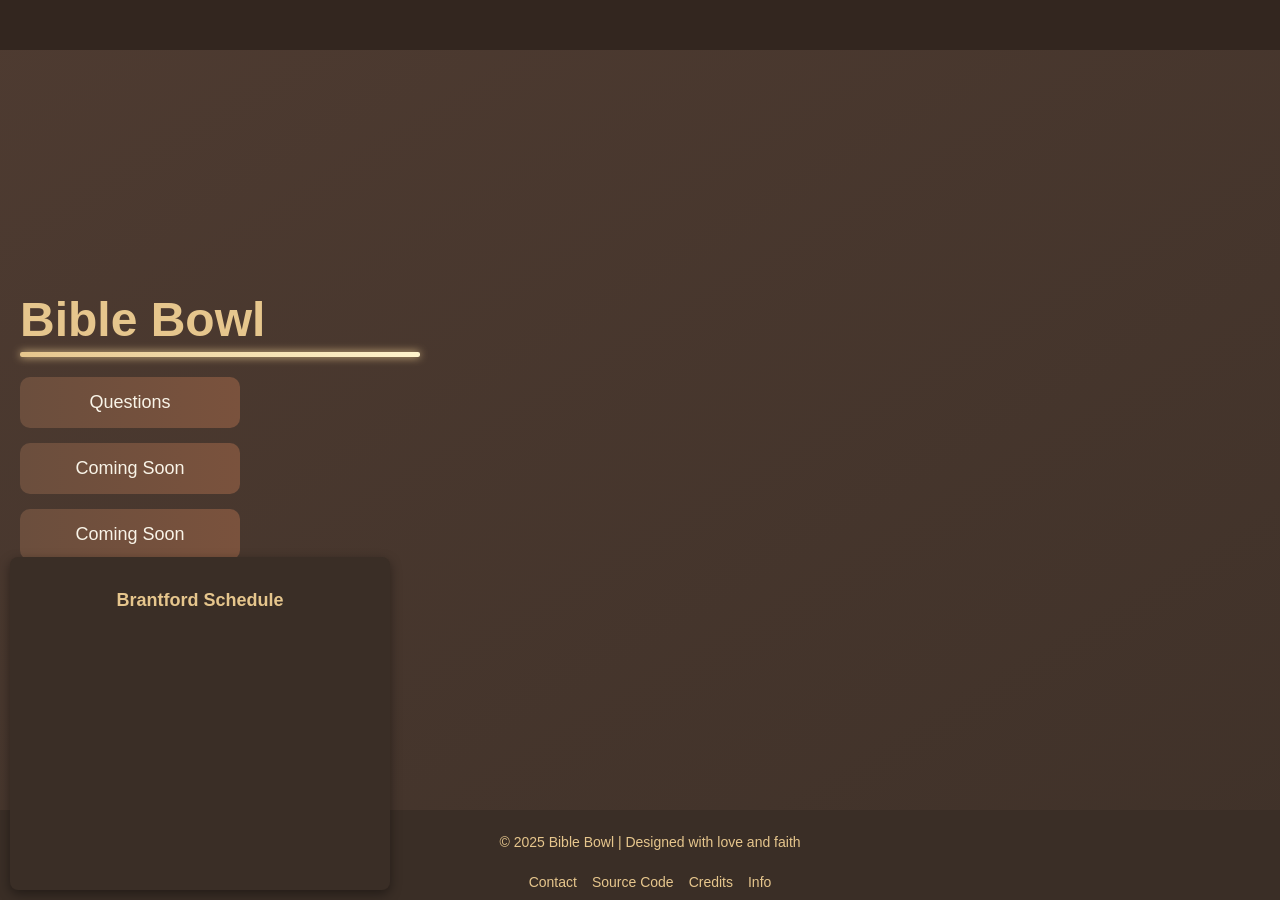
<file: index.html>
<!DOCTYPE html>
<html lang="en">
<head>
  <meta charset="UTF-8">
  <meta name="viewport" content="width=device-width, initial-scale=1.0">
  <title>Bible Bowl Main Menu</title>
  <link rel="stylesheet" href="styles.css">
  <style>
    /* Styling for Menus */
    .menu-container {
      display: flex;
      justify-content: center;
      align-items: flex-start;
      gap: 20px;
      position: fixed;
      top: 45%;
      left: calc(50% + 10px); /* Moves the menu 10 pixels to the right */
      transform: translate(-50%, -50%);
    }
    .menu-box {
      width: 400px;
      height: 450px;
      background: #5e4436;
      padding: 20px;
      border-radius: 15px;
      box-shadow: 0 8px 20px rgba(0, 0, 0, 0.6);
      text-align: center;
      opacity: 0;
      pointer-events: none;
      transform: translateY(-20px) scale(0.8);
      transition: opacity 0.4s ease, transform 0.4s ease;
      position: relative;
      overflow-y: auto;
    }
    .menu-box.show {
      opacity: 1;
      pointer-events: auto;
      transform: translateY(0) scale(1);
    }

    /* ✅ Remove Dots (Bullets) from Lists */
    .menu-list {
      list-style: none !important;
      padding: 0 !important;
      margin: 0 !important;
    }

    .menu-item {
      display: block;
      margin: 10px 0;
      padding: 15px;
      background: #6b4e3d;
      color: #f9f4e8;
      border-radius: 5px;
      cursor: pointer;
      transition: background 0.3s, transform 0.3s;
      text-decoration: none;
    }
    .menu-item:hover {
      background: #e6c68d;
      color: #3a2e26;
      transform: scale(1.05);
    }

    .close-btn {
      position: absolute;
      top: 10px;
      right: 15px;
      background: transparent;
      border: none;
      color: white;
      font-size: 20px;
      cursor: pointer;
      transition: transform 0.3s ease;
    }
    .close-btn:hover {
      transform: scale(1.2);
    }
  </style>
</head>
<body>

  <header>
    <div class="verse-container" id="verse-container"></div>
  </header>

  <div class="main-container">
    <h1 class="title">Bible Bowl<div class="title-bar"></div></h1>
    <div class="menu-buttons">
      <button class="menu-btn" id="age-groups-btn">Questions</button>
      <button class="menu-btn">Coming Soon</button>
      <button class="menu-btn">Coming Soon</button>
    </div>
  </div>

  <!-- Age Groups Menu -->
  <div class="menu-container">
    <div class="menu-box" id="age-groups-menu">
      <button class="close-btn" id="close-age-groups">×</button>
      <h2>Select an Age Group<div class="title-bar"></div></h2>
      <ul class="menu-list" id="age-groups-list"></ul>
    </div>

    <!-- Books Menu -->
    <div class="menu-box" id="books-menu">
      <button class="close-btn" id="close-books">×</button>
      <h2>Select a Book<div class="title-bar"></div></h2>
      <ul class="menu-list" id="books-list"></ul>
    </div>
  </div>

  <!-- Calendar Section -->
  <div class="calendar-container">
    <h3 class="calendar-title">Brantford Schedule</h3>
    <iframe src="https://calendar.google.com/calendar/embed?src=your_calendar_id&ctz=America%2FToronto" 
      style="border:0" width="100%" height="250" frameborder="0" scrolling="no">
    </iframe>
  </div>

  <footer>
    <div class="footer-content">
      <p>© 2025 Bible Bowl | Designed with love and faith</p>
      <div class="footer-links">
        <a href="#">Contact</a>
        <a href="#">Source Code</a>
        <a href="#">Credits</a>
        <a href="#">Info</a>
      </div>
    </div>
  </footer>

  <script>
    // 🎯 Step 1: Define Age Groups & Books
    const ageGroups = {
      "Pre-Junior (Ages 6-9)": ["Exodus", "John"],
      "Junior Youth (Ages 10-15)": ["Exodus", "John", "Romans", "Esther"],
      "Senior Youth (Ages 16-22)": ["Exodus", "John", "Romans", "Esther", "Jonah"],
      "Young Adult (Ages 23-35)": ["Exodus", "John", "Romans", "Esther", "Jonah", "1 Timothy", "2 Timothy"],
      "Adult (Ages 36+)": ["Exodus", "John", "Romans", "Esther", "Jonah", "1 Timothy", "2 Timothy", "Colossians"]
    };

    // 🎯 Step 2: DOM Elements
    const ageGroupsMenu = document.getElementById("age-groups-menu");
    const booksMenu = document.getElementById("books-menu");
    const ageGroupsList = document.getElementById("age-groups-list");
    const booksList = document.getElementById("books-list");
    const ageGroupsBtn = document.getElementById("age-groups-btn");
    const closeAgeGroupsBtn = document.getElementById("close-age-groups");
    const closeBooksBtn = document.getElementById("close-books");

    // 🎯 Step 3: Open Age Groups Menu
    ageGroupsBtn.addEventListener("click", () => {
      ageGroupsList.innerHTML = "";
      Object.keys(ageGroups).forEach(group => {
        const item = document.createElement("li");
        item.textContent = group;
        item.className = "menu-item";
        item.addEventListener("click", () => showBooks(group));
        ageGroupsList.appendChild(item);
      });
      ageGroupsMenu.classList.add("show");
    });

    // 🎯 Step 4: Show Books for Selected Age Group
    function showBooks(group) {
      booksList.innerHTML = "";
      ageGroups[group].forEach(book => {
        const bookItem = document.createElement("li");
        bookItem.textContent = book;
        bookItem.className = "menu-item";
        bookItem.addEventListener("click", () => {
          window.location.href = `books/${book}/questions.html`; // Redirect to the book's questions.html
        });
        booksList.appendChild(bookItem);
      });
      booksMenu.classList.add("show");
    }

    // 🎯 Step 5: Close Buttons
    closeAgeGroupsBtn.addEventListener("click", () => ageGroupsMenu.classList.remove("show"));
    closeBooksBtn.addEventListener("click", () => booksMenu.classList.remove("show"));
  </script>

</body>
</html>
</file>
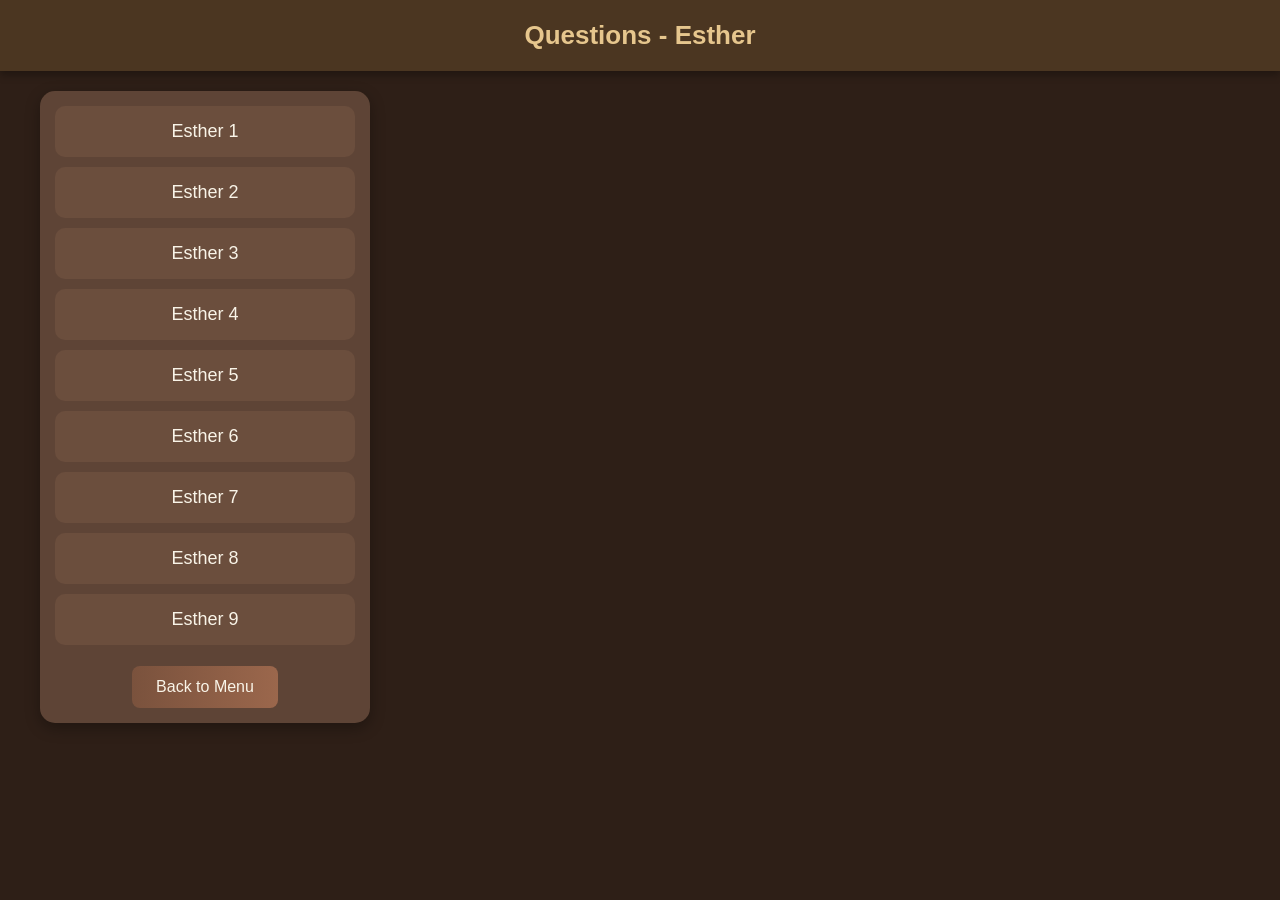
<file: books/Esther/questions.html>
<!DOCTYPE html>
<html lang="en">
<head>
  <meta charset="UTF-8">
  <meta name="viewport" content="width=device-width, initial-scale=1.0">
  <title>Questions - Esther</title>
  <style>
    /* Global Styles */
    body {
      margin: 0;
      padding: 0;
      background: #2e1f17;
      font-family: 'Arial', sans-serif;
      color: #f9f4e8;
      overflow: hidden;
    }

    header {
      text-align: center;
      padding: 20px 0;
      background: #4b3621;
      color: #e6c68d;
      font-size: 26px;
      font-weight: bold;
      position: sticky;
      top: 0;
      z-index: 1000;
      box-shadow: 0 4px 8px rgba(0, 0, 0, 0.3);
    }

    main {
      display: flex;
      justify-content: space-between;
      align-items: flex-start;
      margin: 20px auto;
      max-width: 1200px;
      position: relative;
      height: 80vh;
    }

    /* Chapter List Container */
    .chapter-container {
      display: flex;
      flex-direction: column;
      align-items: center;
      width: 30%;
      max-width: 300px;
      background: #5e4436;
      border-radius: 15px;
      padding: 15px;
      box-shadow: 0 5px 15px rgba(0, 0, 0, 0.3);
    }

    /* Chapter List */
    .chapter-list {
      width: 100%;
      overflow-y: auto;
      max-height: 60vh;
    }

    .chapter-header {
      padding: 15px;
      margin-bottom: 10px;
      cursor: pointer;
      text-align: center;
      font-size: 18px;
      background: #6b4e3d;
      color: #f9f4e8;
      border-radius: 10px;
      transition: background 0.3s, transform 0.3s;
    }

    .chapter-header:hover {
      background: #e6c68d;
      color: #3a2e26;
      transform: scale(1.05);
    }

    /* Questions Menu */
    .questions-menu {
      flex: 1;
      margin-left: 20px;
      padding: 20px;
      border-radius: 15px;
      background: #5e4436;
      opacity: 0;
      transform: translateX(110%);
      transition: transform 0.5s ease, opacity 0.5s ease;
      display: flex;
      flex-direction: column;
      max-height: 80vh;
      box-shadow: 0 5px 15px rgba(0, 0, 0, 0.3);
    }

    .questions-menu.active {
      opacity: 1;
      transform: translateX(0);
    }

    .questions-container {
      flex-grow: 1;
      overflow-y: auto;
      max-height: 60vh;
    }

    h2 {
      color: #e6c68d;
      margin-bottom: 20px;
      text-align: center;
    }

    .question {
      margin-bottom: 15px;
      padding: 15px;
      background: #7a523d;
      border-radius: 10px;
      color: #f9f4e8;
      transition: background 0.3s;
    }

    .question:hover {
      background: #915e44;
    }

    .answer {
      margin-top: 10px;
      padding: 10px;
      background: #4e3b31;
      border-radius: 8px;
      color: #e6c68d;
      font-size: 16px;
      box-shadow: 0 3px 8px rgba(0, 0, 0, 0.2);
    }

    /* Navigation Buttons */
    .nav-buttons {
      margin-top: 20px;
      display: flex;
      justify-content: center;
      gap: 15px;
    }

    .nav-btn {
      padding: 12px 24px;
      border: none;
      background: linear-gradient(to right, #7a523d, #9b674c);
      color: #f9f4e8;
      font-size: 16px;
      border-radius: 8px;
      cursor: pointer;
      transition: background 0.3s, transform 0.3s;
    }

    .nav-btn:hover {
      background: linear-gradient(to right, #e6c68d, #f9dbb5);
      color: #3a2e26;
      transform: scale(1.1);
    }
  </style>
</head>
<body>
  <header>Questions - Esther</header>
  <main>
    <div class="chapter-container">
      <div class="chapter-list" id="chapterList"></div>
      <div class="nav-buttons">
        <button class="nav-btn" onclick="goToMenu()">Back to Menu</button>
      </div>
    </div>

    <div class="questions-menu" id="questionsMenu">
      <h2 id="chapterTitle">Chapter Title</h2>
      <div class="questions-container" id="questionsContainer"></div>
      <div class="nav-buttons">
        <button class="nav-btn" onclick="goBack()">Back to Chapters</button>
      </div>
    </div>
  </main>

  <script>
    const questions = {
      
  "Esther 1": [
    { "question": "Who was the king of Persia during the events of Esther 1?", "answer": "Ahasuerus (also known as Xerxes) (Esther 1:1, KJV)." },
    { "question": "How many provinces did King Ahasuerus reign over?", "answer": "One hundred and twenty-seven provinces (Esther 1:1, KJV)." },
    { "question": "Where was King Ahasuerus’ throne located?", "answer": "In Shushan the palace (Esther 1:2, KJV)." },
    { "question": "In which year of his reign did Ahasuerus make a feast for his princes and servants?", "answer": "In the third year of his reign (Esther 1:3, KJV)." },
    { "question": "What did Ahasuerus show to his princes and servants during the feast?", "answer": "The riches of his glorious kingdom and the honor of his excellent majesty (Esther 1:4, KJV)." },
    { "question": "How long did the feast for the nobles and officials last?", "answer": "One hundred and eighty days (Esther 1:4, KJV)." },
    { "question": "What did the king do after the first feast ended?", "answer": "He made a feast for all the people in Shushan the palace, both great and small, for seven days (Esther 1:5, KJV)." },
    { "question": "Where was the second feast held?", "answer": "In the court of the garden of the king’s palace (Esther 1:5, KJV)." },
    { "question": "What were the decorations in the king’s garden court?", "answer": "White, green, and blue hangings, fastened with cords of fine linen and purple to silver rings and pillars of marble (Esther 1:6, KJV)." },
    { "question": "What was the flooring of the court made of?", "answer": "Red, blue, white, and black marble (Esther 1:6, KJV)." },
    { "question": "How was the wine served at the feast?", "answer": "In vessels of gold, each different from the other, with royal wine in abundance (Esther 1:7, KJV)." },
    { "question": "What command did the king give concerning drinking at the feast?", "answer": "Every man should drink according to his pleasure, as commanded by the king (Esther 1:8, KJV)." },
    { "question": "Who made a feast for the women of the palace?", "answer": "Queen Vashti (Esther 1:9, KJV)." },
    { "question": "On which day did the king command Vashti to appear before him?", "answer": "On the seventh day of the feast (Esther 1:10, KJV)." },
    { "question": "Who were the seven chamberlains that served before the king?", "answer": "Mehuman, Biztha, Harbona, Bigtha, Abagtha, Zethar, and Carcas (Esther 1:10, KJV)." },
    { "question": "What did the king command Vashti to do?", "answer": "To come before him wearing her royal crown to show her beauty to the people and princes (Esther 1:11, KJV)." },
    { "question": "How did Queen Vashti respond to the king’s command?", "answer": "She refused to come (Esther 1:12, KJV)." },
    { "question": "How did the king react to Vashti’s refusal?", "answer": "He was very wroth, and his anger burned in him (Esther 1:12, KJV)." },
    { "question": "Who did the king consult about Vashti’s disobedience?", "answer": "The wise men, which knew the times and the law (Esther 1:13, KJV)." },
    { "question": "What concern did Memucan raise about Vashti’s actions?", "answer": "That her refusal would influence all the women in the kingdom to despise their husbands (Esther 1:16-17, KJV)." },
    { "question": "What did Memucan suggest as a solution?", "answer": "That Vashti be removed as queen and that the king should choose another in her place (Esther 1:19, KJV)." },
    { "question": "What decree was suggested to prevent similar disobedience from other women?", "answer": "That all wives should honor their husbands, both great and small (Esther 1:20, KJV)." },
    { "question": "What was the final decision of King Ahasuerus?", "answer": "He sent letters to all the provinces declaring that every man should rule in his own house (Esther 1:22, KJV)." }
  ],

  "Esther 2": [
    { "question": "What happened after King Ahasuerus’ anger subsided regarding Vashti?", "answer": "He remembered Vashti and what she had done, and what was decreed against her (Esther 2:1, KJV)." },
    { "question": "What suggestion did the king’s servants make to replace Queen Vashti?", "answer": "That fair young virgins be sought for the king (Esther 2:2, KJV)." },
    { "question": "Who was in charge of gathering the young women for the king?", "answer": "Hegai, the king’s chamberlain, the keeper of the women (Esther 2:3, KJV)." },
    { "question": "Where were the young women to be gathered?", "answer": "In the house of the women at Shushan the palace (Esther 2:3, KJV)." },
    { "question": "What was to be given to the young women who were gathered?", "answer": "Things for purification (Esther 2:3, KJV)." },
    { "question": "What was the reward for the woman who pleased the king the most?", "answer": "She would be made queen instead of Vashti (Esther 2:4, KJV)." },
    { "question": "Who was Mordecai and what was his background?", "answer": "Mordecai was a Jew, a descendant of Kish, a Benjamite (Esther 2:5, KJV)." },
    { "question": "Where did Mordecai live?", "answer": "In Shushan the palace (Esther 2:5, KJV)." },
    { "question": "Who was Hadassah, and what was her other name?", "answer": "Hadassah, also called Esther, was Mordecai’s cousin (Esther 2:7, KJV)." },
    { "question": "Why was Esther raised by Mordecai?", "answer": "Because she had neither father nor mother (Esther 2:7, KJV)." },
    { "question": "What kind of appearance did Esther have?", "answer": "She was fair and beautiful (Esther 2:7, KJV)." },
    { "question": "What did Mordecai do when Esther was taken into the king’s house?", "answer": "He walked every day before the court of the women’s house to see how she did (Esther 2:11, KJV)." },
    { "question": "What did Esther not reveal about herself when she was taken into the palace?", "answer": "Her people or her kindred (Esther 2:10, KJV)." },
    { "question": "What was the purification process for the women before they could meet the king?", "answer": "Six months with oil of myrrh and six months with sweet odors and other things for purification (Esther 2:12, KJV)." },
    { "question": "What did each young woman take with her when she went before the king?", "answer": "Whatever she desired from the house of the women (Esther 2:13, KJV)." },
    { "question": "How was Esther treated differently from the other young women?", "answer": "She obtained favor in the sight of all who saw her (Esther 2:15, KJV)." },
    { "question": "What was the reaction of King Ahasuerus when he saw Esther?", "answer": "He loved her above all the women, and she obtained grace and favor in his sight (Esther 2:17, KJV)." },
    { "question": "What did the king do for Esther after choosing her as queen?", "answer": "He set the royal crown upon her head and made her queen instead of Vashti (Esther 2:17, KJV)." },
    { "question": "What event did the king hold in honor of Esther?", "answer": "A great feast, called Esther’s feast (Esther 2:18, KJV)." },
    { "question": "What did the king do to celebrate Esther’s appointment as queen?", "answer": "He made a release to the provinces and gave gifts according to his state (Esther 2:18, KJV)." },
    { "question": "What did Mordecai discover while sitting at the king’s gate?", "answer": "A plot by Bigthan and Teresh to assassinate King Ahasuerus (Esther 2:21, KJV)." },
    { "question": "Who were Bigthan and Teresh?", "answer": "Two of the king’s chamberlains who kept the door (Esther 2:21, KJV)." },
    { "question": "How did Mordecai inform the king about the assassination plot?", "answer": "Through Queen Esther, who told the king in Mordecai’s name (Esther 2:22, KJV)." },
    { "question": "What happened to Bigthan and Teresh after their plot was discovered?", "answer": "They were hanged on a tree (Esther 2:23, KJV)." },
    { "question": "Where was the account of the assassination plot recorded?", "answer": "In the book of the chronicles before the king (Esther 2:23, KJV)." }
], 

"Esther 3": [
    { "question": "Who did King Ahasuerus promote in Esther 3?", "answer": "Haman, the son of Hammedatha the Agagite (Esther 3:1, KJV)." },
    { "question": "What position was Haman given by the king?", "answer": "He was advanced above all the princes and set in a high position (Esther 3:1, KJV)." },
    { "question": "What did the king command concerning Haman?", "answer": "That all the king’s servants should bow and reverence him (Esther 3:2, KJV)." },
    { "question": "Who refused to bow to Haman?", "answer": "Mordecai (Esther 3:2, KJV)." },
    { "question": "Why did Mordecai refuse to bow to Haman?", "answer": "Because he was a Jew (Esther 3:4, KJV)." },
    { "question": "What was Haman’s reaction to Mordecai’s refusal to bow?", "answer": "He was full of wrath (Esther 3:5, KJV)." },
    { "question": "Instead of punishing Mordecai alone, what did Haman seek to do?", "answer": "Destroy all the Jews throughout the kingdom of Ahasuerus (Esther 3:6, KJV)." },
    { "question": "In what month and year of the king’s reign was the decree against the Jews planned?", "answer": "In the first month, Nisan, in the twelfth year of King Ahasuerus (Esther 3:7, KJV)." },
    { "question": "What method did Haman use to determine the date of the destruction of the Jews?", "answer": "He cast Pur (lots) (Esther 3:7, KJV)." },
    { "question": "What month was chosen by the lot for the destruction of the Jews?", "answer": "The twelfth month, Adar (Esther 3:7, KJV)." },
    { "question": "What did Haman tell King Ahasuerus about the Jews?", "answer": "That they were scattered among the people, had different laws, and did not keep the king’s laws (Esther 3:8, KJV)." },
    { "question": "What did Haman offer the king to have the Jews destroyed?", "answer": "Ten thousand talents of silver to be paid into the king’s treasury (Esther 3:9, KJV)." },
    { "question": "How did King Ahasuerus respond to Haman’s request?", "answer": "He gave Haman his ring and told him to do as seemed good to him (Esther 3:10-11, KJV)." },
    { "question": "On what day were the king’s scribes called to write the decree?", "answer": "On the thirteenth day of the first month (Esther 3:12, KJV)." },
    { "question": "To whom was the decree written?", "answer": "To the king’s lieutenants, governors, and rulers of every province and people (Esther 3:12, KJV)." },
    { "question": "In whose name was the decree written and sealed?", "answer": "In the name of King Ahasuerus and sealed with the king’s ring (Esther 3:12, KJV)." },
    { "question": "What did the decree command?", "answer": "To destroy, kill, and cause to perish all Jews, both young and old, little children and women, in one day (Esther 3:13, KJV)." },
    { "question": "On what day were the Jews to be destroyed according to the decree?", "answer": "On the thirteenth day of the twelfth month, Adar (Esther 3:13, KJV)." },
    { "question": "What was to happen to the possessions of the Jews?", "answer": "They were to be taken as spoil (Esther 3:13, KJV)." },
    { "question": "How was the decree spread throughout the provinces?", "answer": "By posts sent into all the provinces of the kingdom (Esther 3:14-15, KJV)." },
    { "question": "What was the reaction of the city of Shushan to the decree?", "answer": "The city of Shushan was perplexed (Esther 3:15, KJV)." },
    { "question": "What did the king and Haman do after the decree was sent out?", "answer": "They sat down to drink (Esther 3:15, KJV)." }
], 

"Esther 4": [
    { "question": "How did Mordecai react when he learned about the decree to destroy the Jews?", "answer": "He rent his clothes, put on sackcloth with ashes, and cried with a loud and bitter cry (Esther 4:1, KJV)." },
    { "question": "Where did Mordecai go while mourning?", "answer": "He went to the midst of the city and cried before the king’s gate (Esther 4:2, KJV)." },
    { "question": "Why couldn’t Mordecai enter the king’s gate?", "answer": "Because no one clothed in sackcloth was allowed to enter (Esther 4:2, KJV)." },
    { "question": "How did the Jews in the provinces react to the decree?", "answer": "They fasted, wept, and mourned, and many lay in sackcloth and ashes (Esther 4:3, KJV)." },
    { "question": "What did Esther’s maids and chamberlains do when they saw Mordecai in sackcloth?", "answer": "They told Esther about it, and she was exceedingly grieved (Esther 4:4, KJV)." },
    { "question": "What did Esther try to send to Mordecai?", "answer": "She sent him raiment (clothing) to replace his sackcloth, but he refused it (Esther 4:4, KJV)." },
    { "question": "Who did Esther send to find out what was troubling Mordecai?", "answer": "Hatach, one of the king’s chamberlains (Esther 4:5, KJV)." },
    { "question": "What did Mordecai tell Hatach to relay to Esther?", "answer": "About the sum of money Haman promised to pay for the destruction of the Jews (Esther 4:7, KJV)." },
    { "question": "What did Mordecai give Hatach to show Esther?", "answer": "A copy of the decree to destroy the Jews (Esther 4:8, KJV)." },
    { "question": "What did Mordecai ask Esther to do?", "answer": "To go in to the king and make supplication for her people (Esther 4:8, KJV)." },
    { "question": "What law did Esther remind Mordecai about?", "answer": "That anyone who approached the king without being called could be put to death unless the king extended the golden scepter (Esther 4:11, KJV)." },
    { "question": "How long had it been since Esther was last called to the king?", "answer": "Thirty days (Esther 4:11, KJV)." },
    { "question": "What warning did Mordecai give to Esther if she remained silent?", "answer": "That deliverance for the Jews would arise from another place, but she and her father’s house would be destroyed (Esther 4:14, KJV)." },
    { "question": "What famous statement did Mordecai make to Esther about her position?", "answer": "‘Who knoweth whether thou art come to the kingdom for such a time as this?’ (Esther 4:14, KJV)." },
    { "question": "What did Esther ask Mordecai and the Jews to do?", "answer": "To fast for her three days and nights, and she would go to the king (Esther 4:16, KJV)." },
    { "question": "What did Esther say about going to the king uncalled?", "answer": "‘If I perish, I perish’ (Esther 4:16, KJV)." },
    { "question": "What did Mordecai do after hearing Esther’s request?", "answer": "He went and did according to all that Esther had commanded (Esther 4:17, KJV)." }
],

"Esther 5": [
    { "question": "On which day did Esther go before the king?", "answer": "On the third day after the fast (Esther 5:1, KJV)." },
    { "question": "What was Esther wearing when she went before the king?", "answer": "She put on her royal apparel (Esther 5:1, KJV)." },
    { "question": "Where was the king sitting when Esther approached him?", "answer": "On his royal throne in the royal house (Esther 5:1, KJV)." },
    { "question": "How did the king react when he saw Esther standing in the court?", "answer": "He was pleased with her and held out the golden scepter (Esther 5:2, KJV)." },
    { "question": "What did Esther do when the king extended the golden scepter to her?", "answer": "She touched the top of the scepter (Esther 5:2, KJV)." },
    { "question": "What did the king offer Esther when she approached him?", "answer": "Up to half of the kingdom (Esther 5:3, KJV)." },
    { "question": "What was Esther’s initial request to the king?", "answer": "That the king and Haman come to a banquet she had prepared (Esther 5:4, KJV)." },
    { "question": "How did Haman respond to being invited to the banquet?", "answer": "He was joyful and excited (Esther 5:9, KJV)." },
    { "question": "What caused Haman’s joy to turn into anger?", "answer": "He saw Mordecai at the king’s gate and Mordecai did not bow or move for him (Esther 5:9, KJV)." },
    { "question": "What did Haman do when he got home?", "answer": "He gathered his friends and his wife Zeresh to boast about his wealth, power, and favor with the king and queen (Esther 5:10-11, KJV)." },
    { "question": "What complaint did Haman make despite his success?", "answer": "That all of his riches and honors meant nothing as long as Mordecai refused to bow to him (Esther 5:13, KJV)." },
    { "question": "What advice did Zeresh and Haman’s friends give him?", "answer": "To build a gallows fifty cubits high and ask the king to have Mordecai hanged on it (Esther 5:14, KJV)." },
    { "question": "How high was the gallows that Haman ordered to be built?", "answer": "Fifty cubits (about 75 feet) (Esther 5:14, KJV)." },
    { "question": "How did Haman react to their suggestion?", "answer": "He was pleased with the idea and had the gallows built (Esther 5:14, KJV)." }
],

"Esther 6": [
    { "question": "What did King Ahasuerus experience that night?", "answer": "He could not sleep (Esther 6:1, KJV)." },
    { "question": "What did the king request when he could not sleep?", "answer": "He commanded the book of records of the chronicles to be read before him (Esther 6:1, KJV)." },
    { "question": "What event was read from the book of records?", "answer": "That Mordecai had saved the king by revealing a plot against him (Esther 6:2, KJV)." },
    { "question": "Who were the two chamberlains who plotted to assassinate King Ahasuerus?", "answer": "Bigthana and Teresh (Esther 6:2, KJV)." },
    { "question": "What did the king ask his servants after hearing Mordecai’s deed?", "answer": "What honor and dignity hath been done to Mordecai for this? (Esther 6:3, KJV)." },
    { "question": "What response did the king’s servants give about Mordecai’s reward?", "answer": "Nothing had been done for him (Esther 6:3, KJV)." },
    { "question": "Who had just entered the outer court while the king was discussing Mordecai?", "answer": "Haman (Esther 6:4, KJV)." },
    { "question": "Why had Haman come to see the king that morning?", "answer": "To request permission to hang Mordecai on the gallows he had prepared (Esther 6:4, KJV)." },
    { "question": "Before Haman could speak, what question did the king ask him?", "answer": "What shall be done unto the man whom the king delighteth to honor? (Esther 6:6, KJV)." },
    { "question": "Who did Haman assume the king wanted to honor?", "answer": "Himself (Haman) (Esther 6:6, KJV)." },
    { "question": "What three things did Haman suggest for honoring the man whom the king delighted to honor?", "answer": "He should wear royal apparel, ride the king’s horse, and be publicly honored by a noble prince (Esther 6:7-9, KJV)." },
    { "question": "How did the king respond to Haman’s suggestion?", "answer": "He commanded Haman to do all of it for Mordecai (Esther 6:10, KJV)." },
    { "question": "What specific instruction did the king give to Haman about Mordecai?", "answer": "To do everything he had suggested for him without leaving anything out (Esther 6:10, KJV)." },
    { "question": "What did Haman have to do for Mordecai?", "answer": "Dress him in royal robes, set him on the king’s horse, and proclaim his honor through the streets (Esther 6:11, KJV)." },
    { "question": "Where did Mordecai go after being honored?", "answer": "He returned to the king’s gate (Esther 6:12, KJV)." },
    { "question": "What did Haman do after leading Mordecai in honor?", "answer": "He hurried to his house mourning and with his head covered (Esther 6:12, KJV)." },
    { "question": "What did Zeresh, Haman’s wife, and his friends say to him after this event?", "answer": "If Mordecai was of Jewish descent, Haman would surely fall before him (Esther 6:13, KJV)." },
    { "question": "What was the meaning of Zeresh’s words to Haman?", "answer": "That opposing Mordecai and the Jews would lead to Haman’s downfall (Esther 6:13, KJV)." },
    { "question": "Before Haman could react, what happened?", "answer": "The king’s chamberlains came to bring him to Esther’s banquet (Esther 6:14, KJV)." },
    { "question": "What was ironic about Haman’s fate in Esther 6?", "answer": "He planned to execute Mordecai but was instead forced to honor him (Esther 6:10-11, KJV)." }
],

"Esther 7": [
    { "question": "Where did King Ahasuerus and Haman go at the start of Esther 7?", "answer": "To Queen Esther’s banquet (Esther 7:1, KJV)." },
    { "question": "What did the king ask Esther during the banquet?", "answer": "What is thy petition, Queen Esther? and it shall be granted thee (Esther 7:2, KJV)." },
    { "question": "How many times had the king asked Esther about her request?", "answer": "This was the third time (Esther 5:3, Esther 5:6, Esther 7:2, KJV)." },
    { "question": "What was Esther’s request to the king?", "answer": "She asked for her life and the life of her people (Esther 7:3, KJV)." },
    { "question": "How did Esther describe the danger she and her people faced?", "answer": "They were sold to be destroyed, slain, and to perish (Esther 7:4, KJV)." },
    { "question": "Why did Esther say she would have remained silent if her people were only sold as bondmen and bondwomen?", "answer": "Because she would not have wanted to trouble the king for such a matter (Esther 7:4, KJV)." },
    { "question": "How did King Ahasuerus respond to Esther’s plea?", "answer": "He asked, 'Who is he, and where is he, that durst presume in his heart to do so?' (Esther 7:5, KJV)." },
    { "question": "How did Esther reveal the identity of the enemy?", "answer": "She said, 'The adversary and enemy is this wicked Haman.' (Esther 7:6, KJV)." },
    { "question": "How did Haman react when Esther accused him?", "answer": "He was afraid before the king and the queen (Esther 7:6, KJV)." },
    { "question": "What did King Ahasuerus do after hearing Esther’s accusation?", "answer": "He arose in his wrath and went into the palace garden (Esther 7:7, KJV)." },
    { "question": "What did Haman do while the king was in the garden?", "answer": "He pleaded for his life with Queen Esther (Esther 7:7, KJV)." },
    { "question": "Why did Haman realize his fate was sealed?", "answer": "Because he saw that the king had already determined to punish him (Esther 7:7, KJV)." },
    { "question": "What did Haman do when the king was absent?", "answer": "He fell on the bed where Esther was reclining (Esther 7:8, KJV)." },
    { "question": "What did the king say when he saw Haman falling on Esther’s bed?", "answer": "Will he force the queen also before me in the house? (Esther 7:8, KJV)." },
    { "question": "What happened to Haman immediately after the king’s outburst?", "answer": "His face was covered (Esther 7:8, KJV)." },
    { "question": "Who spoke up about the gallows that Haman had prepared for Mordecai?", "answer": "Harbona, one of the chamberlains (Esther 7:9, KJV)." },
    { "question": "How high was the gallows that Haman had prepared for Mordecai?", "answer": "Fifty cubits high (Esther 7:9, KJV)." },
    { "question": "What did the king command to be done with Haman?", "answer": "To hang him on the gallows he had prepared for Mordecai (Esther 7:9-10, KJV)." },
    { "question": "What happened after Haman was hanged?", "answer": "The king’s wrath was pacified (Esther 7:10, KJV)." }
],

"Esther 8": [
    { "question": "What did King Ahasuerus give to Queen Esther at the beginning of the chapter?", "answer": "The house of Haman, the Jews’ enemy (Esther 8:1, KJV)." },
    { "question": "What did Mordecai receive from the king?", "answer": "The king’s ring, which had been taken from Haman (Esther 8:2, KJV)." },
    { "question": "Why was Mordecai given Haman’s position?", "answer": "Because Esther had revealed their relation (Esther 8:1-2, KJV)." },
    { "question": "What did Esther do again before the king?", "answer": "She fell at his feet, wept, and pleaded to reverse Haman’s decree (Esther 8:3, KJV)." },
    { "question": "How did the king respond to Esther’s plea?", "answer": "He held out the golden scepter to her (Esther 8:4, KJV)." },
    { "question": "What was Esther’s request to King Ahasuerus?", "answer": "To reverse the letters that Haman had written to destroy the Jews (Esther 8:5, KJV)." },
    { "question": "Why could the king not simply revoke Haman’s decree?", "answer": "Because the law of the Medes and Persians could not be altered (Esther 8:8, KJV)." },
    { "question": "What did the king allow Esther and Mordecai to do instead?", "answer": "Write a new decree in the king’s name allowing the Jews to defend themselves (Esther 8:8, KJV)." },
    { "question": "Who wrote the new decree?", "answer": "The king’s scribes, at the command of Mordecai (Esther 8:9, KJV)." },
    { "question": "On what date was the new decree written?", "answer": "On the twenty-third day of the third month, Sivan (Esther 8:9, KJV)." },
    { "question": "To whom was the new decree sent?", "answer": "To the Jews, the satraps, governors, and princes of all 127 provinces (Esther 8:9, KJV)." },
    { "question": "What did the new decree permit the Jews to do?", "answer": "To gather together, defend themselves, destroy their enemies, and take their spoil (Esther 8:11, KJV)." },
    { "question": "On what date were the Jews allowed to defend themselves?", "answer": "The thirteenth day of the twelfth month, Adar (Esther 8:12, KJV)." },
    { "question": "How was the new decree spread throughout the provinces?", "answer": "By couriers on horseback, riding on royal mules and camels (Esther 8:10, KJV)." },
    { "question": "What was Mordecai wearing when he left the king’s presence?", "answer": "Royal apparel of blue and white, a great crown of gold, and a fine linen and purple robe (Esther 8:15, KJV)." },
    { "question": "How did the city of Shushan react to Mordecai’s new position?", "answer": "They rejoiced and were glad (Esther 8:15, KJV)." },
    { "question": "How did the Jews feel after the new decree was issued?", "answer": "They had light, gladness, joy, and honor (Esther 8:16, KJV)." },
    { "question": "How did people from other nations respond to the Jews' newfound power?", "answer": "Many of them became Jews because the fear of the Jews fell upon them (Esther 8:17, KJV)." }
],

"Esther 9": [
    { "question": "On what date did the Jews defend themselves against their enemies?", "answer": "The thirteenth day of the twelfth month, Adar (Esther 9:1, KJV)." },
    { "question": "What happened to those who sought to harm the Jews?", "answer": "They were overcome because the fear of the Jews fell upon them (Esther 9:2, KJV)." },
    { "question": "Why were the rulers and officials of the provinces helping the Jews?", "answer": "Because the fear of Mordecai had fallen upon them (Esther 9:3-4, KJV)." },
    { "question": "How many of their enemies did the Jews kill in Shushan the palace?", "answer": "Five hundred men (Esther 9:6, KJV)." },
    { "question": "Which ten sons of Haman were killed by the Jews?", "answer": "Parshandatha, Dalphon, Aspatha, Poratha, Adalia, Aridatha, Parmashta, Arisai, Aridai, and Vajezatha (Esther 9:7-9, KJV)." },
    { "question": "What did the Jews not do after defeating their enemies?", "answer": "They did not take any of the spoil (Esther 9:10, KJV)." },
    { "question": "What request did Esther make after the initial battle?", "answer": "That the Jews in Shushan be allowed to fight for another day and that Haman’s sons be hanged on the gallows (Esther 9:13, KJV)." },
    { "question": "How many more men were killed in Shushan on the second day?", "answer": "Three hundred men (Esther 9:15, KJV)." },
    { "question": "How many of their enemies did the Jews kill throughout the provinces?", "answer": "Seventy-five thousand (Esther 9:16, KJV)." },
    { "question": "What did the Jews do after the victory?", "answer": "They rested and made it a day of feasting and gladness (Esther 9:17-18, KJV)." },
    { "question": "What festival was established to commemorate the Jews’ deliverance?", "answer": "The Feast of Purim (Esther 9:20-21, KJV)." },
    { "question": "What was the purpose of Purim?", "answer": "To remember the days when the Jews had rest from their enemies and sorrow was turned to joy (Esther 9:22, KJV)." },
    { "question": "What were the Jews commanded to do during Purim?", "answer": "Keep it as a feast, send portions of food to one another, and give gifts to the poor (Esther 9:22, KJV)." },
    { "question": "Who wrote letters to confirm the observance of Purim?", "answer": "Mordecai (Esther 9:20, KJV)." },
    { "question": "How did Queen Esther contribute to the establishment of Purim?", "answer": "She wrote with Mordecai to confirm the feast and its purpose (Esther 9:29-30, KJV)." },
    { "question": "Why was the festival named Purim?", "answer": "Because Haman had cast Pur (lots) to destroy the Jews, but God delivered them (Esther 9:24-26, KJV)." },
    { "question": "What did the Jews vow concerning the Feast of Purim?", "answer": "That they and their descendants would observe it yearly (Esther 9:27-28, KJV)." },
    { "question": "Where were the decrees of Purim written and recorded?", "answer": "In the book of the chronicles (Esther 9:32, KJV)." }
],

"Esther 10": [
    { "question": "What did King Ahasuerus lay upon the land and the isles of the sea?", "answer": "A tribute (tax) (Esther 10:1, KJV)." },
    { "question": "Where were the acts of King Ahasuerus recorded?", "answer": "In the book of the chronicles of the kings of Media and Persia (Esther 10:2, KJV)." },
    { "question": "What was written in the book of the chronicles about Mordecai?", "answer": "His greatness and how the king advanced him (Esther 10:2, KJV)." },
    { "question": "To what position was Mordecai promoted?", "answer": "Second in rank to King Ahasuerus (Esther 10:3, KJV)." },
    { "question": "Why was Mordecai great among the Jews?", "answer": "Because he sought the welfare of his people and spoke peace to them (Esther 10:3, KJV)." }
]



    };

    function generateChapterHeaders() {
      const chapterList = document.getElementById("chapterList");
      for (let i = 1; i <= 10; i++) {
        let chapterDiv = document.createElement("div");
        chapterDiv.classList.add("chapter-header");
        chapterDiv.textContent = `Esther ${i}`;
        chapterDiv.onclick = function () {
          openChapter(`Esther ${i}`);
        };
        chapterList.appendChild(chapterDiv);
      }
    }

    function openChapter(chapter) {
      document.getElementById("chapterTitle").textContent = chapter;
      document.getElementById("questionsContainer").innerHTML = questions[chapter]
        .map(q => `<div class="question">${q.question}<div class="answer">${q.answer}</div></div>`)
        .join("");
      document.getElementById("questionsMenu").classList.add("active");
    }

    function goBack() {
      document.getElementById("questionsMenu").classList.remove("active");
    }

    function goToMenu() {
      window.location.href = "../../index.html";
    }

    window.onload = generateChapterHeaders;
  </script>
</body>
</html>
</file>
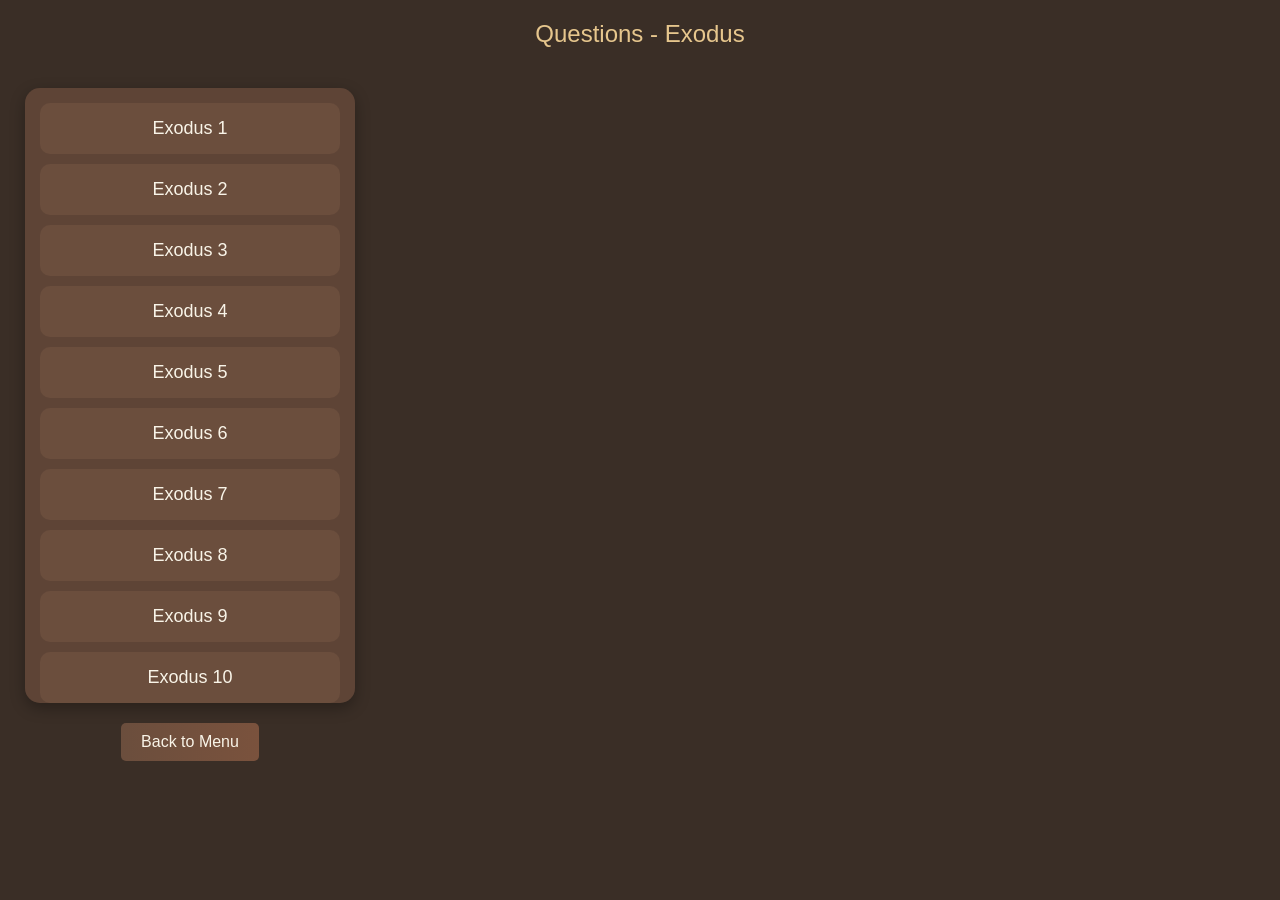
<file: books/Exodus/questions.html>
<!DOCTYPE html>
<html lang="en">
<head>
  <meta charset="UTF-8">
  <meta name="viewport" content="width=device-width, initial-scale=1.0">
  <title>Questions - Exodus</title>
  <style>
    /* Global Styles */
    body {
      margin: 0;
      padding: 0;
      background: #3a2e26;
      font-family: 'Arial', sans-serif;
      color: #f9f4e8;
      overflow: hidden;
    }

    header {
      text-align: center;
      padding: 20px 0;
      background: #3a2e26;
      color: #e6c68d;
      font-size: 24px;
      position: sticky;
      top: 0;
      z-index: 1000;
    }

    main {
      display: flex;
      justify-content: space-between;
      align-items: flex-start;
      margin: 20px auto;
      max-width: 1200px;
      position: relative;
      height: 80vh;
    }

    /* Chapter List Container */
    .chapter-container {
      display: flex;
      flex-direction: column;
      align-items: center;
      width: 30%;
      max-width: 300px;
    }

    /* Chapter List */
    .chapter-list {
      width: 100%;
      background: #5e4436;
      border-radius: 15px;
      padding: 15px;
      box-shadow: 0 5px 15px rgba(0, 0, 0, 0.3);
      transition: transform 0.5s ease, opacity 0.5s ease;
      overflow-y: auto;
      max-height: 65vh; /* Allows scrolling if needed */
    }

    .chapter-list.dimmed {
      transform: translateX(-20%);
      opacity: 0.5;
    }

    .chapter-header {
      padding: 15px;
      margin-bottom: 10px;
      cursor: pointer;
      text-align: center;
      font-size: 18px;
      background: #6b4e3d;
      color: #f9f4e8;
      border-radius: 10px;
      transition: background 0.3s, color 0.3s, transform 0.3s;
    }

    .chapter-header:hover {
      background: #e6c68d;
      color: #3a2e26;
      transform: scale(1.05);
    }

    /* Questions Menu */
    .questions-menu {
      flex: 1;
      margin-left: 20px;
      padding: 15px;
      border-radius: 15px;
      background: #5e4436;
      opacity: 0;
      transform: translateX(110%);
      transition: transform 0.5s ease, opacity 0.5s ease;
      display: flex;
      flex-direction: column;
      max-height: 80vh;
    }

    .questions-menu.active {
      opacity: 1;
      transform: translateX(0);
    }

    /* Scrollable Question List */
    .questions-container {
      flex-grow: 1;
      overflow-y: auto;
      max-height: 60vh; /* Allows scrolling for long question lists */
      padding-right: 10px;
    }

    h2 {
      color: #e6c68d;
      margin-bottom: 20px;
      text-align: left;
    }

    .question {
      margin-bottom: 15px;
      padding: 15px;
      background: #7a523d;
      border-radius: 10px;
      color: #f9f4e8;
      transition: background 0.3s;
    }

    .question:hover {
      background: #915e44;
    }

    .answer {
      margin-top: 10px;
      padding: 10px;
      background: #4e3b31;
      border-radius: 8px;
      color: #e6c68d;
      font-size: 16px;
      box-shadow: 0 3px 8px rgba(0, 0, 0, 0.2);
    }

    /* Navigation Buttons */
    .nav-buttons {
      margin-top: 20px;
      display: flex;
      justify-content: center;
      gap: 10px;
    }

    .nav-btn {
      padding: 10px 20px;
      border: none;
      background: linear-gradient(to right, #6b4e3d, #7a523d);
      color: #f9f4e8;
      font-size: 16px;
      border-radius: 5px;
      cursor: pointer;
      transition: background 0.3s, transform 0.3s;
    }

    .nav-btn:hover {
      background: linear-gradient(to right, #e6c68d, #f9dbb5);
      color: #3a2e26;
      transform: scale(1.1);
    }
  </style>
</head>
<body>
  <header>Questions - Exodus</header>
  <main>
    <!-- Chapter Container -->
    <div class="chapter-container">
      <div class="chapter-list" id="chapterList">
        <!-- Chapters will be dynamically generated here -->
      </div>
      
      <!-- Back to Menu Button (Outside of Chapter List) -->
      <div class="nav-buttons">
        <button class="nav-btn" onclick="goToMenu()">Back to Menu</button>
      </div>
    </div>

    <!-- Questions Menu -->
    <div class="questions-menu" id="questionsMenu">
      <h2 id="chapterTitle">Chapter Title</h2>
      <div class="questions-container" id="questionsContainer"></div>
      <div class="nav-buttons">
        <button class="nav-btn" onclick="goBack()">Back to Chapters</button>
      </div>
    </div>
  </main>

  <script>
    // Data structure for storing all 16 chapters
    const questions = {

      "Exodus 1": [
    { "question": "What did the children of Israel do in Egypt after Joseph and his generation died?", "answer": "They were fruitful, increased abundantly, and multiplied exceedingly (Exodus 1:7, KJV)." },
    { "question": "Why did the new king of Egypt fear the children of Israel?", "answer": "Because they were more and mightier than the Egyptians (Exodus 1:9, KJV)." },
    { "question": "What did Pharaoh decide to do to weaken the Israelites?", "answer": "He set taskmasters over them to afflict them with burdens (Exodus 1:11, KJV)." },
    { "question": "What cities did the Israelites build for Pharaoh?", "answer": "Pithom and Raamses (Exodus 1:11, KJV)." },
    { "question": "How did the Israelites respond to the affliction?", "answer": "The more they were afflicted, the more they multiplied and grew (Exodus 1:12, KJV)." },
    { "question": "What did the Egyptians make the Israelites' lives bitter with?", "answer": "Hard bondage in mortar, brick, and all manner of service in the field (Exodus 1:14, KJV)." },
    { "question": "What did Pharaoh command the Hebrew midwives to do?", "answer": "Kill the male Hebrew babies but let the daughters live (Exodus 1:16, KJV)." },
    { "question": "Who were the two Hebrew midwives named in Exodus 1?", "answer": "Shiphrah and Puah (Exodus 1:15, KJV)." },
    { "question": "Why did the Hebrew midwives disobey Pharaoh’s command?", "answer": "Because they feared God (Exodus 1:17, KJV)." },
    { "question": "What reason did the midwives give Pharaoh for not killing the Hebrew baby boys?", "answer": "They said the Hebrew women were lively and delivered before the midwives arrived (Exodus 1:19, KJV)." },
    { "question": "How did God bless the midwives for fearing Him?", "answer": "He dealt well with them and gave them houses (families) (Exodus 1:20-21, KJV)." },
    { "question": "What final command did Pharaoh give concerning the Hebrew male babies?", "answer": "That every son born should be cast into the river, but every daughter should live (Exodus 1:22, KJV)." },
    { "question": "What does Pharaoh’s treatment of the Israelites reveal about his character?", "answer": "He was cruel, oppressive, and feared losing power (Exodus 1:9-22, KJV)." },
    { "question": "How did the Israelites' rapid growth fulfill God’s promise to Abraham?", "answer": "God had promised Abraham that his descendants would be as numerous as the stars (Genesis 15:5; Exodus 1:7, KJV)." },
    { "question": "What was the initial strategy of Pharaoh to weaken Israel before ordering the killing of male babies?", "answer": "Oppressive labor and slavery (Exodus 1:11-14, KJV)." },
    { "question": "What role did women play in resisting Pharaoh’s oppression in this chapter?", "answer": "The midwives disobeyed Pharaoh and preserved the Hebrew boys (Exodus 1:17-19, KJV)." },
    { "question": "How did Pharaoh’s decree reflect a spiritual battle beyond physical oppression?", "answer": "It was an attempt to destroy God’s chosen people and hinder His plan (Exodus 1:16, 22, KJV)." },
    { "question": "What does the midwives’ fear of God teach about moral courage?", "answer": "That fearing God is greater than fearing human authority (Exodus 1:17, KJV)." },
    { "question": "Why was Pharaoh’s decree to throw Hebrew baby boys into the river ironic?", "answer": "Because later, God would use the water (Red Sea) to destroy Pharaoh’s army (Exodus 14:28, KJV)." },
    { "question": "How does this chapter set the stage for God’s deliverance of Israel?", "answer": "It shows their suffering, God’s faithfulness, and the need for a deliverer (Exodus 1:7-22, KJV)." }
],

"Exodus 2": [
    { "question": "Which tribe did the man who took a wife and had a son belong to?", "answer": "The tribe of Levi (Exodus 2:1, KJV)." },
    { "question": "What did the mother of Moses do when she could no longer hide him?", "answer": "She placed him in an ark of bulrushes and set it in the river (Exodus 2:3, KJV)." },
    { "question": "Who watched over Moses after he was placed in the river?", "answer": "His sister (Exodus 2:4, KJV)." },
    { "question": "Who found the baby Moses in the river?", "answer": "Pharaoh’s daughter (Exodus 2:5-6, KJV)." },
    { "question": "What was Pharaoh’s daughter's reaction when she saw Moses?", "answer": "She had compassion on him (Exodus 2:6, KJV)." },
    { "question": "Who suggested finding a nurse for the baby?", "answer": "Moses’ sister (Exodus 2:7, KJV)." },
    { "question": "Who did Pharaoh’s daughter unknowingly choose to nurse Moses?", "answer": "His own mother (Exodus 2:8-9, KJV)." },
    { "question": "What name did Pharaoh’s daughter give the child, and why?", "answer": "Moses, because she drew him out of the water (Exodus 2:10, KJV)." },
    { "question": "Why did Moses kill the Egyptian?", "answer": "Because the Egyptian was smiting a Hebrew (Exodus 2:11-12, KJV)." },
    { "question": "What did Moses do after killing the Egyptian?", "answer": "He hid the body in the sand (Exodus 2:12, KJV)." },
    { "question": "What happened when Moses tried to intervene in a fight between two Hebrews?", "answer": "One of them questioned his authority and revealed that they knew about the Egyptian he had slain (Exodus 2:13-14, KJV)." },
    { "question": "Why did Moses flee to Midian?", "answer": "Because Pharaoh sought to kill him (Exodus 2:15, KJV)." },
    { "question": "Who did Moses help at the well in Midian?", "answer": "The daughters of the priest of Midian (Exodus 2:16-17, KJV)." },
    { "question": "What was the name of the priest of Midian whose daughters Moses helped?", "answer": "Reuel (also known as Jethro) (Exodus 2:18, KJV)." },
    { "question": "Who did Moses marry in Midian?", "answer": "Zipporah, the daughter of Reuel (Exodus 2:21, KJV)." },
    { "question": "What was the name of Moses’ first son?", "answer": "Gershom (Exodus 2:22, KJV)." },
    { "question": "What did the children of Israel do when the king of Egypt died?", "answer": "They sighed and cried out because of their bondage (Exodus 2:23, KJV)." },
    { "question": "How did God respond to the cries of the children of Israel?", "answer": "He heard their groaning and remembered His covenant with Abraham, Isaac, and Jacob (Exodus 2:24, KJV)." },
    { "question": "What did God do when He looked upon the children of Israel?", "answer": "He had respect unto them (acknowledged their suffering) (Exodus 2:25, KJV)." },
    { "question": "How does this chapter set up Moses as a deliverer?", "answer": "It shows his survival, his compassion for his people, and God’s plan unfolding (Exodus 2:1-25, KJV)." }
],

"Exodus 3": [
    { "question": "Where was Moses when he saw the burning bush?", "answer": "At Mount Horeb, the mountain of God (Exodus 3:1, KJV)." },
    { "question": "What was unusual about the bush that Moses saw?", "answer": "It was burning with fire but was not consumed (Exodus 3:2, KJV)." },
    { "question": "Who appeared to Moses in the burning bush?", "answer": "The Angel of the Lord (Exodus 3:2, KJV)." },
    { "question": "What did God tell Moses to do when he approached the burning bush?", "answer": "Take off his shoes, for the place where he stood was holy ground (Exodus 3:5, KJV)." },
    { "question": "How did God introduce Himself to Moses?", "answer": "As the God of Abraham, Isaac, and Jacob (Exodus 3:6, KJV)." },
    { "question": "Why did Moses hide his face when God spoke to him?", "answer": "Because he was afraid to look upon God (Exodus 3:6, KJV)." },
    { "question": "What did God say He had seen and heard from the children of Israel?", "answer": "Their affliction and their cry because of their taskmasters (Exodus 3:7, KJV)." },
    { "question": "What did God say He had come down to do?", "answer": "To deliver the Israelites from Egypt and bring them to a land flowing with milk and honey (Exodus 3:8, KJV)." },
    { "question": "To whom did God send Moses as His messenger?", "answer": "To Pharaoh, to bring the children of Israel out of Egypt (Exodus 3:10, KJV)." },
    { "question": "What was Moses’ first objection to God’s call?", "answer": "He questioned, 'Who am I, that I should go unto Pharaoh?' (Exodus 3:11, KJV)." },
    { "question": "What sign did God give Moses that He had sent him?", "answer": "That when he brought the people out of Egypt, they would serve God upon this mountain (Exodus 3:12, KJV)." },
    { "question": "What name did God tell Moses to give when asked who sent him?", "answer": "'I AM THAT I AM' (Exodus 3:14, KJV)." },
    { "question": "What did God command Moses to tell the elders of Israel?", "answer": "That the Lord had visited them and would bring them out of Egypt to a land flowing with milk and honey (Exodus 3:16-17, KJV)." },
    { "question": "What did God say Pharaoh’s reaction would be to Moses’ request?", "answer": "That he would not let Israel go except by a mighty hand (Exodus 3:19, KJV)." },
    { "question": "How did God say He would compel Pharaoh to let Israel go?", "answer": "By stretching out His hand and smiting Egypt with wonders (Exodus 3:20, KJV)." },
    { "question": "What favor would God grant the Israelites as they left Egypt?", "answer": "They would not leave empty-handed but would spoil the Egyptians (Exodus 3:21-22, KJV)." },
    { "question": "What items did God say the Israelites would ask from the Egyptians?", "answer": "Jewels of silver, jewels of gold, and clothing (Exodus 3:22, KJV)." },
    { "question": "What does the name 'I AM' signify about God?", "answer": "That He is eternal, self-existent, and unchanging (Exodus 3:14, KJV)." },
    { "question": "How does this chapter foreshadow the power struggle between God and Pharaoh?", "answer": "God predicts Pharaoh’s resistance and promises divine intervention (Exodus 3:19-20, KJV)." },
    { "question": "Why did God emphasize that He had 'seen' and 'heard' the suffering of Israel?", "answer": "To show His awareness, compassion, and intent to act (Exodus 3:7-9, KJV)." }
],

"Exodus 4": [
    { "question": "What was Moses’ first excuse when God called him to speak to Pharaoh?", "answer": "He said, 'But, behold, they will not believe me, nor hearken unto my voice' (Exodus 4:1, KJV)." },
    { "question": "What did God tell Moses to do with his rod as a sign?", "answer": "Cast it on the ground, and it became a serpent (Exodus 4:3, KJV)." },
    { "question": "What happened when Moses took the serpent by the tail?", "answer": "It turned back into a rod (Exodus 4:4, KJV)." },
    { "question": "What was the second sign God gave Moses?", "answer": "His hand became leprous and then was healed (Exodus 4:6-7, KJV)." },
    { "question": "What was the third sign God gave Moses if the people did not believe?", "answer": "Water from the river would turn into blood upon the dry land (Exodus 4:9, KJV)." },
    { "question": "What was Moses’ second excuse for not going to Pharaoh?", "answer": "He said he was not eloquent and was slow of speech (Exodus 4:10, KJV)." },
    { "question": "How did God respond to Moses’ concern about his speech?", "answer": "God reminded him that He made man's mouth and would be with him (Exodus 4:11-12, KJV)." },
    { "question": "Who did God appoint to speak on Moses' behalf?", "answer": "Aaron, his brother (Exodus 4:14-16, KJV)." },
    { "question": "What did Moses take with him when he returned to Egypt?", "answer": "The rod of God (Exodus 4:20, KJV)." },
    { "question": "What did God tell Moses about Pharaoh’s heart?", "answer": "That He would harden Pharaoh’s heart so he would not let the people go (Exodus 4:21, KJV)." },
    { "question": "What warning did God tell Moses to give Pharaoh?", "answer": "'Israel is my son, even my firstborn... Let my son go, that he may serve me' (Exodus 4:22-23, KJV)." },
    { "question": "What did God say would happen if Pharaoh refused to let Israel go?", "answer": "God would slay Pharaoh’s firstborn son (Exodus 4:23, KJV)." },
    { "question": "What unusual event happened on Moses' journey back to Egypt?", "answer": "The Lord met him and sought to kill him (Exodus 4:24, KJV)." },
    { "question": "Who saved Moses’ life by circumcising their son?", "answer": "Zipporah, his wife (Exodus 4:25, KJV)." },
    { "question": "What did Zipporah say after circumcising her son?", "answer": "'Surely a bloody husband art thou to me' (Exodus 4:25, KJV)." },
    { "question": "Who did God send to meet Moses in the wilderness?", "answer": "Aaron, his brother (Exodus 4:27, KJV)." },
    { "question": "What did Moses and Aaron do when they gathered the elders of Israel?", "answer": "Aaron spoke the words of the Lord, and Moses performed the signs (Exodus 4:30, KJV)." },
    { "question": "How did the people of Israel react when they heard that God had seen their affliction?", "answer": "They believed and worshiped God (Exodus 4:31, KJV)." },
    { "question": "What does Moses’ reluctance reveal about human weakness?", "answer": "That even chosen leaders can struggle with doubt and insecurity (Exodus 4:1-10, KJV)." },
    { "question": "How does this chapter show God’s sovereignty in choosing and equipping leaders?", "answer": "God provided signs, encouragement, and Aaron to support Moses (Exodus 4:1-17, KJV)." }
],

"Exodus 5": [
    { "question": "What did Moses and Aaron request from Pharaoh?", "answer": "To let the Israelites go into the wilderness for three days to sacrifice to the Lord (Exodus 5:1, KJV)." },
    { "question": "How did Pharaoh respond to Moses and Aaron’s request?", "answer": "'Who is the Lord, that I should obey his voice to let Israel go? I know not the Lord, neither will I let Israel go' (Exodus 5:2, KJV)." },
    { "question": "What reason did Moses and Aaron give for wanting to go into the wilderness?", "answer": "So that the Lord would not smite them with pestilence or sword (Exodus 5:3, KJV)." },
    { "question": "What did Pharaoh accuse Moses and Aaron of doing?", "answer": "Making the people rest from their burdens (Exodus 5:4-5, KJV)." },
    { "question": "What new burden did Pharaoh place on the Israelites?", "answer": "They had to gather their own straw to make bricks while maintaining the same quota (Exodus 5:7-8, KJV)." },
    { "question": "What did the Egyptian taskmasters tell the Israelites when they could not meet their brick quota?", "answer": "They were lazy and should work harder (Exodus 5:8-9, KJV)." },
    { "question": "How did the Israelite officers suffer because of Pharaoh’s decree?", "answer": "They were beaten because the people failed to meet the brick quota (Exodus 5:14, KJV)." },
    { "question": "What did the Israelite officers ask Pharaoh?", "answer": "Why he was treating his servants so cruelly (Exodus 5:15-16, KJV)." },
    { "question": "What was Pharaoh’s response to the complaints of the Israelite officers?", "answer": "'Ye are idle, ye are idle... go therefore now, and work' (Exodus 5:17-18, KJV)." },
    { "question": "How did the Israelite officers feel after speaking with Pharaoh?", "answer": "They saw they were in trouble and knew they could not meet the demands (Exodus 5:19, KJV)." },
    { "question": "What did the Israelite officers say to Moses and Aaron?", "answer": "'The Lord look upon you, and judge; because ye have made our savour to be abhorred in the eyes of Pharaoh' (Exodus 5:21, KJV)." },
    { "question": "How did Moses respond to the Israelites’ suffering?", "answer": "He asked the Lord why He had brought trouble upon the people (Exodus 5:22, KJV)." },
    { "question": "What question did Moses ask God concerning his mission?", "answer": "'For since I came to Pharaoh to speak in thy name, he hath done evil to this people; neither hast thou delivered thy people at all' (Exodus 5:23, KJV)." },
    { "question": "How does Pharaoh’s reaction reveal his pride and defiance against God?", "answer": "He refused to acknowledge God’s authority and increased the Israelites’ suffering (Exodus 5:2, KJV)." },
    { "question": "Why did Pharaoh make the Israelites gather their own straw?", "answer": "To punish them for asking to worship God and to break their spirit (Exodus 5:6-9, KJV)." },
    { "question": "How does this chapter show the challenge of trusting God in difficult times?", "answer": "Moses and the Israelites struggled with doubt when their suffering increased (Exodus 5:20-23, KJV)." },
    { "question": "What does Moses' complaint to God reveal about his faith?", "answer": "That he struggled with doubt and impatience, questioning God’s timing (Exodus 5:22-23, KJV)." },
    { "question": "How does this chapter prepare for God’s power to be revealed?", "answer": "It sets up Pharaoh’s defiance, making God’s intervention even more dramatic (Exodus 5:1-23, KJV)." },
    { "question": "What does Pharaoh’s refusal to let Israel go foreshadow?", "answer": "The coming plagues and God’s demonstration of His power (Exodus 5:2, KJV)." },
    { "question": "What lesson can be learned from the Israelites’ initial reaction to hardship?", "answer": "That faith is tested in trials, but God's plan will prevail (Exodus 5:19-23, KJV)." }
],

"Exodus 6": [
    { "question": "What did the Lord say to Moses about Pharaoh?", "answer": "'Now shalt thou see what I will do to Pharaoh: for with a strong hand shall he let them go' (Exodus 6:1, KJV)." },
    { "question": "By what name did God say He was known to Abraham, Isaac, and Jacob?", "answer": "God Almighty, but not by His name Jehovah (Exodus 6:3, KJV)." },
    { "question": "What covenant did God remind Moses of?", "answer": "His promise to give the land of Canaan to the Israelites (Exodus 6:4, KJV)." },
    { "question": "What did God say He had heard from the children of Israel?", "answer": "Their groaning because of their bondage in Egypt (Exodus 6:5, KJV)." },
    { "question": "What did God promise to do for the Israelites?", "answer": "Deliver them from bondage, redeem them with an outstretched arm, and take them as His people (Exodus 6:6-7, KJV)." },
    { "question": "What land did God promise to give the Israelites?", "answer": "The land He swore to Abraham, Isaac, and Jacob (Exodus 6:8, KJV)." },
    { "question": "How did the children of Israel respond when Moses spoke to them?", "answer": "They did not listen because of their anguish and cruel bondage (Exodus 6:9, KJV)." },
    { "question": "What command did the Lord give Moses after the Israelites refused to listen?", "answer": "To go to Pharaoh and tell him to let the Israelites go (Exodus 6:11, KJV)." },
    { "question": "What excuse did Moses give for not speaking to Pharaoh?", "answer": "He said, 'Behold, the children of Israel have not hearkened unto me; how then shall Pharaoh hear me?' (Exodus 6:12, KJV)." },
    { "question": "Who were Moses and Aaron commanded to speak to?", "answer": "The children of Israel and Pharaoh, king of Egypt (Exodus 6:13, KJV)." },
    { "question": "Who was the father of Moses and Aaron?", "answer": "Amram (Exodus 6:20, KJV)." },
    { "question": "Who was the wife of Amram and the mother of Moses and Aaron?", "answer": "Jochebed (Exodus 6:20, KJV)." },
    { "question": "How old was Moses when he spoke to Pharaoh?", "answer": "Eighty years old (Exodus 6:7, KJV)." },
    { "question": "How old was Aaron when he spoke to Pharaoh?", "answer": "Eighty-three years old (Exodus 6:7, KJV)." },
    { "question": "Who were the sons of Levi mentioned in this chapter?", "answer": "Gershon, Kohath, and Merari (Exodus 6:16, KJV)." },
    { "question": "What did God say about how Pharaoh would react to Moses' message?", "answer": "That Pharaoh would not listen to them (Exodus 6:30, KJV)." },
    { "question": "What does God's repeated reminder of His covenant show?", "answer": "That He is faithful to His promises (Exodus 6:4-8, KJV)." },
    { "question": "Why were the Israelites unable to listen to Moses' message of deliverance?", "answer": "Because of their cruel bondage and broken spirit (Exodus 6:9, KJV)." },
    { "question": "How does this chapter emphasize God's authority and plan?", "answer": "By showing that God is in control, despite Pharaoh’s resistance (Exodus 6:1, KJV)." },
    { "question": "What role does genealogy play in this chapter?", "answer": "It establishes the lineage of Moses and Aaron as God's chosen leaders (Exodus 6:14-27, KJV)." }
],

"Exodus 7": [
    { "question": "What did the Lord say He had made Moses to Pharaoh?", "answer": "A god to Pharaoh, and Aaron his prophet (Exodus 7:1, KJV)." },
    { "question": "What was Aaron commanded to do as Moses' spokesman?", "answer": "Speak all that the Lord commanded Moses to Pharaoh (Exodus 7:2, KJV)." },
    { "question": "What did God say He would do to Pharaoh’s heart?", "answer": "Harden it so that He could multiply His signs and wonders in Egypt (Exodus 7:3, KJV)." },
    { "question": "What would cause the Egyptians to know that the Lord is God?", "answer": "When He brought the Israelites out of Egypt with great judgments (Exodus 7:5, KJV)." },
    { "question": "How old were Moses and Aaron when they spoke to Pharaoh?", "answer": "Moses was 80 years old, and Aaron was 83 (Exodus 7:7, KJV)." },
    { "question": "What sign did Aaron perform before Pharaoh to prove God’s power?", "answer": "He cast down his rod, and it became a serpent (Exodus 7:10, KJV)." },
    { "question": "What did Pharaoh’s magicians do in response to Aaron’s rod turning into a serpent?", "answer": "They also turned their rods into serpents by their enchantments (Exodus 7:11-12, KJV)." },
    { "question": "What happened to the serpents of the magicians?", "answer": "Aaron’s rod swallowed up their rods (Exodus 7:12, KJV)." },
    { "question": "How did Pharaoh react after seeing Aaron’s rod swallow the magicians’ rods?", "answer": "His heart was hardened, and he did not listen (Exodus 7:13, KJV)." },
    { "question": "What was the first plague that God sent upon Egypt?", "answer": "He turned the waters of the Nile into blood (Exodus 7:20, KJV)." },
    { "question": "Where did Moses and Aaron meet Pharaoh before performing the first plague?", "answer": "By the river in the morning (Exodus 7:15, KJV)." },
    { "question": "What did Aaron do to turn the Nile’s water into blood?", "answer": "He lifted the rod and smote the waters of the river (Exodus 7:20, KJV)." },
    { "question": "What happened to the fish in the Nile after the water turned to blood?", "answer": "They died, and the river stank (Exodus 7:21, KJV)." },
    { "question": "How did the Egyptians react to the water turning into blood?", "answer": "They could not drink from the river and had to dig for water (Exodus 7:24, KJV)." },
    { "question": "How long did the water remain as blood?", "answer": "Seven days (Exodus 7:25, KJV)." },
    { "question": "What did Pharaoh’s magicians do in response to the first plague?", "answer": "They also turned water into blood by their enchantments (Exodus 7:22, KJV)." },
    { "question": "How did Pharaoh react to the first plague?", "answer": "His heart was hardened, and he did not listen (Exodus 7:22, KJV)." },
    { "question": "What was the purpose of the plagues according to God?", "answer": "To show His power and make Pharaoh release the Israelites (Exodus 7:4-5, KJV)." },
    { "question": "Why was Pharaoh's heart hardened despite the miracles?", "answer": "Because he refused to acknowledge God’s power (Exodus 7:13, KJV)." },
    { "question": "How does this chapter reveal God's supremacy over Egypt's gods?", "answer": "By showing that His power was greater than Pharaoh’s magicians and their false gods (Exodus 7:10-12, 20, KJV)." }
],

"Exodus 8": [
    { "question": "What was the second plague that God sent upon Egypt?", "answer": "Frogs covered the land of Egypt (Exodus 8:2, KJV)." },
    { "question": "Where did the frogs come from during the second plague?", "answer": "They came up from the rivers, streams, and ponds (Exodus 8:3, KJV)." },
    { "question": "How did Pharaoh’s magicians respond to the plague of frogs?", "answer": "They also brought up frogs upon the land (Exodus 8:7, KJV)." },
    { "question": "What did Pharaoh ask Moses to do about the frogs?", "answer": "To entreat the Lord to take them away (Exodus 8:8, KJV)." },
    { "question": "When did Moses say the frogs would be removed?", "answer": "'Tomorrow,' as Pharaoh requested (Exodus 8:10, KJV)." },
    { "question": "What happened to the frogs when Moses prayed to God?", "answer": "They died in houses, villages, and fields (Exodus 8:13-14, KJV)." },
    { "question": "What was the third plague that God sent upon Egypt?", "answer": "Lice infested man and beast (Exodus 8:16-17, KJV)." },
    { "question": "Could Pharaoh’s magicians replicate the plague of lice?", "answer": "No, they admitted it was the 'finger of God' (Exodus 8:18-19, KJV)." },
    { "question": "How did Pharaoh respond to the plague of lice?", "answer": "His heart was hardened, and he did not listen (Exodus 8:19, KJV)." },
    { "question": "What was the fourth plague that God sent upon Egypt?", "answer": "Swarms of flies filled the houses and land (Exodus 8:21, KJV)." },
    { "question": "Where did the flies not go during the fourth plague?", "answer": "Goshen, where the Israelites lived (Exodus 8:22, KJV)." },
    { "question": "What did Pharaoh say the Israelites could do after the fourth plague?", "answer": "He allowed them to sacrifice, but in Egypt (Exodus 8:25, KJV)." },
    { "question": "Why did Moses refuse to sacrifice in Egypt?", "answer": "Because their sacrifices would be an abomination to the Egyptians (Exodus 8:26, KJV)." },
    { "question": "Where did Moses say the Israelites must go to sacrifice?", "answer": "A three-day journey into the wilderness (Exodus 8:27, KJV)." },
    { "question": "What happened when Pharaoh promised to let Israel go but later hardened his heart?", "answer": "The flies were removed, but he refused to let them go (Exodus 8:31-32, KJV)." },
    { "question": "What did the magicians declare after they failed to replicate the plague of lice?", "answer": "That it was the 'finger of God' (Exodus 8:19, KJV)." },
    { "question": "How does this chapter show a distinction between Egypt and Israel?", "answer": "God protected Goshen from the flies while Egypt suffered (Exodus 8:22, KJV)." },
    { "question": "What was the key purpose of the plagues?", "answer": "To show God's power and force Pharaoh to let Israel go (Exodus 8:1-32, KJV)." },
    { "question": "What does Pharaoh’s repeated hardening of his heart demonstrate?", "answer": "His stubbornness and rejection of God’s authority (Exodus 8:15, 32, KJV)." },
    { "question": "What lesson can be learned from Pharaoh’s unwillingness to keep his word?", "answer": "That defying God’s commands leads to further judgment (Exodus 8:29-32, KJV)." }
],

"Exodus 9": [
    { "question": "What was the fifth plague that God sent upon Egypt?", "answer": "A grievous murrain (disease) upon the livestock (Exodus 9:3, KJV)." },
    { "question": "Which animals were affected by the murrain?", "answer": "The Egyptian cattle, horses, asses, camels, oxen, and sheep (Exodus 9:3, KJV)." },
    { "question": "What distinction did God make between Egypt and Israel in the fifth plague?", "answer": "The cattle of the Israelites were not affected (Exodus 9:4, KJV)." },
    { "question": "What happened to the Egyptian cattle the next day?", "answer": "All the cattle of Egypt died, but none of the Israelites' cattle died (Exodus 9:6, KJV)." },
    { "question": "How did Pharaoh react when he saw that none of Israel’s cattle had died?", "answer": "His heart was hardened, and he did not let the people go (Exodus 9:7, KJV)." },
    { "question": "What was the sixth plague that God sent upon Egypt?", "answer": "Boils breaking out in sores on man and beast (Exodus 9:10, KJV)." },
    { "question": "Who could not stand before Moses because of the boils?", "answer": "The magicians of Pharaoh (Exodus 9:11, KJV)." },
    { "question": "What did God do to Pharaoh’s heart after the plague of boils?", "answer": "He hardened Pharaoh’s heart so he did not listen (Exodus 9:12, KJV)." },
    { "question": "What was the seventh plague that God sent upon Egypt?", "answer": "Hail mixed with fire raining upon Egypt (Exodus 9:23-24, KJV)." },
    { "question": "What warning did Moses give before the seventh plague?", "answer": "He told the Egyptians to bring in their livestock and servants or they would die (Exodus 9:19, KJV)." },
    { "question": "Which crops were destroyed by the hail?", "answer": "The flax and barley were smitten (Exodus 9:31, KJV)." },
    { "question": "Which crops were not destroyed by the hail?", "answer": "The wheat and the rye, because they were not yet grown (Exodus 9:32, KJV)." },
    { "question": "How did Pharaoh react after the hailstorm?", "answer": "He admitted he had sinned and asked Moses to stop the plague (Exodus 9:27, KJV)." },
    { "question": "What did Moses do to stop the hailstorm?", "answer": "He stretched forth his hands to the Lord, and the storm ceased (Exodus 9:33, KJV)." },
    { "question": "What did Pharaoh do after the hail ceased?", "answer": "He hardened his heart again and refused to let Israel go (Exodus 9:34-35, KJV)." },
    { "question": "What was unique about the plague of hail?", "answer": "It was mixed with fire running along the ground (Exodus 9:24, KJV)." },
    { "question": "Why did God send these plagues upon Pharaoh?", "answer": "To show His power and declare His name in all the earth (Exodus 9:16, KJV)." },
    { "question": "How did some Egyptians respond to Moses’ warning before the hailstorm?", "answer": "Some feared the Lord and brought their cattle inside (Exodus 9:20, KJV)." },
    { "question": "What does Pharaoh’s repeated refusal reveal about his heart?", "answer": "That he was prideful and resistant to God's authority (Exodus 9:34-35, KJV)." },
    { "question": "What lesson can be learned from Pharaoh’s refusal to let Israel go?", "answer": "That resisting God only leads to greater judgment (Exodus 9:14-16, KJV)." }
],

"Exodus 10": [
    { "question": "Why did God say He had hardened Pharaoh’s heart?", "answer": "To show His signs among Pharaoh and Egypt (Exodus 10:1, KJV)." },
    { "question": "What was the eighth plague that God sent upon Egypt?", "answer": "A swarm of locusts that devoured everything left after the hail (Exodus 10:12-15, KJV)." },
    { "question": "How did Pharaoh’s servants react to the threat of locusts?", "answer": "They pleaded with Pharaoh to let the Israelites go (Exodus 10:7, KJV)." },
    { "question": "What did Pharaoh offer Moses after the threat of the locusts?", "answer": "He offered to let the men go, but not the women and children (Exodus 10:8-11, KJV)." },
    { "question": "What did Moses say about who should go to worship God?", "answer": "Everyone, including young and old, sons and daughters, flocks, and herds (Exodus 10:9, KJV)." },
    { "question": "What did Moses stretch out to bring the plague of locusts?", "answer": "His rod over the land of Egypt (Exodus 10:13, KJV)." },
    { "question": "What did the locusts do to the land?", "answer": "They ate every herb of the land and all the fruit of the trees (Exodus 10:15, KJV)." },
    { "question": "How did Pharaoh react to the locust plague?", "answer": "He confessed he had sinned and asked Moses to pray for forgiveness (Exodus 10:16-17, KJV)." },
    { "question": "What did God use to remove the locusts?", "answer": "A strong west wind that drove them into the Red Sea (Exodus 10:19, KJV)." },
    { "question": "What was the ninth plague that God sent upon Egypt?", "answer": "Darkness that could be felt covered Egypt for three days (Exodus 10:21-22, KJV)." },
    { "question": "Where was there light during the plague of darkness?", "answer": "In the dwellings of the children of Israel (Exodus 10:23, KJV)." },
    { "question": "What was Pharaoh’s compromise during the ninth plague?", "answer": "He allowed the people to go, but without their livestock (Exodus 10:24, KJV)." },
    { "question": "Why did Moses refuse Pharaoh’s offer to leave without their livestock?", "answer": "Because they needed sacrifices for the Lord (Exodus 10:25-26, KJV)." },
    { "question": "How did Pharaoh respond when Moses refused to leave without the livestock?", "answer": "He became angry and told Moses never to see his face again (Exodus 10:28, KJV)." },
    { "question": "What did Moses say about seeing Pharaoh again?", "answer": "'Thou hast spoken well, I will see thy face again no more' (Exodus 10:29, KJV)." },
    { "question": "What do the increasing severity of the plagues reveal about Pharaoh?", "answer": "That his heart was increasingly hardened against God (Exodus 10:1-29, KJV)." },
    { "question": "How did Pharaoh's compromises show his resistance to God’s will?", "answer": "He kept trying to negotiate partial obedience instead of full surrender (Exodus 10:8-11, 24, KJV)." },
    { "question": "What does the three-day darkness symbolize?", "answer": "The spiritual blindness and judgment upon Egypt (Exodus 10:21-22, KJV)." },
    { "question": "How does this chapter set the stage for the final plague?", "answer": "It shows Pharaoh’s stubbornness despite the increasing destruction (Exodus 10:28-29, KJV)." },
    { "question": "What lesson can be learned from Pharaoh’s repeated refusals?", "answer": "That resisting God only leads to greater judgment (Exodus 10:1-29, KJV)." }
],

"Exodus 11": [
    { "question": "What did God say He would bring upon Pharaoh and Egypt?", "answer": "One more plague, after which Pharaoh would let the Israelites go (Exodus 11:1, KJV)." },
    { "question": "What did God instruct the Israelites to ask from the Egyptians?", "answer": "Jewels of silver and gold (Exodus 11:2, KJV)." },
    { "question": "How did the Egyptians view the Israelites at this time?", "answer": "The Egyptians respected them, and Moses was very great in the land (Exodus 11:3, KJV)." },
    { "question": "What was the final plague that God would bring upon Egypt?", "answer": "The death of all the firstborn in Egypt (Exodus 11:5, KJV)." },
    { "question": "At what time would the final plague take place?", "answer": "At midnight (Exodus 11:4, KJV)." },
    { "question": "Who would be affected by the death of the firstborn?", "answer": "From Pharaoh’s firstborn to the firstborn of the maidservant and all the firstborn of cattle (Exodus 11:5, KJV)." },
    { "question": "What great cry would be heard in Egypt?", "answer": "A cry such as never was before, nor shall be again (Exodus 11:6, KJV)." },
    { "question": "How would the Israelites be affected by the final plague?", "answer": "Not even a dog would move its tongue against them (Exodus 11:7, KJV)." },
    { "question": "Why did God make a distinction between Egypt and Israel?", "answer": "So that Egypt would know the Lord had put a difference between them (Exodus 11:7, KJV)." },
    { "question": "What did Moses say the Egyptians would do after the final plague?", "answer": "They would come bowing to him, asking the Israelites to leave (Exodus 11:8, KJV)." },
    { "question": "What was Pharaoh’s reaction to Moses’ final warning?", "answer": "His heart was hardened, and he did not let the Israelites go (Exodus 11:10, KJV)." },
    { "question": "Why did God allow Pharaoh’s heart to be hardened?", "answer": "So that His wonders might be multiplied in Egypt (Exodus 11:9, KJV)." },
    { "question": "How does this chapter prepare for the Exodus?", "answer": "It sets up the final plague that will force Pharaoh to release the Israelites (Exodus 11:1-10, KJV)." },
    { "question": "Why were the Israelites told to ask for silver and gold from the Egyptians?", "answer": "As a form of compensation for their years of slavery (Exodus 11:2, KJV)." },
    { "question": "What does the phrase 'a great cry throughout all the land of Egypt' signify?", "answer": "The immense sorrow and devastation that would follow the death of the firstborn (Exodus 11:6, KJV)." },
    { "question": "What was unique about the distinction between Israel and Egypt in this plague?", "answer": "God would protect Israel completely, making it clear that they were His chosen people (Exodus 11:7, KJV)." },
    { "question": "How does Pharaoh’s continued refusal demonstrate his pride?", "answer": "Even after witnessing multiple plagues, he refused to humble himself before God (Exodus 11:10, KJV)." },
    { "question": "How does this chapter emphasize God's sovereignty?", "answer": "God orchestrated every event leading up to Israel's deliverance (Exodus 11:1-10, KJV)." },
    { "question": "What does this chapter foreshadow about God's ultimate judgment?", "answer": "That those who reject God will face severe consequences (Exodus 11:4-6, KJV)." },
    { "question": "What role did Moses play in delivering God's final warning?", "answer": "He boldly declared God's judgment, showing his complete obedience and faith (Exodus 11:8, KJV)." }
],

"Exodus 12": [
    { "question": "What did God command the Israelites concerning the first month of the year?", "answer": "That it should be the beginning of months for them (Exodus 12:2, KJV)." },
    { "question": "What were the Israelites commanded to do on the tenth day of the month?", "answer": "Take a lamb for each household (Exodus 12:3, KJV)." },
    { "question": "What kind of lamb were they to choose for the Passover?", "answer": "A male without blemish, of the first year (Exodus 12:5, KJV)." },
    { "question": "When were they to kill the Passover lamb?", "answer": "On the fourteenth day of the month, in the evening (Exodus 12:6, KJV)." },
    { "question": "What were they to do with the blood of the lamb?", "answer": "Strike it on the two side posts and upper doorpost of their houses (Exodus 12:7, KJV)." },
    { "question": "How were they to cook and eat the Passover lamb?", "answer": "Roasted with fire, with unleavened bread and bitter herbs (Exodus 12:8, KJV)." },
    { "question": "What were they not allowed to do with the Passover lamb?", "answer": "They were not to eat it raw or boiled in water (Exodus 12:9, KJV)." },
    { "question": "How were the Israelites instructed to eat the Passover meal?", "answer": "With their loins girded, shoes on their feet, and staff in hand (Exodus 12:11, KJV)." },
    { "question": "What was the purpose of the blood on the doorposts?", "answer": "To cause the Lord to pass over their house and not smite them (Exodus 12:13, KJV)." },
    { "question": "What was the tenth plague that God sent upon Egypt?", "answer": "The death of all the firstborn in the land of Egypt (Exodus 12:29, KJV)." },
    { "question": "Who were affected by the death of the firstborn?", "answer": "From Pharaoh’s firstborn to the firstborn of captives and animals (Exodus 12:29, KJV)." },
    { "question": "What was Pharaoh’s response after the tenth plague?", "answer": "He called for Moses and Aaron and told them to leave Egypt (Exodus 12:31-32, KJV)." },
    { "question": "What did the Egyptians urge the Israelites to do?", "answer": "To leave quickly, fearing they would all die (Exodus 12:33, KJV)." },
    { "question": "What did the Israelites take with them when they left Egypt?", "answer": "Their unleavened dough, kneading troughs, and the silver, gold, and clothing given by the Egyptians (Exodus 12:34-36, KJV)." },
    { "question": "How long had the children of Israel lived in Egypt?", "answer": "Four hundred and thirty years (Exodus 12:40, KJV)." },
    { "question": "How many Israelites left Egypt?", "answer": "About six hundred thousand men, besides women and children (Exodus 12:37, KJV)." },
    { "question": "What was the significance of the Passover as an ordinance?", "answer": "It was to be kept as a memorial throughout their generations (Exodus 12:14, KJV)." },
    { "question": "Who was allowed to eat the Passover meal?", "answer": "Only circumcised Israelites and those who joined themselves to Israel (Exodus 12:48, KJV)." },
    { "question": "What restriction was given concerning the bones of the Passover lamb?", "answer": "Not a bone of it was to be broken (Exodus 12:46, KJV)." },
    { "question": "What does the Passover foreshadow in the New Testament?", "answer": "Jesus Christ as the Lamb of God, whose blood provides salvation (Exodus 12:13, KJV; John 1:29)." }
],

"Exodus 13": [
    { "question": "What did God command concerning the firstborn of Israel?", "answer": "That all firstborn males, both of man and beast, should be sanctified to Him (Exodus 13:2, KJV)." },
    { "question": "What feast were the Israelites commanded to keep?", "answer": "The Feast of Unleavened Bread (Exodus 13:6, KJV)." },
    { "question": "For how many days were the Israelites to eat unleavened bread?", "answer": "Seven days (Exodus 13:6, KJV)." },
    { "question": "What was not to be seen among them during the Feast of Unleavened Bread?", "answer": "No leavened bread or leaven (Exodus 13:7, KJV)." },
    { "question": "What was the reason for the Feast of Unleavened Bread?", "answer": "To remember that God brought them out of Egypt with a strong hand (Exodus 13:3, KJV)." },
    { "question": "What did God promise to give the Israelites?", "answer": "A land flowing with milk and honey (Exodus 13:5, KJV)." },
    { "question": "How were the Israelites to teach their children about the Passover and deliverance from Egypt?", "answer": "They were to tell them that God brought them out of Egypt with a strong hand (Exodus 13:8, KJV)." },
    { "question": "What physical sign were the Israelites to have as a reminder of God's deliverance?", "answer": "It was to be as a sign on their hand and as frontlets between their eyes (Exodus 13:9, KJV)." },
    { "question": "What was required for redeeming the firstborn of unclean animals?", "answer": "They were to be redeemed with a lamb (Exodus 13:13, KJV)." },
    { "question": "What happened to the firstborn of unclean animals that were not redeemed?", "answer": "They were to have their necks broken (Exodus 13:13, KJV)." },
    { "question": "How were the firstborn sons of Israel to be redeemed?", "answer": "They were to be redeemed by an offering to the Lord (Exodus 13:13, KJV)." },
    { "question": "What did God not lead the Israelites through after leaving Egypt?", "answer": "The way of the land of the Philistines (Exodus 13:17, KJV)." },
    { "question": "Why did God not lead them through the land of the Philistines?", "answer": "Lest they repent when they see war and return to Egypt (Exodus 13:17, KJV)." },
    { "question": "Which route did God lead the Israelites by?", "answer": "Through the wilderness of the Red Sea (Exodus 13:18, KJV)." },
    { "question": "What did Moses take with him when the Israelites left Egypt?", "answer": "The bones of Joseph (Exodus 13:19, KJV)." },
    { "question": "Why did Moses take the bones of Joseph with him?", "answer": "Because Joseph had made the Israelites swear to carry his bones to Canaan (Exodus 13:19, KJV)." },
    { "question": "How did God lead the Israelites by day?", "answer": "By a pillar of cloud (Exodus 13:21, KJV)." },
    { "question": "How did God lead the Israelites by night?", "answer": "By a pillar of fire (Exodus 13:21, KJV)." },
    { "question": "What did the pillar of cloud and fire symbolize?", "answer": "God's presence and guidance (Exodus 13:21-22, KJV)." },
    { "question": "Did the pillar of cloud by day and fire by night ever depart from the Israelites?", "answer": "No, it remained with them always (Exodus 13:22, KJV)." }
],

"Exodus 14": [
    { "question": "Where did God instruct the Israelites to encamp before crossing the Red Sea?", "answer": "Before Pi-hahiroth, between Migdol and the sea, opposite Baal-zephon (Exodus 14:2, KJV)." },
    { "question": "Why did God lead the Israelites to camp by the sea?", "answer": "So Pharaoh would think they were trapped and pursue them (Exodus 14:3-4, KJV)." },
    { "question": "What was God's purpose in hardening Pharaoh's heart again?", "answer": "To show His power and get glory over Pharaoh and his army (Exodus 14:4, KJV)." },
    { "question": "How did Pharaoh and his servants react after the Israelites left?", "answer": "They regretted letting them go and decided to pursue them (Exodus 14:5, KJV)." },
    { "question": "How many chariots did Pharaoh take when he pursued the Israelites?", "answer": "Six hundred chosen chariots and all the chariots of Egypt (Exodus 14:7, KJV)." },
    { "question": "What did the Israelites do when they saw Pharaoh's army approaching?", "answer": "They were afraid and cried out to the Lord (Exodus 14:10, KJV)." },
    { "question": "What did the Israelites say to Moses when they saw Pharaoh's army?", "answer": "'Because there were no graves in Egypt, hast thou taken us away to die in the wilderness?' (Exodus 14:11, KJV)." },
    { "question": "What did Moses tell the Israelites in response to their fear?", "answer": "'Fear ye not, stand still, and see the salvation of the Lord' (Exodus 14:13, KJV)." },
    { "question": "What did God command Moses to do to part the Red Sea?", "answer": "Lift up his rod and stretch out his hand over the sea (Exodus 14:16, KJV)." },
    { "question": "How did God protect the Israelites from the Egyptians before they crossed the sea?", "answer": "The pillar of cloud moved between them and the Egyptians (Exodus 14:19-20, KJV)." },
    { "question": "How did the Israelites cross the Red Sea?", "answer": "On dry ground with the waters as walls on their right and left (Exodus 14:21-22, KJV)." },
    { "question": "What happened when the Egyptians pursued the Israelites into the Red Sea?", "answer": "God troubled them, took off their chariot wheels, and made them flee (Exodus 14:24-25, KJV)." },
    { "question": "What did the Egyptians say as they fled from the Red Sea?", "answer": "'Let us flee from the face of Israel; for the Lord fighteth for them' (Exodus 14:25, KJV)." },
    { "question": "What did God command Moses to do to close the Red Sea?", "answer": "Stretch out his hand over the sea (Exodus 14:26, KJV)." },
    { "question": "What happened to Pharaoh’s army when the sea returned?", "answer": "They were drowned, and not one of them remained (Exodus 14:27-28, KJV)." },
    { "question": "What happened to the Israelites after they crossed the Red Sea?", "answer": "They saw the Egyptians dead on the seashore (Exodus 14:30, KJV)." },
    { "question": "How did the Israelites react after witnessing God's power at the Red Sea?", "answer": "They feared the Lord and believed in Him and Moses (Exodus 14:31, KJV)." },
    { "question": "What was the significance of the Red Sea crossing?", "answer": "It was God's final act of deliverance from Egyptian bondage (Exodus 14:13-31, KJV)." },
    { "question": "What does this event foreshadow in the New Testament?", "answer": "Baptism and salvation through God's power (Exodus 14:22; 1 Corinthians 10:1-2, KJV)." },
    { "question": "How does this chapter demonstrate God's sovereignty?", "answer": "By showing His control over nature and nations for His people’s deliverance (Exodus 14:21-31, KJV)." }
],

"Exodus 15": [
    { "question": "What did Moses and the children of Israel do after crossing the Red Sea?", "answer": "They sang a song of praise to the Lord (Exodus 15:1, KJV)." },
    { "question": "What did Moses declare about the Lord in his song?", "answer": "'The Lord is my strength and song, and he is become my salvation' (Exodus 15:2, KJV)." },
    { "question": "What happened to Pharaoh’s chariots and army?", "answer": "They were drowned in the Red Sea (Exodus 15:4, KJV)." },
    { "question": "How did Moses describe God's power in the song?", "answer": "'Thy right hand, O Lord, is become glorious in power' (Exodus 15:6, KJV)." },
    { "question": "What did the nations hear about God's victory?", "answer": "They feared and trembled (Exodus 15:14-16, KJV)." },
    { "question": "Who led the women of Israel in worship with tambourines?", "answer": "Miriam, the prophetess, sister of Aaron (Exodus 15:20, KJV)." },
    { "question": "What did Miriam and the women sing?", "answer": "'Sing ye to the Lord, for he hath triumphed gloriously' (Exodus 15:21, KJV)." },
    { "question": "How long did the Israelites travel in the wilderness before finding water?", "answer": "Three days (Exodus 15:22, KJV)." },
    { "question": "What was the name of the place where they found bitter water?", "answer": "Marah (Exodus 15:23, KJV)." },
    { "question": "What did Moses do when the people complained about the bitter water?", "answer": "He cried unto the Lord (Exodus 15:25, KJV)." },
    { "question": "How did God make the bitter waters sweet?", "answer": "He showed Moses a tree, which he cast into the water (Exodus 15:25, KJV)." },
    { "question": "What did God declare to the Israelites at Marah?", "answer": "If they obeyed His commandments, He would not bring diseases upon them (Exodus 15:26, KJV)." },
    { "question": "What did God call Himself at Marah?", "answer": "'I am the Lord that healeth thee' (Exodus 15:26, KJV)." },
    { "question": "Where did the Israelites camp after Marah?", "answer": "At Elim, where there were twelve wells of water and seventy palm trees (Exodus 15:27, KJV)." },
    { "question": "What does the song of Moses celebrate?", "answer": "God’s victory over Pharaoh and His power to save Israel (Exodus 15:1-19, KJV)." },
    { "question": "How does the miracle at Marah demonstrate God’s provision?", "answer": "He turned bitter water into sweet water for His people (Exodus 15:25, KJV)." },
    { "question": "What does God's promise in Exodus 15:26 teach about obedience?", "answer": "That obedience leads to God’s protection and blessings (Exodus 15:26, KJV)." },
    { "question": "What was the significance of Elim for the Israelites?", "answer": "It was a place of rest and refreshment after their trial at Marah (Exodus 15:27, KJV)." },
    { "question": "How does this chapter foreshadow God’s continued care for Israel?", "answer": "By showing that He would provide water and healing (Exodus 15:25-27, KJV)." },
    { "question": "What does Miriam’s song show about the role of women in worship?", "answer": "That women also played a significant role in leading praises to God (Exodus 15:20-21, KJV)." }
],

"Exodus 16": [
    { "question": "Where did the Israelites come to after leaving Elim?", "answer": "The wilderness of Sin, between Elim and Sinai (Exodus 16:1, KJV)." },
    { "question": "What did the Israelites complain about in the wilderness of Sin?", "answer": "They lacked food and wished they had died in Egypt (Exodus 16:2-3, KJV)." },
    { "question": "How did God respond to the Israelites’ complaint about food?", "answer": "He promised to rain bread from heaven (Exodus 16:4, KJV)." },
    { "question": "What was the bread from heaven called?", "answer": "Manna (Exodus 16:31, KJV)." },
    { "question": "How were the Israelites to gather the manna?", "answer": "Each person was to gather an omer per day, except on the Sabbath (Exodus 16:16, KJV)." },
    { "question": "What happened if the Israelites kept manna overnight?", "answer": "It bred worms and stank, except on the sixth day (Exodus 16:20, KJV)." },
    { "question": "What did Moses tell the people about gathering on the sixth day?", "answer": "They were to gather twice as much for the Sabbath (Exodus 16:22, KJV)." },
    { "question": "What happened to the extra manna gathered on the sixth day?", "answer": "It did not spoil or breed worms (Exodus 16:24, KJV)." },
    { "question": "What did some of the Israelites do on the Sabbath despite God’s instructions?", "answer": "They went out to gather manna but found none (Exodus 16:27, KJV)." },
    { "question": "What was God’s reaction when the people disobeyed His Sabbath instructions?", "answer": "He asked why they refused to keep His commandments (Exodus 16:28, KJV)." },
    { "question": "How did the Israelites describe the taste of manna?", "answer": "Like wafers made with honey (Exodus 16:31, KJV)." },
    { "question": "What did God command Moses to do with some manna?", "answer": "Keep an omer of it as a memorial for future generations (Exodus 16:32-33, KJV)." },
    { "question": "Where was the manna stored as a memorial?", "answer": "In a pot and placed before the Lord (Exodus 16:33-34, KJV)." },
    { "question": "For how long did the Israelites eat manna?", "answer": "Forty years, until they reached the Promised Land (Exodus 16:35, KJV)." },
    { "question": "What does manna symbolize in the New Testament?", "answer": "Jesus, the Bread of Life (John 6:31-35, KJV)." },
    { "question": "What does this chapter teach about God's provision?", "answer": "That He faithfully provides for His people’s needs (Exodus 16:4, KJV)." },
    { "question": "How does the Sabbath command in this chapter emphasize obedience?", "answer": "By showing that God expected complete trust in His provision (Exodus 16:23-30, KJV)." },
    { "question": "What lesson can be learned from those who gathered manna on the Sabbath?", "answer": "That disobedience to God’s commands leads to failure (Exodus 16:27-28, KJV)." },
    { "question": "How does this chapter foreshadow spiritual dependence on God?", "answer": "By showing that He provides daily, just as we depend on Christ (Exodus 16:4, KJV)." },
    { "question": "What was the significance of keeping a pot of manna in the Ark of the Covenant?", "answer": "It was a testimony of God’s faithfulness to future generations (Exodus 16:33-34, KJV)." }
],

"Exodus 17": [
    { "question": "Where did the Israelites camp where there was no water?", "answer": "Rephidim (Exodus 17:1, KJV)." },
    { "question": "What did the people do when they had no water?", "answer": "They quarreled with Moses and complained against him (Exodus 17:2-3, KJV)." },
    { "question": "How did Moses respond to the people’s complaints about water?", "answer": "He cried to the Lord, asking what he should do (Exodus 17:4, KJV)." },
    { "question": "What did God command Moses to do to provide water?", "answer": "Strike the rock at Horeb with his rod (Exodus 17:5-6, KJV)." },
    { "question": "What happened when Moses struck the rock?", "answer": "Water came out for the people to drink (Exodus 17:6, KJV)." },
    { "question": "What did Moses name the place where the people complained about water?", "answer": "Massah and Meribah (Exodus 17:7, KJV)." },
    { "question": "Why was the place called Massah and Meribah?", "answer": "Because the Israelites tempted the Lord and argued with Moses (Exodus 17:7, KJV)." },
    { "question": "Who came to fight against Israel at Rephidim?", "answer": "The Amalekites (Exodus 17:8, KJV)." },
    { "question": "Who did Moses command to lead Israel in battle against Amalek?", "answer": "Joshua (Exodus 17:9, KJV)." },
    { "question": "What did Moses do while the battle against Amalek took place?", "answer": "He stood on a hill with the rod of God in his hand (Exodus 17:9-10, KJV)." },
    { "question": "What happened when Moses held up his hands during the battle?", "answer": "Israel prevailed against Amalek (Exodus 17:11, KJV)." },
    { "question": "What happened when Moses' hands became heavy?", "answer": "Aaron and Hur held up his hands (Exodus 17:12, KJV)." },
    { "question": "What was the outcome of the battle against Amalek?", "answer": "Joshua and the Israelites defeated Amalek with the sword (Exodus 17:13, KJV)." },
    { "question": "What did God command Moses to write about Amalek?", "answer": "That He would utterly blot out the remembrance of Amalek (Exodus 17:14, KJV)." },
    { "question": "What did Moses build after the victory over Amalek?", "answer": "An altar (Exodus 17:15, KJV)." },
    { "question": "What did Moses call the altar he built?", "answer": "Jehovah-Nissi (Exodus 17:15, KJV)." },
    { "question": "What does Jehovah-Nissi mean?", "answer": "'The Lord is my banner' (Exodus 17:15, KJV)." },
    { "question": "What did God declare about Amalek?", "answer": "That He would have war with Amalek from generation to generation (Exodus 17:16, KJV)." },
    { "question": "What does Moses lifting his hands symbolize?", "answer": "Dependence on God's power for victory (Exodus 17:11, KJV)." },
    { "question": "What lesson can be learned from Aaron and Hur supporting Moses?", "answer": "That leaders need support to carry out God's work (Exodus 17:12, KJV)." }
],

"Exodus 18": [
    { "question": "Who was Jethro?", "answer": "The priest of Midian and Moses' father-in-law (Exodus 18:1, KJV)." },
    { "question": "What did Jethro hear about before visiting Moses?", "answer": "All that God had done for Moses and Israel, including their deliverance from Egypt (Exodus 18:1, KJV)." },
    { "question": "Who did Jethro bring with him when he visited Moses?", "answer": "Moses' wife Zipporah and his two sons, Gershom and Eliezer (Exodus 18:2-4, KJV)." },
    { "question": "What was the meaning of Moses' son Gershom's name?", "answer": "'I have been a stranger in a strange land' (Exodus 18:3, KJV)." },
    { "question": "What was the meaning of Moses' son Eliezer's name?", "answer": "'The God of my father was mine help, and delivered me from Pharaoh’s sword' (Exodus 18:4, KJV)." },
    { "question": "How did Jethro react when he heard about Israel’s deliverance?", "answer": "He rejoiced and blessed the Lord (Exodus 18:9-10, KJV)." },
    { "question": "What did Jethro declare about the Lord?", "answer": "'Now I know that the Lord is greater than all gods' (Exodus 18:11, KJV)." },
    { "question": "What did Jethro do after hearing about God's greatness?", "answer": "He offered a burnt offering and sacrifices to God (Exodus 18:12, KJV)." },
    { "question": "Who came to eat with Jethro before God?", "answer": "Aaron and the elders of Israel (Exodus 18:12, KJV)." },
    { "question": "What did Jethro observe Moses doing for the people?", "answer": "Judging their disputes from morning until evening (Exodus 18:13, KJV)." },
    { "question": "What concern did Jethro express to Moses?", "answer": "That Moses would wear himself out by judging all the cases alone (Exodus 18:17-18, KJV)." },
    { "question": "What advice did Jethro give to Moses?", "answer": "To appoint able men as judges over the people (Exodus 18:21, KJV)." },
    { "question": "What qualities did Jethro say the judges should have?", "answer": "They should fear God, be truthful, and hate covetousness (Exodus 18:21, KJV)." },
    { "question": "How were the new leaders to be organized?", "answer": "As rulers over thousands, hundreds, fifties, and tens (Exodus 18:21, KJV)." },
    { "question": "What cases would these leaders handle?", "answer": "The smaller disputes, while Moses would handle the difficult cases (Exodus 18:22, KJV)." },
    { "question": "What would be the benefit of following Jethro’s advice?", "answer": "Moses would endure, and the people would go home satisfied (Exodus 18:23, KJV)." },
    { "question": "Did Moses follow Jethro's advice?", "answer": "Yes, he appointed leaders to help judge the people (Exodus 18:24-26, KJV)." },
    { "question": "What did Jethro do after advising Moses?", "answer": "He returned to his own land (Exodus 18:27, KJV)." },
    { "question": "What leadership principle can be learned from this chapter?", "answer": "Delegation is important to avoid burnout and manage responsibilities effectively (Exodus 18:21-22, KJV)." },
    { "question": "How does this chapter highlight God's wisdom in leadership?", "answer": "By showing that wise counsel and shared responsibility lead to better governance (Exodus 18:17-26, KJV)." }
],

"Exodus 19": [
    { "question": "In what month did the Israelites arrive at Mount Sinai?", "answer": "In the third month after leaving Egypt (Exodus 19:1, KJV)." },
    { "question": "Where did the Israelites camp when they reached Mount Sinai?", "answer": "Before the mountain (Exodus 19:2, KJV)." },
    { "question": "What did God tell Moses to say to the house of Jacob?", "answer": "That He had carried them on eagles’ wings and brought them to Himself (Exodus 19:4, KJV)." },
    { "question": "What did God promise the Israelites if they obeyed His voice?", "answer": "They would be a peculiar treasure, a kingdom of priests, and a holy nation (Exodus 19:5-6, KJV)." },
    { "question": "How did the Israelites respond to God's covenant?", "answer": "'All that the Lord hath spoken we will do' (Exodus 19:8, KJV)." },
    { "question": "What did God tell Moses He would do so the people would believe him?", "answer": "Come to him in a thick cloud (Exodus 19:9, KJV)." },
    { "question": "What were the Israelites commanded to do before meeting God?", "answer": "Sanctify themselves and wash their clothes (Exodus 19:10, KJV)." },
    { "question": "How long were the people to prepare before meeting God?", "answer": "Three days (Exodus 19:11, KJV)." },
    { "question": "What boundary did God set around Mount Sinai?", "answer": "No one was to touch the mountain, or they would be put to death (Exodus 19:12-13, KJV)." },
    { "question": "What happened on the third day at Mount Sinai?", "answer": "There was thunder, lightning, a thick cloud, and a loud trumpet sound (Exodus 19:16, KJV)." },
    { "question": "How did the people react when they saw God's presence on the mountain?", "answer": "They trembled in fear (Exodus 19:16, KJV)." },
    { "question": "How did Mount Sinai appear when God descended on it?", "answer": "It was covered in smoke because the Lord descended in fire (Exodus 19:18, KJV)." },
    { "question": "What happened when the trumpet sounded louder and louder?", "answer": "Moses spoke, and God answered him by voice (Exodus 19:19, KJV)." },
    { "question": "Where did God call Moses to go?", "answer": "Up to the top of Mount Sinai (Exodus 19:20, KJV)." },
    { "question": "What warning did God give Moses regarding the people?", "answer": "Not to let them break through to see the Lord, lest they perish (Exodus 19:21, KJV)." },
    { "question": "Who was allowed to come near the Lord with Moses?", "answer": "Aaron, but not the priests or the people (Exodus 19:24, KJV)." },
    { "question": "What does God's descent on Mount Sinai signify?", "answer": "His holiness and majesty (Exodus 19:16-20, KJV)." },
    { "question": "Why did God set limits around Mount Sinai?", "answer": "To teach reverence and obedience to His presence (Exodus 19:12-13, KJV)." },
    { "question": "How does this chapter prepare for the giving of the Ten Commandments?", "answer": "By emphasizing God's holiness and Israel’s need for consecration (Exodus 19:10-11, KJV)." },
    { "question": "What lesson can be learned from the people's fear at Mount Sinai?", "answer": "That encountering God's presence requires preparation and reverence (Exodus 19:16, KJV)." }
],

"Exodus 20": [
    { "question": "What did God declare at Mount Sinai?", "answer": "The Ten Commandments (Exodus 20:1-17, KJV)." },
    { "question": "What was the first commandment?", "answer": "'Thou shalt have no other gods before me' (Exodus 20:3, KJV)." },
    { "question": "What was the second commandment?", "answer": "'Thou shalt not make unto thee any graven image' (Exodus 20:4, KJV)." },
    { "question": "What was the third commandment?", "answer": "'Thou shalt not take the name of the Lord thy God in vain' (Exodus 20:7, KJV)." },
    { "question": "What was the fourth commandment?", "answer": "'Remember the sabbath day, to keep it holy' (Exodus 20:8, KJV)." },
    { "question": "How many days were the Israelites to work?", "answer": "Six days (Exodus 20:9, KJV)." },
    { "question": "Why was the Sabbath day to be kept holy?", "answer": "Because God rested on the seventh day after creation (Exodus 20:11, KJV)." },
    { "question": "What was the fifth commandment?", "answer": "'Honour thy father and thy mother' (Exodus 20:12, KJV)." },
    { "question": "What was the sixth commandment?", "answer": "'Thou shalt not kill' (Exodus 20:13, KJV)." },
    { "question": "What was the seventh commandment?", "answer": "'Thou shalt not commit adultery' (Exodus 20:14, KJV)." },
    { "question": "What was the eighth commandment?", "answer": "'Thou shalt not steal' (Exodus 20:15, KJV)." },
    { "question": "What was the ninth commandment?", "answer": "'Thou shalt not bear false witness against thy neighbour' (Exodus 20:16, KJV)." },
    { "question": "What was the tenth commandment?", "answer": "'Thou shalt not covet' (Exodus 20:17, KJV)." },
    { "question": "How did the people react to hearing God's voice and seeing the thunder and lightning?", "answer": "They were afraid and stood afar off (Exodus 20:18, KJV)." },
    { "question": "What did the people ask Moses after hearing God speak?", "answer": "'Speak thou with us, and we will hear: but let not God speak with us, lest we die' (Exodus 20:19, KJV)." },
    { "question": "What did Moses tell the people about their fear?", "answer": "That God was testing them so they would fear Him and not sin (Exodus 20:20, KJV)." },
    { "question": "What did God command regarding making an altar?", "answer": "It should be made of earth or uncut stone (Exodus 20:24-25, KJV)." },
    { "question": "What was not to be done when building an altar of stone?", "answer": "The stones were not to be hewn with tools (Exodus 20:25, KJV)." },
    { "question": "What restriction did God place on approaching the altar?", "answer": "Steps were not to be used, so no nakedness would be exposed (Exodus 20:26, KJV)." },
    { "question": "What does this chapter reveal about God's holiness?", "answer": "That He requires obedience, reverence, and proper worship (Exodus 20:1-26, KJV)." }
],

"Exodus 21": [
    { "question": "What type of laws are given in this chapter?", "answer": "Laws concerning servants, personal injury, and property rights (Exodus 21:1-36, KJV)." },
    { "question": "How long was a Hebrew servant to serve before being set free?", "answer": "Six years; in the seventh year, he was to go free (Exodus 21:2, KJV)." },
    { "question": "What happened if a servant chose to stay with his master?", "answer": "His ear was to be bored through with an awl, and he would serve for life (Exodus 21:6, KJV)." },
    { "question": "What were the rights of a female servant who was taken as a wife?", "answer": "She was not to be treated as a slave and must be provided for properly (Exodus 21:8-11, KJV)." },
    { "question": "What was the penalty for striking and killing another person?", "answer": "The guilty person was to be put to death (Exodus 21:12, KJV)." },
    { "question": "What happened if a killing was accidental?", "answer": "The killer could flee to a designated place of refuge (Exodus 21:13, KJV)." },
    { "question": "What was the punishment for someone who struck their father or mother?", "answer": "They were to be put to death (Exodus 21:15, KJV)." },
    { "question": "What was the punishment for kidnapping?", "answer": "The kidnapper was to be put to death (Exodus 21:16, KJV)." },
    { "question": "What was the punishment for cursing one's parents?", "answer": "The person was to be put to death (Exodus 21:17, KJV)." },
    { "question": "What was the penalty if two men fought and one was injured?", "answer": "The uninjured man had to pay for the other's lost time and medical costs (Exodus 21:18-19, KJV)." },
    { "question": "What happened if a master injured his servant?", "answer": "If the servant lost an eye or a tooth, he was to be set free (Exodus 21:26-27, KJV)." },
    { "question": "What was the penalty for causing a pregnant woman to miscarry?", "answer": "A fine was to be paid, as determined by the husband and judges (Exodus 21:22, KJV)." },
    { "question": "What was the principle of justice given in case of injury?", "answer": "'Eye for eye, tooth for tooth, hand for hand, foot for foot' (Exodus 21:24, KJV)." },
    { "question": "What was the punishment if an ox killed a person?", "answer": "The ox was to be stoned, and its meat not eaten (Exodus 21:28, KJV)." },
    { "question": "What if the ox had a history of being dangerous?", "answer": "The owner was also to be put to death unless a ransom was paid (Exodus 21:29-30, KJV)." },
    { "question": "What happened if an ox killed another person’s ox?", "answer": "The live ox was to be sold, and the money divided (Exodus 21:35, KJV)." },
    { "question": "What was the responsibility of someone who dug a pit and left it uncovered?", "answer": "If an animal fell in, the pit owner had to pay the owner and keep the dead animal (Exodus 21:33-34, KJV)." },
    { "question": "What do these laws emphasize about God’s justice?", "answer": "That justice should be fair, proportional, and uphold human dignity (Exodus 21:1-36, KJV)." },
    { "question": "How does this chapter show God’s concern for the vulnerable?", "answer": "By protecting servants, women, and those injured in disputes (Exodus 21:2-11, KJV)." },
    { "question": "How do these laws foreshadow Christ’s teachings?", "answer": "Jesus later teaches mercy and forgiveness rather than retaliation (Matthew 5:38-39, KJV)." }
],

"Exodus 22": [
    { "question": "What was the penalty for stealing and killing or selling an ox or a sheep?", "answer": "The thief had to restore five oxen for an ox and four sheep for a sheep (Exodus 22:1, KJV)." },
    { "question": "What happened if a thief was caught breaking in and was killed?", "answer": "There was no guilt for his death if it happened at night (Exodus 22:2, KJV)." },
    { "question": "What was the punishment if a thief was caught but still alive?", "answer": "He had to make full restitution, or be sold if he had nothing (Exodus 22:3, KJV)." },
    { "question": "What was the penalty for grazing animals in another man’s field?", "answer": "The owner had to make restitution from the best of his own field or vineyard (Exodus 22:5, KJV)." },
    { "question": "What happened if a fire spread and destroyed another person’s field?", "answer": "The one who started the fire had to make restitution (Exodus 22:6, KJV)." },
    { "question": "What was the law if someone entrusted goods to another person and they were stolen?", "answer": "If the thief was found, he had to pay double (Exodus 22:7, KJV)." },
    { "question": "What if the thief was not found?", "answer": "The person in charge had to swear before God that he did not take it (Exodus 22:8, KJV)." },
    { "question": "What was the penalty for lying about lost property?", "answer": "The guilty person had to pay double (Exodus 22:9, KJV)." },
    { "question": "What happened if an animal died, was hurt, or was stolen while in another’s care?", "answer": "An oath was to be taken before the Lord, and the owner had to accept it (Exodus 22:10-11, KJV)." },
    { "question": "What was required if someone borrowed an animal and it was injured or died?", "answer": "The borrower had to make restitution unless the owner was present (Exodus 22:14-15, KJV)." },
    { "question": "What was the punishment for seducing an unmarried virgin?", "answer": "The man had to marry her or pay the dowry price (Exodus 22:16-17, KJV)." },
    { "question": "What was the punishment for witchcraft?", "answer": "A witch was to be put to death (Exodus 22:18, KJV)." },
    { "question": "What was the punishment for bestiality?", "answer": "The offender was to be put to death (Exodus 22:19, KJV)." },
    { "question": "What was the punishment for sacrificing to other gods?", "answer": "The person was to be utterly destroyed (Exodus 22:20, KJV)." },
    { "question": "How were strangers (foreigners) to be treated?", "answer": "They were not to be oppressed, as Israel had been strangers in Egypt (Exodus 22:21, KJV)." },
    { "question": "What warning did God give about mistreating widows and orphans?", "answer": "If they cried to Him, He would hear and punish their oppressors (Exodus 22:22-24, KJV)." },
    { "question": "What law was given about lending money to the poor?", "answer": "They were not to be charged interest (Exodus 22:25, KJV)." },
    { "question": "What did God command about taking a man’s clothing as a pledge?", "answer": "It had to be returned before sunset so he would not suffer (Exodus 22:26-27, KJV)." },
    { "question": "What did God command concerning speaking against rulers?", "answer": "'Thou shalt not revile the gods, nor curse the ruler of thy people' (Exodus 22:28, KJV)." },
    { "question": "What law was given concerning firstborn sons and firstborn animals?", "answer": "They were to be given to the Lord (Exodus 22:29-30, KJV)." }
],

"Exodus 23": [
    { "question": "What did God command about spreading false reports?", "answer": "'Thou shalt not raise a false report' (Exodus 23:1, KJV)." },
    { "question": "What warning did God give about following a crowd?", "answer": "'Thou shalt not follow a multitude to do evil' (Exodus 23:2, KJV)." },
    { "question": "How were the Israelites to treat their enemies' animals?", "answer": "If they found an enemy’s ox or donkey wandering, they had to return it (Exodus 23:4, KJV)." },
    { "question": "What was the command regarding the poor in legal matters?", "answer": "They were not to pervert judgment for the poor (Exodus 23:6, KJV)." },
    { "question": "What did God command about bribes?", "answer": "'Thou shalt take no gift: for the gift blindeth the wise' (Exodus 23:8, KJV)." },
    { "question": "What did God command about oppressing strangers?", "answer": "'For ye know the heart of a stranger, seeing ye were strangers in the land of Egypt' (Exodus 23:9, KJV)." },
    { "question": "What was the law concerning sowing and harvesting the land?", "answer": "The land was to be worked for six years and left to rest in the seventh year (Exodus 23:10-11, KJV)." },
    { "question": "What was the Sabbath law for the Israelites?", "answer": "They were to work six days and rest on the seventh (Exodus 23:12, KJV)." },
    { "question": "What was the command regarding the names of other gods?", "answer": "'Neither let it be heard out of thy mouth' (Exodus 23:13, KJV)." },
    { "question": "What were the three feasts the Israelites were required to keep?", "answer": "The Feast of Unleavened Bread, the Feast of Harvest, and the Feast of Ingathering (Exodus 23:14-16, KJV)." },
    { "question": "What was the command regarding sacrifices and leaven?", "answer": "'Thou shalt not offer the blood of my sacrifice with leavened bread' (Exodus 23:18, KJV)." },
    { "question": "What did God command about the firstfruits?", "answer": "'The first of the firstfruits of thy land thou shalt bring into the house of the Lord thy God' (Exodus 23:19, KJV)." },
    { "question": "What command was given regarding boiling a young goat?", "answer": "'Thou shalt not seethe a kid in his mother’s milk' (Exodus 23:19, KJV)." },
    { "question": "What did God promise to send before Israel?", "answer": "An Angel to keep them in the way and bring them to the Promised Land (Exodus 23:20, KJV)." },
    { "question": "What were the Israelites commanded to do concerning the Angel?", "answer": "'Beware of him, and obey his voice, provoke him not' (Exodus 23:21, KJV)." },
    { "question": "What would happen if Israel obeyed God's Angel?", "answer": "God would be an enemy to their enemies (Exodus 23:22, KJV)." },
    { "question": "What were the Israelites commanded to do with the idols of the Canaanites?", "answer": "Destroy them and break their images (Exodus 23:24, KJV)." },
    { "question": "What blessings did God promise for obedience?", "answer": "He would bless their bread and water and take away sickness (Exodus 23:25, KJV)." },
    { "question": "What method would God use to drive out the inhabitants of the land?", "answer": "Little by little, so the land would not become desolate (Exodus 23:30, KJV)." },
    { "question": "What boundaries did God promise for Israel?", "answer": "From the Red Sea to the sea of the Philistines, and from the desert to the river (Exodus 23:31, KJV)." }
],

"Exodus 24": [
    { "question": "Who did God call to come up the mountain with Moses?", "answer": "Aaron, Nadab, Abihu, and seventy elders of Israel (Exodus 24:1, KJV)." },
    { "question": "What did Moses tell the people that God had commanded?", "answer": "All the words and judgments of the Lord (Exodus 24:3, KJV)." },
    { "question": "How did the people respond to Moses' words?", "answer": "'All the words which the Lord hath said will we do' (Exodus 24:3, KJV)." },
    { "question": "What did Moses write down?", "answer": "All the words of the Lord (Exodus 24:4, KJV)." },
    { "question": "What did Moses build at the base of Mount Sinai?", "answer": "An altar and twelve pillars for the twelve tribes of Israel (Exodus 24:4, KJV)." },
    { "question": "What did Moses do with the blood of the sacrifices?", "answer": "He sprinkled half on the altar and half on the people (Exodus 24:6-8, KJV)." },
    { "question": "What did Moses call the covenant between God and Israel?", "answer": "The blood of the covenant (Exodus 24:8, KJV)." },
    { "question": "What happened when Moses, Aaron, Nadab, Abihu, and the seventy elders went up the mountain?", "answer": "They saw the God of Israel (Exodus 24:10, KJV)." },
    { "question": "What was under God’s feet when He appeared to them?", "answer": "A paved work of sapphire stone, as clear as the sky (Exodus 24:10, KJV)." },
    { "question": "What did the elders do after seeing God?", "answer": "They ate and drank (Exodus 24:11, KJV)." },
    { "question": "What did God command Moses to do next?", "answer": "Come up to receive the tablets of stone with the law and commandments (Exodus 24:12, KJV)." },
    { "question": "Who accompanied Moses partway up the mountain?", "answer": "Joshua, his minister (Exodus 24:13, KJV)." },
    { "question": "Who did Moses leave in charge of the people while he was on the mountain?", "answer": "Aaron and Hur (Exodus 24:14, KJV)." },
    { "question": "What covered Mount Sinai for six days?", "answer": "The cloud of the glory of the Lord (Exodus 24:16, KJV)." },
    { "question": "On what day did God call Moses from the cloud?", "answer": "The seventh day (Exodus 24:16, KJV)." },
    { "question": "What did the glory of the Lord look like to the Israelites?", "answer": "A devouring fire on the top of the mountain (Exodus 24:17, KJV)." },
    { "question": "How long did Moses stay on the mountain?", "answer": "Forty days and forty nights (Exodus 24:18, KJV)." },
    { "question": "What does the sprinkling of blood represent in this chapter?", "answer": "The sealing of the covenant between God and Israel (Exodus 24:8, KJV)." },
    { "question": "What does Moses’ forty-day stay on the mountain foreshadow?", "answer": "Jesus' forty days of fasting in the wilderness (Exodus 24:18; Matthew 4:2, KJV)." },
    { "question": "What does this chapter teach about God's presence?", "answer": "That He reveals Himself in glory and establishes covenants with His people (Exodus 24:10-17, KJV)." }
],

"Exodus 25": [
    { "question": "What did God command the Israelites to bring as an offering?", "answer": "Gold, silver, brass, blue, purple, scarlet, fine linen, goat’s hair, and other materials (Exodus 25:2-7, KJV)." },
    { "question": "Why did God ask for these offerings?", "answer": "So they could build Him a sanctuary (Exodus 25:8, KJV)." },
    { "question": "What was the purpose of the sanctuary?", "answer": "That God might dwell among them (Exodus 25:8, KJV)." },
    { "question": "According to what pattern was the sanctuary to be built?", "answer": "According to the pattern shown to Moses on the mountain (Exodus 25:9, KJV)." },
    { "question": "What was the first piece of furniture God commanded to be made?", "answer": "The Ark of the Covenant (Exodus 25:10, KJV)." },
    { "question": "What materials were used to make the Ark of the Covenant?", "answer": "It was made of shittim wood and overlaid with pure gold (Exodus 25:10-11, KJV)." },
    { "question": "What was placed inside the Ark?", "answer": "The testimony (the tablets of the Law) (Exodus 25:16, KJV)." },
    { "question": "What was placed on top of the Ark?", "answer": "The mercy seat (Exodus 25:17, KJV)." },
    { "question": "What was on either side of the mercy seat?", "answer": "Two cherubim of gold (Exodus 25:18, KJV)." },
    { "question": "What did God say about the mercy seat?", "answer": "He would meet with Moses there and speak with him (Exodus 25:22, KJV)." },
    { "question": "What was the second piece of furniture God commanded to be made?", "answer": "The table of shewbread (Exodus 25:23, KJV)." },
    { "question": "What was placed on the table of shewbread?", "answer": "Twelve loaves of shewbread, representing the twelve tribes of Israel (Exodus 25:30, KJV)." },
    { "question": "What was the third piece of furniture God commanded to be made?", "answer": "The golden candlestick (Exodus 25:31, KJV)." },
    { "question": "How many branches did the golden candlestick have?", "answer": "Seven branches (Exodus 25:32, KJV)." },
    { "question": "What was the golden candlestick made of?", "answer": "Pure gold, beaten into shape (Exodus 25:31, KJV)." },
    { "question": "What were the lamps of the candlestick meant to do?", "answer": "Give light over against it (Exodus 25:37, KJV)." },
    { "question": "What does the Ark of the Covenant symbolize?", "answer": "God’s presence and covenant with Israel (Exodus 25:22, KJV)." },
    { "question": "What does the shewbread symbolize?", "answer": "God’s provision and fellowship with His people (Exodus 25:30, KJV)." },
    { "question": "What does the golden candlestick symbolize?", "answer": "God’s light and guidance for Israel (Exodus 25:37, KJV)." },
    { "question": "How were all these things to be made?", "answer": "Exactly according to the pattern God showed Moses (Exodus 25:40, KJV)." }
],

"Exodus 26": [
    { "question": "What did God command to be made in this chapter?", "answer": "The tabernacle, with its curtains, coverings, boards, and veil (Exodus 26:1, KJV)." },
    { "question": "What material were the ten curtains of the tabernacle made of?", "answer": "Fine twined linen, blue, purple, and scarlet, with cherubim designs (Exodus 26:1, KJV)." },
    { "question": "How many curtains were to be made for the tabernacle?", "answer": "Ten curtains (Exodus 26:1, KJV)." },
    { "question": "What were the dimensions of each curtain?", "answer": "Twenty-eight cubits long and four cubits wide (Exodus 26:2, KJV)." },
    { "question": "How were the curtains joined together?", "answer": "With loops of blue and taches (clasps) of gold (Exodus 26:4-6, KJV)." },
    { "question": "What was the second covering of the tabernacle made from?", "answer": "Goats' hair, forming eleven curtains (Exodus 26:7, KJV)." },
    { "question": "What were the two additional outer coverings made from?", "answer": "Ram skins dyed red and badgers' skins (Exodus 26:14, KJV)." },
    { "question": "What were the boards of the tabernacle made of?", "answer": "Shittim wood (acacia wood) (Exodus 26:15, KJV)." },
    { "question": "What were the dimensions of each board of the tabernacle?", "answer": "Ten cubits high and one and a half cubits wide (Exodus 26:16, KJV)." },
    { "question": "How were the boards of the tabernacle held together?", "answer": "By bars passing through rings on the boards (Exodus 26:26-28, KJV)." },
    { "question": "What covered the boards of the tabernacle?", "answer": "Gold (Exodus 26:29, KJV)." },
    { "question": "What separated the Holy Place from the Most Holy Place?", "answer": "A veil made of blue, purple, and scarlet linen with cherubim designs (Exodus 26:31, KJV)." },
    { "question": "What was the veil hung upon?", "answer": "Four pillars of shittim wood overlaid with gold (Exodus 26:32, KJV)." },
    { "question": "What was placed behind the veil?", "answer": "The Ark of the Covenant (Exodus 26:33, KJV)." },
    { "question": "What did the veil represent?", "answer": "The separation between God and man (Exodus 26:33, KJV; Hebrews 10:20, KJV)." },
    { "question": "Where was the table of shewbread placed?", "answer": "Outside the veil, on the north side of the tabernacle (Exodus 26:35, KJV)." },
    { "question": "Where was the golden candlestick placed?", "answer": "On the south side of the tabernacle (Exodus 26:35, KJV)." },
    { "question": "What was the screen (hanging) for the entrance of the tabernacle made of?", "answer": "Blue, purple, and scarlet linen embroidered with needlework (Exodus 26:36, KJV)." },
    { "question": "What held up the hanging at the entrance of the tabernacle?", "answer": "Five pillars of shittim wood overlaid with gold (Exodus 26:37, KJV)." },
    { "question": "What does the tabernacle symbolize?", "answer": "God’s dwelling among His people (Exodus 26:1-37, KJV)." }
],

"Exodus 27": [
    { "question": "What was the first item God commanded to be built in this chapter?", "answer": "The altar of burnt offering (Exodus 27:1, KJV)." },
    { "question": "What material was the altar of burnt offering made of?", "answer": "Shittim wood overlaid with brass (Exodus 27:1-2, KJV)." },
    { "question": "What were the dimensions of the altar of burnt offering?", "answer": "Five cubits long, five cubits wide, and three cubits high (Exodus 27:1, KJV)." },
    { "question": "What was on the four corners of the altar?", "answer": "Four horns (Exodus 27:2, KJV)." },
    { "question": "What utensils were made for the altar?", "answer": "Pans, shovels, basins, flesh hooks, and firepans (Exodus 27:3, KJV)." },
    { "question": "What was placed beneath the altar?", "answer": "A grate of brass (Exodus 27:4-5, KJV)." },
    { "question": "How was the altar carried?", "answer": "By staves made of shittim wood overlaid with brass (Exodus 27:6-7, KJV)." },
    { "question": "What was the second item God commanded to be built?", "answer": "The court of the tabernacle (Exodus 27:9, KJV)." },
    { "question": "What was used for the curtains of the court?", "answer": "Fine twined linen (Exodus 27:9, KJV)." },
    { "question": "What were the dimensions of the court of the tabernacle?", "answer": "100 cubits long, 50 cubits wide, and 5 cubits high (Exodus 27:9-18, KJV)." },
    { "question": "What material were the pillars and sockets of the court made of?", "answer": "Brass for the sockets and silver for the fillets and hooks (Exodus 27:10-11, KJV)." },
    { "question": "What was the gate of the court made of?", "answer": "Blue, purple, and scarlet fine linen embroidered with needlework (Exodus 27:16, KJV)." },
    { "question": "What were the dimensions of the gate of the court?", "answer": "Twenty cubits wide and five cubits high (Exodus 27:16, KJV)." },
    { "question": "What material was used for all the vessels of the tabernacle?", "answer": "Brass (Exodus 27:19, KJV)." },
    { "question": "What command did God give concerning the lampstand?", "answer": "The Israelites were to bring pure olive oil for the light (Exodus 27:20, KJV)." },
    { "question": "Who was responsible for keeping the lamp burning?", "answer": "Aaron and his sons (Exodus 27:21, KJV)." },
    { "question": "When was the lamp to be kept burning?", "answer": "Continually, from evening to morning (Exodus 27:21, KJV)." },
    { "question": "Where was the lamp placed?", "answer": "Outside the veil in the tabernacle of the congregation (Exodus 27:21, KJV)." },
    { "question": "What does the continual burning of the lamp symbolize?", "answer": "God’s eternal presence and guidance (Exodus 27:20-21, KJV)." },
    { "question": "What is the significance of the altar of burnt offering?", "answer": "It represents the need for sacrifice and atonement for sin (Exodus 27:1-8, KJV)." }
],

"Exodus 28": [
    { "question": "Who did God choose to be priests for Israel?", "answer": "Aaron and his sons: Nadab, Abihu, Eleazar, and Ithamar (Exodus 28:1, KJV)." },
    { "question": "What were the holy garments for Aaron made for?", "answer": "For glory and for beauty (Exodus 28:2, KJV)." },
    { "question": "Who was to make the priestly garments?", "answer": "Wise-hearted men filled with the spirit of wisdom (Exodus 28:3, KJV)." },
    { "question": "What colors were used in the garments of the priests?", "answer": "Gold, blue, purple, and scarlet, and fine linen (Exodus 28:5, KJV)." },
    { "question": "What was the ephod made of?", "answer": "Gold, blue, purple, and scarlet thread, and fine twined linen (Exodus 28:6, KJV)." },
    { "question": "What was placed on the shoulders of the ephod?", "answer": "Two onyx stones engraved with the names of the twelve tribes of Israel (Exodus 28:9-12, KJV)." },
    { "question": "What was the purpose of the engraved onyx stones?", "answer": "As a memorial before the Lord (Exodus 28:12, KJV)." },
    { "question": "What was the breastplate of judgment made of?", "answer": "Gold, blue, purple, and scarlet thread, and fine twined linen (Exodus 28:15, KJV)." },
    { "question": "How many stones were set in the breastplate?", "answer": "Twelve stones, each representing a tribe of Israel (Exodus 28:17-21, KJV)." },
    { "question": "What was inside the breastplate?", "answer": "The Urim and Thummim (Exodus 28:30, KJV)." },
    { "question": "What was the function of the Urim and Thummim?", "answer": "To help Aaron make judgments before the Lord (Exodus 28:30, KJV)." },
    { "question": "What was placed on the hem of the priestly robe?", "answer": "Pomegranates of blue, purple, and scarlet, with golden bells (Exodus 28:33, KJV)." },
    { "question": "Why were golden bells placed on the hem of the robe?", "answer": "So the sound would be heard when Aaron entered and left the holy place (Exodus 28:35, KJV)." },
    { "question": "What was written on the golden plate of the priest’s mitre?", "answer": "'HOLINESS TO THE LORD' (Exodus 28:36, KJV)." },
    { "question": "Where was the golden plate placed?", "answer": "On the forehead of the high priest (Exodus 28:37-38, KJV)." },
    { "question": "What was the purpose of the golden plate?", "answer": "That Aaron may bear the iniquity of the holy things offered by Israel (Exodus 28:38, KJV)." },
    { "question": "What material were the coats, bonnets, and girdles for the priests made of?", "answer": "Fine linen (Exodus 28:39-40, KJV)." },
    { "question": "Why were linen breeches made for the priests?", "answer": "To cover their nakedness and prevent iniquity when ministering (Exodus 28:42-43, KJV)." },
    { "question": "What would happen if the priests did not wear the proper garments?", "answer": "They would bear iniquity and die (Exodus 28:43, KJV)." },
    { "question": "What do the priestly garments symbolize?", "answer": "Holiness, divine service, and representation before God (Exodus 28:2, KJV)." }
],

"Exodus 29": [
    { "question": "What was the purpose of the ceremonies described in this chapter?", "answer": "To consecrate Aaron and his sons as priests (Exodus 29:1, KJV)." },
    { "question": "What animals were required for the consecration of the priests?", "answer": "One young bull and two rams without blemish (Exodus 29:1, KJV)." },
    { "question": "What other items were used in the consecration ceremony?", "answer": "Unleavened bread, unleavened cakes, and wafers anointed with oil (Exodus 29:2, KJV)." },
    { "question": "What was done to Aaron and his sons before dressing them in their garments?", "answer": "They were washed with water (Exodus 29:4, KJV)." },
    { "question": "What was poured upon Aaron’s head?", "answer": "The anointing oil (Exodus 29:7, KJV)." },
    { "question": "How were Aaron’s sons clothed?", "answer": "With coats, girdles, and bonnets (Exodus 29:8-9, KJV)." },
    { "question": "What was done to the bull before it was sacrificed?", "answer": "Aaron and his sons laid their hands on its head (Exodus 29:10, KJV)." },
    { "question": "Where was the bull’s blood placed?", "answer": "On the horns of the altar and poured at the bottom of the altar (Exodus 29:12, KJV)." },
    { "question": "What parts of the bull were burned on the altar?", "answer": "The fat, the kidneys, and the liver (Exodus 29:13, KJV)." },
    { "question": "What was done with the flesh, skin, and dung of the bull?", "answer": "They were burned outside the camp (Exodus 29:14, KJV)." },
    { "question": "What was the first ram used for?", "answer": "As a burnt offering to the Lord (Exodus 29:15-18, KJV)." },
    { "question": "What was the second ram used for?", "answer": "As a ram of consecration (Exodus 29:19-22, KJV)." },
    { "question": "Where was the blood of the second ram placed?", "answer": "On the right ear, right thumb, and right toe of Aaron and his sons (Exodus 29:20, KJV)." },
    { "question": "What was sprinkled on Aaron and his garments?", "answer": "The anointing oil and blood from the altar (Exodus 29:21, KJV)." },
    { "question": "What part of the ram was given as a wave offering?", "answer": "The right shoulder (Exodus 29:22-24, KJV)." },
    { "question": "What did Aaron and his sons eat during the consecration?", "answer": "The flesh of the ram and unleavened bread (Exodus 29:32-33, KJV)." },
    { "question": "How long did the consecration process last?", "answer": "Seven days (Exodus 29:35, KJV)." },
    { "question": "What was to be offered daily at the tabernacle?", "answer": "Two lambs, one in the morning and one in the evening (Exodus 29:38-39, KJV)." },
    { "question": "What was God’s promise regarding the tabernacle?", "answer": "He would dwell among the Israelites and be their God (Exodus 29:45-46, KJV)." },
    { "question": "What does the consecration of the priests symbolize?", "answer": "Holiness, obedience, and dedication to God’s service (Exodus 29:1-46, KJV)." }
],

"Exodus 30": [
    { "question": "What was the first item God commanded to be made in this chapter?", "answer": "The altar of incense (Exodus 30:1, KJV)." },
    { "question": "What material was the altar of incense made from?", "answer": "Shittim wood overlaid with gold (Exodus 30:1-3, KJV)." },
    { "question": "What were the dimensions of the altar of incense?", "answer": "One cubit long, one cubit wide, and two cubits high (Exodus 30:2, KJV)." },
    { "question": "Where was the altar of incense placed?", "answer": "Before the veil, near the Ark of the Covenant (Exodus 30:6, KJV)." },
    { "question": "What was to be burned on the altar of incense?", "answer": "Sweet incense every morning and evening (Exodus 30:7-8, KJV)." },
    { "question": "What was forbidden to be offered on the altar of incense?", "answer": "Strange incense, burnt offerings, meat offerings, and drink offerings (Exodus 30:9, KJV)." },
    { "question": "How often was the altar of incense to be cleansed?", "answer": "Once a year with the blood of the sin offering (Exodus 30:10, KJV)." },
    { "question": "What was required for every Israelite when a census was taken?", "answer": "A ransom of half a shekel for the atonement of their souls (Exodus 30:12-13, KJV)." },
    { "question": "Who was required to give the half shekel offering?", "answer": "Every male twenty years old and above (Exodus 30:14, KJV)." },
    { "question": "What was the purpose of the half shekel offering?", "answer": "For the service of the tabernacle (Exodus 30:16, KJV)." },
    { "question": "What was the second item God commanded to be made in this chapter?", "answer": "The bronze laver (Exodus 30:18, KJV)." },
    { "question": "What was the bronze laver used for?", "answer": "For Aaron and his sons to wash their hands and feet before ministering (Exodus 30:19-20, KJV)." },
    { "question": "Where was the bronze laver placed?", "answer": "Between the tabernacle and the altar (Exodus 30:18, KJV)." },
    { "question": "What would happen if a priest did not wash before ministering?", "answer": "He would die (Exodus 30:20-21, KJV)." },
    { "question": "What ingredients were used in making the holy anointing oil?", "answer": "Myrrh, cinnamon, calamus, cassia, and olive oil (Exodus 30:23-24, KJV)." },
    { "question": "What was the anointing oil used for?", "answer": "To consecrate the tabernacle, its furniture, and the priests (Exodus 30:26-30, KJV)." },
    { "question": "What warning did God give concerning the anointing oil?", "answer": "It was not to be used on common people or made for personal use (Exodus 30:32-33, KJV)." },
    { "question": "What ingredients were used for the holy incense?", "answer": "Stacte, onycha, galbanum, and frankincense (Exodus 30:34, KJV)." },
    { "question": "What warning was given concerning the holy incense?", "answer": "It was not to be used for personal fragrance (Exodus 30:37-38, KJV)." },
    { "question": "What does the altar of incense symbolize?", "answer": "The prayers of the saints rising to God (Exodus 30:7-8, KJV; Revelation 8:3-4, KJV)." }
],

"Exodus 31": [
    { "question": "Who did God call by name to oversee the craftsmanship of the tabernacle?", "answer": "Bezaleel, the son of Uri, the son of Hur, of the tribe of Judah (Exodus 31:2, KJV)." },
    { "question": "What did God fill Bezaleel with?", "answer": "The spirit of God, in wisdom, understanding, knowledge, and all manner of workmanship (Exodus 31:3, KJV)." },
    { "question": "Who was appointed to help Bezaleel?", "answer": "Aholiab, the son of Ahisamach, of the tribe of Dan (Exodus 31:6, KJV)." },
    { "question": "What kinds of work were Bezaleel and Aholiab skilled in?", "answer": "Working in gold, silver, brass, cutting stones, carving timber, and all types of craftsmanship (Exodus 31:4-5, KJV)." },
    { "question": "What was their task?", "answer": "To make the tabernacle, its furniture, and all the sacred items (Exodus 31:7-11, KJV)." },
    { "question": "What did God command concerning the Sabbath?", "answer": "That the Israelites must keep it as a sign between them and God (Exodus 31:13, KJV)." },
    { "question": "What was the purpose of keeping the Sabbath?", "answer": "So that they would know the Lord sanctifies them (Exodus 31:13, KJV)." },
    { "question": "What was the penalty for breaking the Sabbath?", "answer": "Death (Exodus 31:14-15, KJV)." },
    { "question": "How long was the Sabbath covenant to last?", "answer": "It was a perpetual covenant throughout all generations (Exodus 31:16, KJV)." },
    { "question": "What did God do on the seventh day after creation?", "answer": "He rested and was refreshed (Exodus 31:17, KJV)." },
    { "question": "What did God give Moses at the end of His communication on Mount Sinai?", "answer": "Two tables of testimony, written with the finger of God (Exodus 31:18, KJV)." },
    { "question": "What were the tables of testimony made of?", "answer": "Stone (Exodus 31:18, KJV)." },
    { "question": "What does the calling of Bezaleel and Aholiab demonstrate?", "answer": "That God equips people with specific skills for His work (Exodus 31:3, KJV)." },
    { "question": "Why was the Sabbath important to Israel?", "answer": "It was a sign of their covenant with God (Exodus 31:13, KJV)." },
    { "question": "How does the Sabbath foreshadow Christ?", "answer": "It represents the spiritual rest believers have in Jesus (Exodus 31:16-17, KJV; Hebrews 4:9-10, KJV)." },
    { "question": "Why is it significant that God wrote the Ten Commandments with His own finger?", "answer": "It shows their divine origin and authority (Exodus 31:18, KJV)." },
    { "question": "What lesson can be learned from God's appointment of skilled workers?", "answer": "That every person has a role in God's work (Exodus 31:1-6, KJV)." },
    { "question": "What does this chapter emphasize about obedience?", "answer": "That obedience to God's commands brings blessings and sanctification (Exodus 31:13, KJV)." },
    { "question": "What does the giving of the stone tablets signify?", "answer": "The permanence and authority of God's law (Exodus 31:18, KJV)." },
    { "question": "How does this chapter show God’s care for worship and rest?", "answer": "By appointing skilled workers for His tabernacle and setting apart the Sabbath (Exodus 31:1-17, KJV)." }
],

"Exodus 32": [
    { "question": "What did the people ask Aaron to make for them when Moses was delayed on the mountain?", "answer": "A god to go before them (Exodus 32:1, KJV)." },
    { "question": "What did Aaron use to make the golden calf?", "answer": "The golden earrings from the people (Exodus 32:2-4, KJV)." },
    { "question": "What did Aaron proclaim after making the golden calf?", "answer": "'Tomorrow is a feast to the Lord' (Exodus 32:5, KJV)." },
    { "question": "How did the people worship the golden calf?", "answer": "They offered burnt offerings and peace offerings and had a feast (Exodus 32:6, KJV)." },
    { "question": "How did God react to the Israelites' idolatry?", "answer": "He was angry and wanted to destroy them (Exodus 32:7-10, KJV)." },
    { "question": "What did Moses do when God threatened to destroy Israel?", "answer": "He pleaded with God to spare them (Exodus 32:11-13, KJV)." },
    { "question": "What reason did Moses give for God not to destroy Israel?", "answer": "That the Egyptians would say God brought them out to destroy them (Exodus 32:12, KJV)." },
    { "question": "Did God listen to Moses' plea?", "answer": "Yes, He repented of the evil He thought to do to His people (Exodus 32:14, KJV)." },
    { "question": "What did Moses carry down from Mount Sinai?", "answer": "Two tables of testimony, written by the finger of God (Exodus 32:15-16, KJV)." },
    { "question": "What did Joshua think was happening in the camp?", "answer": "He thought there was a sound of war (Exodus 32:17, KJV)." },
    { "question": "What did Moses do when he saw the golden calf and the dancing?", "answer": "He broke the tables of stone (Exodus 32:19, KJV)." },
    { "question": "What did Moses do to the golden calf?", "answer": "He burned it, ground it to powder, scattered it on the water, and made the people drink it (Exodus 32:20, KJV)." },
    { "question": "What excuse did Aaron give when Moses questioned him?", "answer": "'I cast it into the fire, and there came out this calf' (Exodus 32:24, KJV)." },
    { "question": "What did Moses ask the people after seeing their sin?", "answer": "'Who is on the Lord’s side?' (Exodus 32:26, KJV)." },
    { "question": "Which tribe stood with Moses?", "answer": "The tribe of Levi (Exodus 32:26, KJV)." },
    { "question": "What did Moses command the Levites to do?", "answer": "Slay about 3,000 men who had sinned (Exodus 32:27-28, KJV)." },
    { "question": "What did Moses do the next day after the judgment?", "answer": "He went before God to make atonement for their sin (Exodus 32:30, KJV)." },
    { "question": "What did Moses ask God to do if He would not forgive Israel?", "answer": "Blot him out of God’s book (Exodus 32:32, KJV)." },
    { "question": "What was God's response to Moses’ plea?", "answer": "That He would blot out whoever sinned against Him (Exodus 32:33, KJV)." },
    { "question": "What punishment did God send upon the Israelites?", "answer": "A plague for worshiping the golden calf (Exodus 32:35, KJV)." }
],

"Exodus 33": [
    { "question": "What did God tell Moses after the Israelites’ sin with the golden calf?", "answer": "That He would send an angel before them, but He would not go with them (Exodus 33:2-3, KJV)." },
    { "question": "Why did God say He would not go among the people?", "answer": "Lest He consume them in His anger because they were a stiff-necked people (Exodus 33:3, KJV)." },
    { "question": "How did the people react to God’s words?", "answer": "They mourned and did not wear their ornaments (Exodus 33:4, KJV)." },
    { "question": "What did Moses do with the tabernacle of the congregation?", "answer": "He pitched it outside the camp, far from the people (Exodus 33:7, KJV)." },
    { "question": "What happened when Moses entered the tabernacle?", "answer": "The cloudy pillar descended, and the Lord spoke with Moses (Exodus 33:9, KJV)." },
    { "question": "How did the people respond when they saw the cloudy pillar at the tabernacle?", "answer": "They worshiped, each man at his tent door (Exodus 33:10, KJV)." },
    { "question": "How did the Lord speak to Moses?", "answer": "Face to face, as a man speaks with his friend (Exodus 33:11, KJV)." },
    { "question": "Who remained in the tabernacle after Moses left?", "answer": "Joshua, the son of Nun (Exodus 33:11, KJV)." },
    { "question": "What did Moses ask God to show him?", "answer": "God’s way so that he might know Him (Exodus 33:13, KJV)." },
    { "question": "What did God promise Moses?", "answer": "'My presence shall go with thee, and I will give thee rest' (Exodus 33:14, KJV)." },
    { "question": "What did Moses say would distinguish Israel from all other nations?", "answer": "That God’s presence would go with them (Exodus 33:16, KJV)." },
    { "question": "What request did Moses make of God?", "answer": "'I beseech thee, shew me thy glory' (Exodus 33:18, KJV)." },
    { "question": "How did God respond to Moses’ request to see His glory?", "answer": "He would make all His goodness pass before Moses (Exodus 33:19, KJV)." },
    { "question": "What did God declare about His mercy and compassion?", "answer": "'I will be gracious to whom I will be gracious, and will shew mercy on whom I will shew mercy' (Exodus 33:19, KJV)." },
    { "question": "Why could Moses not see God’s face?", "answer": "Because no man could see God’s face and live (Exodus 33:20, KJV)." },
    { "question": "Where did God place Moses so he could see His glory?", "answer": "In a cleft of the rock (Exodus 33:22, KJV)." },
    { "question": "How would Moses see God’s glory?", "answer": "God would cover him with His hand and let him see His back, but not His face (Exodus 33:22-23, KJV)." },
    { "question": "What does God’s presence symbolize for Israel?", "answer": "His favor, guidance, and protection (Exodus 33:14-16, KJV)." },
    { "question": "What does Moses' request to see God's glory teach?", "answer": "A desire for a deeper relationship with God (Exodus 33:18, KJV)." },
    { "question": "How does this chapter show God's grace despite Israel’s sin?", "answer": "He still promises His presence with them (Exodus 33:14-17, KJV)." }
],

"Exodus 34": [
    { "question": "What did God command Moses to do after breaking the first tablets?", "answer": "Hew two tables of stone like the first ones (Exodus 34:1, KJV)." },
    { "question": "Where was Moses to bring the new tablets?", "answer": "Up to Mount Sinai (Exodus 34:2, KJV)." },
    { "question": "What was Moses not to bring with him to the mountain?", "answer": "No man, no flocks, or herds were to come up with him (Exodus 34:3, KJV)." },
    { "question": "How did God reveal Himself to Moses on Mount Sinai?", "answer": "He passed before him and proclaimed His name, 'The Lord, The Lord God' (Exodus 34:6, KJV)." },
    { "question": "What attributes of God were declared in His proclamation?", "answer": "Merciful, gracious, longsuffering, abundant in goodness and truth (Exodus 34:6, KJV)." },
    { "question": "What does God say about forgiving sin?", "answer": "He forgives iniquity, transgression, and sin but will not clear the guilty (Exodus 34:7, KJV)." },
    { "question": "What did Moses do immediately after God revealed His glory?", "answer": "He bowed his head and worshiped (Exodus 34:8, KJV)." },
    { "question": "What request did Moses make after seeing God’s glory?", "answer": "That the Lord would go among them despite their stubbornness (Exodus 34:9, KJV)." },
    { "question": "What covenant did God renew with Israel?", "answer": "That He would drive out the Canaanites, Amorites, Hittites, Perizzites, Hivites, and Jebusites (Exodus 34:11, KJV)." },
    { "question": "What did God command Israel not to do with the inhabitants of the land?", "answer": "Make no covenants with them (Exodus 34:12, KJV)." },
    { "question": "What were the Israelites commanded to do to the altars of false gods?", "answer": "Destroy them, break their images, and cut down their groves (Exodus 34:13, KJV)." },
    { "question": "Why were the Israelites not to worship other gods?", "answer": "Because the Lord is a jealous God (Exodus 34:14, KJV)." },
    { "question": "What warning did God give about making alliances with pagan nations?", "answer": "That it would lead them into idolatry and sin (Exodus 34:15-16, KJV)." },
    { "question": "What feast were the Israelites commanded to keep?", "answer": "The Feast of Unleavened Bread (Exodus 34:18, KJV)." },
    { "question": "What law was repeated about the firstborn?", "answer": "All firstborn males of man and beast belonged to the Lord (Exodus 34:19-20, KJV)." },
    { "question": "What did God command about working on the Sabbath?", "answer": "They were to rest even during plowing and harvest time (Exodus 34:21, KJV)." },
    { "question": "How long was Moses on Mount Sinai the second time?", "answer": "Forty days and forty nights (Exodus 34:28, KJV)." },
    { "question": "What happened to Moses’ face after speaking with God?", "answer": "It shone with the glory of God (Exodus 34:29, KJV)." },
    { "question": "How did the Israelites react when they saw Moses' face shining?", "answer": "They were afraid to come near him (Exodus 34:30, KJV)." },
    { "question": "What did Moses do to cover his shining face?", "answer": "He put a veil over his face when not speaking with the Lord (Exodus 34:33, KJV)." }
],

"Exodus 35": [
    { "question": "What command did Moses give to the Israelites concerning work?", "answer": "They were to work six days, but the seventh day was to be a holy Sabbath of rest (Exodus 35:2, KJV)." },
    { "question": "What was the punishment for working on the Sabbath?", "answer": "Death (Exodus 35:2, KJV)." },
    { "question": "What were the Israelites commanded not to do on the Sabbath?", "answer": "Kindle any fire in their dwellings (Exodus 35:3, KJV)." },
    { "question": "What did Moses command the people to bring as an offering to the Lord?", "answer": "Gold, silver, brass, fine linen, blue, purple, scarlet, goat’s hair, and other materials (Exodus 35:5-9, KJV)." },
    { "question": "Who was invited to contribute to the construction of the tabernacle?", "answer": "Everyone who was willing and had a willing heart (Exodus 35:5, KJV)." },
    { "question": "What specific items were needed for the tabernacle and its service?", "answer": "Oil for the light, spices for anointing oil and incense, and onyx stones for the ephod and breastplate (Exodus 35:8-9, KJV)." },
    { "question": "Who was called to help in the work of building the tabernacle?", "answer": "Every wise-hearted person whom the Lord had filled with wisdom (Exodus 35:10, KJV)." },
    { "question": "What was to be made for the tabernacle?", "answer": "The tent, its covering, boards, bars, pillars, sockets, the Ark, the mercy seat, the table, the lampstand, and more (Exodus 35:11-19, KJV)." },
    { "question": "Who were the two men specifically called by God to lead the craftsmanship?", "answer": "Bezaleel of Judah and Aholiab of Dan (Exodus 35:30-34, KJV)." },
    { "question": "What skill did God give Bezaleel and Aholiab?", "answer": "Wisdom, understanding, and knowledge in all manner of workmanship (Exodus 35:31, KJV)." },
    { "question": "How did the people respond to Moses’ call for offerings?", "answer": "They willingly brought freewill offerings every morning (Exodus 35:21-22, KJV)." },
    { "question": "What did the women contribute to the tabernacle?", "answer": "They spun blue, purple, and scarlet thread and fine linen (Exodus 35:25-26, KJV)." },
    { "question": "What was unique about the rulers’ contributions?", "answer": "They brought onyx stones and precious stones for the ephod and breastplate (Exodus 35:27, KJV)." },
    { "question": "Who were given the ability to teach others in the work of the tabernacle?", "answer": "Bezaleel and Aholiab (Exodus 35:34, KJV)." },
    { "question": "What does this chapter teach about giving?", "answer": "That giving should be voluntary and from a willing heart (Exodus 35:5, KJV)." },
    { "question": "What lesson can be learned from the work of the skilled artisans?", "answer": "That God equips His people with gifts to serve Him (Exodus 35:30-35, KJV)." },
    { "question": "What role did the community play in building the tabernacle?", "answer": "Everyone contributed according to their ability and skill (Exodus 35:21-29, KJV)." },
    { "question": "How does this chapter emphasize the importance of obedience?", "answer": "The Israelites followed God’s instructions exactly as given to Moses (Exodus 35:10-19, KJV)." },
    { "question": "What does the repeated emphasis on the Sabbath in this chapter show?", "answer": "That obedience to God’s commands is more important than work (Exodus 35:2-3, KJV)." }
],

"Exodus 36": [
    { "question": "Who were the main craftsmen responsible for building the tabernacle?", "answer": "Bezaleel and Aholiab, along with every wise-hearted man (Exodus 36:1, KJV)." },
    { "question": "What did God give to the skilled workers?", "answer": "Wisdom and understanding to know how to do the work of the sanctuary (Exodus 36:1, KJV)." },
    { "question": "How did the people respond to the call for offerings?", "answer": "They brought freewill offerings every morning (Exodus 36:3, KJV)." },
    { "question": "What did the workers tell Moses about the offerings?", "answer": "That the people had brought more than enough to complete the work (Exodus 36:5, KJV)." },
    { "question": "What did Moses command the people concerning further offerings?", "answer": "To stop bringing more, as there was already enough (Exodus 36:6, KJV)." },
    { "question": "What was the result of the people's generosity?", "answer": "There was more than enough material for all the work (Exodus 36:7, KJV)." },
    { "question": "What was the first structure built for the tabernacle?", "answer": "The curtains made of fine twined linen, blue, purple, and scarlet, with cherubim designs (Exodus 36:8, KJV)." },
    { "question": "How many curtains were made for the tabernacle?", "answer": "Ten curtains (Exodus 36:8, KJV)." },
    { "question": "What were the dimensions of each curtain?", "answer": "Twenty-eight cubits long and four cubits wide (Exodus 36:9, KJV)." },
    { "question": "How were the curtains joined together?", "answer": "With loops of blue and taches (clasps) of gold (Exodus 36:10-13, KJV)." },
    { "question": "What was the second covering made of?", "answer": "Eleven curtains of goats’ hair (Exodus 36:14, KJV)." },
    { "question": "What were the dimensions of each goat hair curtain?", "answer": "Thirty cubits long and four cubits wide (Exodus 36:15, KJV)." },
    { "question": "What materials were used for the outermost coverings of the tabernacle?", "answer": "Ram skins dyed red and badger skins (Exodus 36:19, KJV)." },
    { "question": "What were the boards of the tabernacle made from?", "answer": "Shittim wood (acacia wood) (Exodus 36:20, KJV)." },
    { "question": "What were the dimensions of each board?", "answer": "Ten cubits high and one and a half cubits wide (Exodus 36:21, KJV)." },
    { "question": "How were the boards connected?", "answer": "With bars passing through rings on the boards (Exodus 36:31-33, KJV)." },
    { "question": "How were the boards of the tabernacle covered?", "answer": "With gold (Exodus 36:34, KJV)." },
    { "question": "What was used to separate the Holy Place from the Most Holy Place?", "answer": "A veil made of blue, purple, and scarlet linen, with cherubim designs (Exodus 36:35, KJV)." },
    { "question": "On what was the veil hung?", "answer": "Four pillars of shittim wood overlaid with gold (Exodus 36:36, KJV)." },
    { "question": "What does this chapter teach about generosity in God's work?", "answer": "That when people give willingly, there will be more than enough to accomplish God's purpose (Exodus 36:5-7, KJV)." }
],

"Exodus 37": [
    { "question": "Who was responsible for making the Ark of the Covenant?", "answer": "Bezaleel, the son of Uri, the son of Hur, of the tribe of Judah (Exodus 37:1, KJV)." },
    { "question": "What was the Ark of the Covenant made of?", "answer": "Shittim wood overlaid with pure gold (Exodus 37:1-2, KJV)." },
    { "question": "What were the dimensions of the Ark?", "answer": "Two and a half cubits long, one and a half cubits wide, and one and a half cubits high (Exodus 37:1, KJV)." },
    { "question": "What was placed on top of the Ark?", "answer": "The mercy seat made of pure gold (Exodus 37:6, KJV)." },
    { "question": "What was on each end of the mercy seat?", "answer": "Two cherubim made of beaten gold (Exodus 37:7, KJV)." },
    { "question": "What position did the cherubim have?", "answer": "They faced each other with their wings stretched out over the mercy seat (Exodus 37:9, KJV)." },
    { "question": "What was the Ark carried with?", "answer": "Staves made of shittim wood overlaid with gold (Exodus 37:4-5, KJV)." },
    { "question": "What was the second item made for the tabernacle?", "answer": "The table of shewbread (Exodus 37:10, KJV)." },
    { "question": "What material was the table of shewbread made from?", "answer": "Shittim wood overlaid with pure gold (Exodus 37:10-11, KJV)." },
    { "question": "What was placed around the table?", "answer": "A border of gold (Exodus 37:11-12, KJV)." },
    { "question": "What utensils were made for the table of shewbread?", "answer": "Dishes, spoons, covers, and bowls of pure gold (Exodus 37:16, KJV)." },
    { "question": "What was the third item made for the tabernacle?", "answer": "The golden candlestick (Exodus 37:17, KJV)." },
    { "question": "How was the golden candlestick made?", "answer": "It was beaten out of one piece of pure gold (Exodus 37:17, KJV)." },
    { "question": "How many branches did the candlestick have?", "answer": "Six branches, three on each side, plus the main shaft (Exodus 37:18, KJV)." },
    { "question": "What shape were the decorations on the golden candlestick?", "answer": "Almond-shaped bowls, with knobs and flowers (Exodus 37:19-20, KJV)." },
    { "question": "What was the fourth item made for the tabernacle?", "answer": "The altar of incense (Exodus 37:25, KJV)." },
    { "question": "What material was the altar of incense made from?", "answer": "Shittim wood overlaid with pure gold (Exodus 37:25-26, KJV)." },
    { "question": "What did the altar of incense have at its four corners?", "answer": "Four horns, made of the same piece as the altar (Exodus 37:25, KJV)." },
    { "question": "What utensils were made for the altar of incense?", "answer": "A crown of gold and rings for staves to carry it (Exodus 37:26-28, KJV)." },
    { "question": "What does this chapter demonstrate about the construction of the tabernacle?", "answer": "That everything was made according to the pattern God gave Moses (Exodus 37:1-29, KJV)." }
],

"Exodus 38": [
    { "question": "What was the first item described in this chapter that was made?", "answer": "The altar of burnt offering (Exodus 38:1, KJV)." },
    { "question": "What material was the altar of burnt offering made from?", "answer": "Shittim wood overlaid with brass (Exodus 38:1-2, KJV)." },
    { "question": "What were the dimensions of the altar of burnt offering?", "answer": "Five cubits long, five cubits wide, and three cubits high (Exodus 38:1, KJV)." },
    { "question": "What was placed at the four corners of the altar?", "answer": "Four horns made of the same material (Exodus 38:2, KJV)." },
    { "question": "What utensils were made for use with the altar?", "answer": "Pans, shovels, basins, flesh hooks, and firepans (Exodus 38:3, KJV)." },
    { "question": "How was the altar of burnt offering carried?", "answer": "With staves made of shittim wood overlaid with brass (Exodus 38:5-7, KJV)." },
    { "question": "What was the second item described in this chapter that was made?", "answer": "The laver of brass (Exodus 38:8, KJV)." },
    { "question": "Where did the brass for the laver come from?", "answer": "The looking glasses (mirrors) of the women who assembled at the door of the tabernacle (Exodus 38:8, KJV)." },
    { "question": "What was the third item described in this chapter that was made?", "answer": "The court of the tabernacle (Exodus 38:9, KJV)." },
    { "question": "What were the curtains of the court made of?", "answer": "Fine twined linen (Exodus 38:9, KJV)." },
    { "question": "What were the dimensions of the court of the tabernacle?", "answer": "100 cubits long, 50 cubits wide, and 5 cubits high (Exodus 38:9-18, KJV)." },
    { "question": "What was the gate of the court made from?", "answer": "Blue, purple, and scarlet fine linen embroidered with needlework (Exodus 38:18, KJV)." },
    { "question": "What were the pillars and sockets of the court made from?", "answer": "Brass for the sockets, and silver for the fillets and hooks (Exodus 38:10-11, KJV)." },
    { "question": "Who was responsible for overseeing the work of the tabernacle?", "answer": "Bezaleel, assisted by Aholiab (Exodus 38:22-23, KJV)." },
    { "question": "What was Aholiab skilled in?", "answer": "Engraving, cunning work, and embroidery in blue, purple, and scarlet (Exodus 38:23, KJV)." },
    { "question": "What was recorded at the end of this chapter?", "answer": "The sum of the materials used in the construction of the tabernacle (Exodus 38:21, KJV)." },
    { "question": "How much gold was used in the tabernacle?", "answer": "29 talents and 730 shekels (Exodus 38:24, KJV)." },
    { "question": "How much silver was used in the tabernacle?", "answer": "100 talents and 1,775 shekels (Exodus 38:25-26, KJV)." },
    { "question": "What was the silver used for?", "answer": "Making the sockets for the sanctuary and the veil (Exodus 38:27, KJV)." },
    { "question": "What does this chapter emphasize about the construction of the tabernacle?", "answer": "That everything was done according to God's commandment through Moses (Exodus 38:21-23, KJV)." }
],

"Exodus 39": [
    { "question": "What material was used to make the garments of the priests?", "answer": "Blue, purple, and scarlet linen (Exodus 39:1, KJV)." },
    { "question": "What was the purpose of the holy garments?", "answer": "For ministering in the holy place (Exodus 39:1, KJV)." },
    { "question": "What was the ephod made of?", "answer": "Gold, blue, purple, scarlet, and fine twined linen (Exodus 39:2, KJV)." },
    { "question": "How was the gold in the ephod prepared?", "answer": "Beaten into thin plates and cut into wires to be woven into the linen (Exodus 39:3, KJV)." },
    { "question": "What was placed on the shoulders of the ephod?", "answer": "Two onyx stones engraved with the names of the twelve tribes of Israel (Exodus 39:6, KJV)." },
    { "question": "What was the breastplate made of?", "answer": "Gold, blue, purple, scarlet, and fine twined linen (Exodus 39:8, KJV)." },
    { "question": "How many stones were set in the breastplate?", "answer": "Twelve stones, each representing a tribe of Israel (Exodus 39:10-14, KJV)." },
    { "question": "What held the breastplate in place?", "answer": "Chains of gold fastened to the ephod (Exodus 39:15-21, KJV)." },
    { "question": "What was the robe of the ephod made of?", "answer": "All of blue linen (Exodus 39:22, KJV)." },
    { "question": "What was placed on the hem of the robe?", "answer": "Pomegranates of blue, purple, and scarlet, with golden bells (Exodus 39:24-26, KJV)." },
    { "question": "Why were golden bells placed on the hem of the robe?", "answer": "So that the sound would be heard when Aaron ministered (Exodus 39:26, KJV)." },
    { "question": "What was written on the golden plate of the priest’s mitre?", "answer": "'HOLINESS TO THE LORD' (Exodus 39:30, KJV)." },
    { "question": "Where was the golden plate placed?", "answer": "On the forehead of the high priest (Exodus 39:30-31, KJV)." },
    { "question": "What material was used for the coats, bonnets, and girdles for the priests?", "answer": "Fine linen (Exodus 39:27-29, KJV)." },
    { "question": "What was completed at the end of this chapter?", "answer": "All the work of the tabernacle (Exodus 39:32, KJV)." },
    { "question": "Who inspected the completed work of the tabernacle?", "answer": "Moses (Exodus 39:33, KJV)." },
    { "question": "What did Moses see when he inspected the work?", "answer": "That the people had done everything as the Lord commanded (Exodus 39:43, KJV)." },
    { "question": "How did Moses respond after inspecting the tabernacle?", "answer": "He blessed the people (Exodus 39:43, KJV)." },
    { "question": "What does this chapter emphasize about obedience?", "answer": "That God's work must be done exactly as He commands (Exodus 39:32-43, KJV)." },
    { "question": "How does the completion of the tabernacle point forward to Christ?", "answer": "It symbolizes God's presence dwelling with His people, just as Christ came to dwell among us (Exodus 39:32; John 1:14, KJV)." }
],

"Exodus 40": [
    { "question": "On what day did God command Moses to set up the tabernacle?", "answer": "On the first day of the first month (Exodus 40:2, KJV)." },
    { "question": "What was the first item Moses placed inside the tabernacle?", "answer": "The Ark of the Testimony (Exodus 40:3, KJV)." },
    { "question": "What was used to cover the Ark of the Testimony?", "answer": "The veil (Exodus 40:3, KJV)." },
    { "question": "Where was the table of shewbread placed?", "answer": "On the north side of the tabernacle (Exodus 40:22, KJV)." },
    { "question": "Where was the golden candlestick placed?", "answer": "On the south side of the tabernacle, opposite the table of shewbread (Exodus 40:24, KJV)." },
    { "question": "What was placed before the veil inside the tabernacle?", "answer": "The altar of incense (Exodus 40:26, KJV)." },
    { "question": "Where was the altar of burnt offering placed?", "answer": "At the door of the tabernacle of the tent of the congregation (Exodus 40:29, KJV)." },
    { "question": "What was placed between the tabernacle and the altar?", "answer": "The laver (Exodus 40:30, KJV)." },
    { "question": "Who washed at the laver before entering the tabernacle?", "answer": "Moses, Aaron, and his sons (Exodus 40:31, KJV)." },
    { "question": "What did Moses do after setting up all the furnishings in the tabernacle?", "answer": "He anointed and sanctified the tabernacle and all its items (Exodus 40:9-11, KJV)." },
    { "question": "What did Moses do to Aaron and his sons before they ministered as priests?", "answer": "He washed them with water and clothed them in their priestly garments (Exodus 40:12-13, KJV)." },
    { "question": "What happened when Moses finished setting up the tabernacle?", "answer": "The cloud covered the tabernacle, and the glory of the Lord filled it (Exodus 40:34, KJV)." },
    { "question": "Why was Moses unable to enter the tabernacle after it was completed?", "answer": "Because the cloud and the glory of the Lord filled it (Exodus 40:35, KJV)." },
    { "question": "How did the Israelites know when to journey forward?", "answer": "When the cloud was taken up from the tabernacle (Exodus 40:36, KJV)." },
    { "question": "What did the Israelites do when the cloud remained on the tabernacle?", "answer": "They stayed in their place and did not journey (Exodus 40:37, KJV)." },
    { "question": "What appeared over the tabernacle at night?", "answer": "Fire (Exodus 40:38, KJV)." },
    { "question": "How long did the cloud and fire remain over the tabernacle?", "answer": "Throughout all the Israelites' journeys (Exodus 40:38, KJV)." },
    { "question": "What does the cloud symbolize in this chapter?", "answer": "God’s presence and guidance (Exodus 40:34-38, KJV)." },
    { "question": "How does the tabernacle foreshadow Jesus Christ?", "answer": "It represents God dwelling among His people, just as Jesus later did (Exodus 40:34-35; John 1:14, KJV)." },
    { "question": "What lesson can be learned from the completion of the tabernacle?", "answer": "That God’s presence dwells with those who follow His instructions faithfully (Exodus 40:34-38, KJV)." }
]




};

    // Function to generate chapter headers dynamically
    function generateChapterHeaders() {
      const chapterList = document.getElementById("chapterList");
      for (let i = 1; i <= 40; i++) {
        let chapterDiv = document.createElement("div");
        chapterDiv.classList.add("chapter-header");
        chapterDiv.textContent = `Exodus ${i}`;
        chapterDiv.onclick = function () {
          openChapter(`Exodus ${i}`);
        };
        chapterList.appendChild(chapterDiv);
      }
    }

    // Function to open a chapter and display questions
    function openChapter(chapter) {
      document.getElementById("chapterTitle").textContent = chapter;
      document.getElementById("questionsContainer").innerHTML = questions[chapter]
        .map(q => `<div class="question">${q.question}<div class="answer">${q.answer}</div></div>`)
        .join("");
      document.getElementById("chapterList").classList.add("dimmed");
      document.getElementById("questionsMenu").classList.add("active");
    }

    // Function to go back to chapter selection
    function goBack() {
      document.getElementById("chapterList").classList.remove("dimmed");
      document.getElementById("questionsMenu").classList.remove("active");
    }

    // Function to go back to the main menu
    function goToMenu() {
      window.location.href = "../../index.html";
    }

    // Generate chapters on page load
    window.onload = generateChapterHeaders;
  </script>
</body>
</html>
</file>
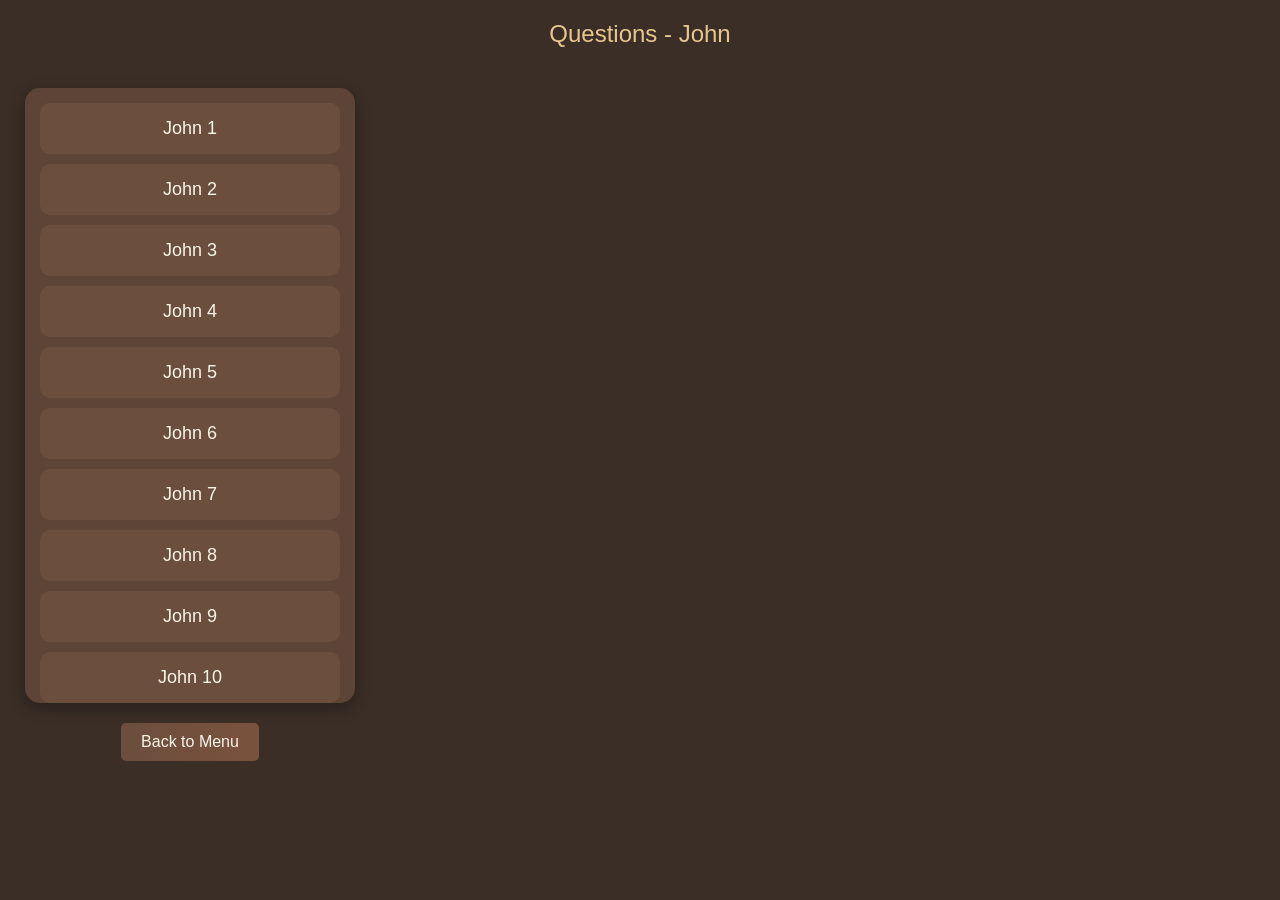
<file: books/John/questions.html>
<!DOCTYPE html>
<html lang="en">
<head>
  <meta charset="UTF-8">
  <meta name="viewport" content="width=device-width, initial-scale=1.0">
  <title>Questions - John</title>
  <style>
    /* Global Styles */
    body {
      margin: 0;
      padding: 0;
      background: #3a2e26;
      font-family: 'Arial', sans-serif;
      color: #f9f4e8;
      overflow: hidden;
    }

    header {
      text-align: center;
      padding: 20px 0;
      background: #3a2e26;
      color: #e6c68d;
      font-size: 24px;
      position: sticky;
      top: 0;
      z-index: 1000;
    }

    main {
      display: flex;
      justify-content: space-between;
      align-items: flex-start;
      margin: 20px auto;
      max-width: 1200px;
      position: relative;
      height: 80vh;
    }

    /* Chapter List Container */
    .chapter-container {
      display: flex;
      flex-direction: column;
      align-items: center;
      width: 30%;
      max-width: 300px;
    }

    /* Chapter List */
    .chapter-list {
      width: 100%;
      background: #5e4436;
      border-radius: 15px;
      padding: 15px;
      box-shadow: 0 5px 15px rgba(0, 0, 0, 0.3);
      transition: transform 0.5s ease, opacity 0.5s ease;
      overflow-y: auto;
      max-height: 65vh; /* Allows scrolling if needed */
    }

    .chapter-list.dimmed {
      transform: translateX(-20%);
      opacity: 0.5;
    }

    .chapter-header {
      padding: 15px;
      margin-bottom: 10px;
      cursor: pointer;
      text-align: center;
      font-size: 18px;
      background: #6b4e3d;
      color: #f9f4e8;
      border-radius: 10px;
      transition: background 0.3s, color 0.3s, transform 0.3s;
    }

    .chapter-header:hover {
      background: #e6c68d;
      color: #3a2e26;
      transform: scale(1.05);
    }

    /* Questions Menu */
    .questions-menu {
      flex: 1;
      margin-left: 20px;
      padding: 15px;
      border-radius: 15px;
      background: #5e4436;
      opacity: 0;
      transform: translateX(110%);
      transition: transform 0.5s ease, opacity 0.5s ease;
      display: flex;
      flex-direction: column;
      max-height: 80vh;
    }

    .questions-menu.active {
      opacity: 1;
      transform: translateX(0);
    }

    /* Scrollable Question List */
    .questions-container {
      flex-grow: 1;
      overflow-y: auto;
      max-height: 60vh; /* Allows scrolling for long question lists */
      padding-right: 10px;
    }

    h2 {
      color: #e6c68d;
      margin-bottom: 20px;
      text-align: left;
    }

    .question {
      margin-bottom: 15px;
      padding: 15px;
      background: #7a523d;
      border-radius: 10px;
      color: #f9f4e8;
      transition: background 0.3s;
    }

    .question:hover {
      background: #915e44;
    }

    .answer {
      margin-top: 10px;
      padding: 10px;
      background: #4e3b31;
      border-radius: 8px;
      color: #e6c68d;
      font-size: 16px;
      box-shadow: 0 3px 8px rgba(0, 0, 0, 0.2);
    }

    /* Navigation Buttons */
    .nav-buttons {
      margin-top: 20px;
      display: flex;
      justify-content: center;
      gap: 10px;
    }

    .nav-btn {
      padding: 10px 20px;
      border: none;
      background: linear-gradient(to right, #6b4e3d, #7a523d);
      color: #f9f4e8;
      font-size: 16px;
      border-radius: 5px;
      cursor: pointer;
      transition: background 0.3s, transform 0.3s;
    }

    .nav-btn:hover {
      background: linear-gradient(to right, #e6c68d, #f9dbb5);
      color: #3a2e26;
      transform: scale(1.1);
    }
  </style>
</head>
<body>
  <header>Questions - John</header>
  <main>
    <!-- Chapter Container -->
    <div class="chapter-container">
      <div class="chapter-list" id="chapterList">
        <!-- Chapters will be dynamically generated here -->
      </div>
      
      <!-- Back to Menu Button (Outside of Chapter List) -->
      <div class="nav-buttons">
        <button class="nav-btn" onclick="goToMenu()">Back to Menu</button>
      </div>
    </div>

    <!-- Questions Menu -->
    <div class="questions-menu" id="questionsMenu">
      <h2 id="chapterTitle">Chapter Title</h2>
      <div class="questions-container" id="questionsContainer"></div>
      <div class="nav-buttons">
        <button class="nav-btn" onclick="goBack()">Back to Chapters</button>
      </div>
    </div>
  </main>

  <script>
    // Data structure for storing all chapters
    const questions = {

  "John 1": [
    { "question": "Who is referred to as 'the Word' in John 1?", "answer": "Jesus Christ (John 1:1, KJV)." },
    { "question": "What does John 1:1 say about the Word?", "answer": "'In the beginning was the Word, and the Word was with God, and the Word was God' (John 1:1, KJV)." },
    { "question": "What was made through the Word?", "answer": "All things (John 1:3, KJV)." },
    { "question": "What was in the Word, and what did it provide for men?", "answer": "Life, and the life was the light of men (John 1:4, KJV)." },
    { "question": "What does the darkness do with the light?", "answer": "It does not comprehend it (John 1:5, KJV)." },
    { "question": "Who was sent from God to bear witness of the Light?", "answer": "John the Baptist (John 1:6-7, KJV)." },
    { "question": "What was the purpose of John the Baptist's witness?", "answer": "That all men through him might believe (John 1:7, KJV)." },
    { "question": "Who is the true Light that gives light to every man?", "answer": "Jesus Christ (John 1:9, KJV)." },
    { "question": "How did the world respond to the Word when He came?", "answer": "The world knew Him not (John 1:10, KJV)." },
    { "question": "How did His own people respond to Him?", "answer": "They did not receive Him (John 1:11, KJV)." },
    { "question": "What is given to those who receive and believe in His name?", "answer": "The power to become the sons of God (John 1:12, KJV)." },
    { "question": "By what means are the children of God born?", "answer": "Not of blood, nor of the will of the flesh, nor of man, but of God (John 1:13, KJV)." },
    { "question": "What happened when the Word became flesh?", "answer": "He dwelt among us, full of grace and truth (John 1:14, KJV)." },
    { "question": "Whose witness confirmed Jesus as the one who comes after him but ranks before him?", "answer": "John the Baptist’s witness (John 1:15, KJV)." },
    { "question": "What was given through Moses, and what came through Jesus Christ?", "answer": "The law was given through Moses; grace and truth came through Jesus Christ (John 1:17, KJV)." },
    { "question": "Who has declared the Father to us?", "answer": "Jesus Christ, the only begotten Son (John 1:18, KJV)." },
    { "question": "What did John the Baptist say when asked if he was the Christ?", "answer": "He confessed that he was not the Christ (John 1:20, KJV)." },
    { "question": "Who did John the Baptist identify himself as?", "answer": "The voice of one crying in the wilderness, 'Make straight the way of the Lord' (John 1:23, KJV)." },
    { "question": "What did John the Baptist call Jesus when he saw Him?", "answer": "'Behold the Lamb of God, which taketh away the sin of the world' (John 1:29, KJV)." }
  ],
  
  "John 2": [
    { "question": "Where did Jesus perform His first miracle?", "answer": "At a wedding in Cana of Galilee (John 2:1, KJV)." },
    { "question": "What problem arose at the wedding in Cana?", "answer": "They ran out of wine (John 2:3, KJV)." },
    { "question": "What did Jesus' mother say to the servants?", "answer": "'Whatsoever he saith unto you, do it' (John 2:5, KJV)." },
    { "question": "How many waterpots were there, and what were they made of?", "answer": "Six waterpots of stone (John 2:6, KJV)." },
    { "question": "What did Jesus tell the servants to do with the waterpots?", "answer": "Fill them with water (John 2:7, KJV)." },
    { "question": "What happened to the water in the pots?", "answer": "It was turned into wine (John 2:9, KJV)." },
    { "question": "What did the governor of the feast say about the wine?", "answer": "That it was better than the wine served earlier (John 2:10, KJV)." },
    { "question": "What was the significance of this miracle?", "answer": "It was the beginning of Jesus’ miracles, manifesting His glory, and His disciples believed in Him (John 2:11, KJV)." },
    { "question": "Where did Jesus go after the wedding in Cana?", "answer": "Capernaum (John 2:12, KJV)." },
    { "question": "What did Jesus find in the temple at Jerusalem?", "answer": "People selling oxen, sheep, and doves, and money changers sitting (John 2:14, KJV)." },
    { "question": "What did Jesus do to those selling in the temple?", "answer": "He made a scourge of small cords and drove them out, overturning the money changers' tables (John 2:15, KJV)." },
    { "question": "What did Jesus say when cleansing the temple?", "answer": "'Take these things hence; make not my Father's house an house of merchandise' (John 2:16, KJV)." },
    { "question": "What prophecy did Jesus give when asked for a sign of His authority?", "answer": "'Destroy this temple, and in three days I will raise it up' (John 2:19, KJV)." },
    { "question": "What temple was Jesus referring to?", "answer": "His body (John 2:21, KJV)." },
    { "question": "When did the disciples understand Jesus' prophecy about the temple?", "answer": "After He was risen from the dead (John 2:22, KJV)." },
    { "question": "Why did many people believe in Jesus when He was in Jerusalem?", "answer": "Because of the miracles He did (John 2:23, KJV)." },
    { "question": "Why did Jesus not commit Himself to those who believed because of miracles?", "answer": "Because He knew all men and what was in their hearts (John 2:24-25, KJV)." }
  ],

  
  "John 3": [
    { "question": "Who came to Jesus by night?", "answer": "Nicodemus, a Pharisee and ruler of the Jews (John 3:1-2, KJV)." },
    { "question": "What did Nicodemus acknowledge about Jesus?", "answer": "That He was a teacher come from God because of the miracles He did (John 3:2, KJV)." },
    { "question": "What did Jesus say is necessary to see the kingdom of God?", "answer": "A person must be born again (John 3:3, KJV)." },
    { "question": "How did Nicodemus misunderstand being 'born again'?", "answer": "He thought it meant entering a second time into his mother’s womb (John 3:4, KJV)." },
    { "question": "According to Jesus, of what must one be born to enter the kingdom of God?", "answer": "Of water and of the Spirit (John 3:5, KJV)." },
    { "question": "What does Jesus say about that which is born of flesh and that which is born of the Spirit?", "answer": "'That which is born of the flesh is flesh; and that which is born of the Spirit is spirit' (John 3:6, KJV)." },
    { "question": "What analogy does Jesus use to describe the work of the Spirit?", "answer": "The wind blows where it wills, and you cannot tell from where it comes or where it goes (John 3:8, KJV)." },
    { "question": "How did Jesus respond when Nicodemus asked how these things could be?", "answer": "He marveled that Nicodemus, a master of Israel, did not understand (John 3:10, KJV)." },
    { "question": "What Old Testament event did Jesus compare to His own coming crucifixion?", "answer": "Moses lifting up the serpent in the wilderness (John 3:14, KJV)." },
    { "question": "Why did Jesus say the Son of Man must be lifted up?", "answer": "So that whoever believes in Him should not perish but have eternal life (John 3:14-15, KJV)." },
    { "question": "What is the famous verse that describes God's love for the world?", "answer": "'For God so loved the world, that he gave his only begotten Son, that whosoever believeth in him should not perish, but have everlasting life' (John 3:16, KJV)." },
    { "question": "Why did God send His Son into the world?", "answer": "Not to condemn the world, but that the world through Him might be saved (John 3:17, KJV)." },
    { "question": "Who is condemned already?", "answer": "He that does not believe in the name of the only begotten Son of God (John 3:18, KJV)." },
    { "question": "Why do men love darkness rather than light?", "answer": "Because their deeds are evil (John 3:19, KJV)." },
    { "question": "What happens to those who do evil in relation to the light?", "answer": "They hate the light and do not come to it, lest their deeds be reproved (John 3:20, KJV)." },
    { "question": "Who comes to the light?", "answer": "He that does truth, so that his deeds may be made manifest as being wrought in God (John 3:21, KJV)." },
    { "question": "Where was John the Baptist baptizing after Jesus' conversation with Nicodemus?", "answer": "In Aenon near Salim (John 3:23, KJV)." },
    { "question": "What did John the Baptist say about his role in relation to Christ?", "answer": "'He must increase, but I must decrease' (John 3:30, KJV)." },
    { "question": "Who has everlasting life according to John 3:36?", "answer": "He that believes on the Son (John 3:36, KJV)." },
    { "question": "What happens to those who do not believe in the Son?", "answer": "They shall not see life, but the wrath of God abides on them (John 3:36, KJV)." }
  ],

  
  "John 4": [
    { "question": "Why did Jesus leave Judea and go to Galilee?", "answer": "Because the Pharisees heard that Jesus was making and baptizing more disciples than John (John 4:1-3, KJV)." },
    { "question": "Through which region did Jesus pass on His way to Galilee?", "answer": "Samaria (John 4:4, KJV)." },
    { "question": "Where did Jesus stop to rest in Samaria?", "answer": "At Jacob’s well near the city of Sychar (John 4:5-6, KJV)." },
    { "question": "Who came to draw water while Jesus was at the well?", "answer": "A Samaritan woman (John 4:7, KJV)." },
    { "question": "What did Jesus ask the Samaritan woman for?", "answer": "A drink of water (John 4:7, KJV)." },
    { "question": "Why was the Samaritan woman surprised that Jesus spoke to her?", "answer": "Because Jews did not associate with Samaritans (John 4:9, KJV)." },
    { "question": "What did Jesus say He could give her?", "answer": "Living water (John 4:10, KJV)." },
    { "question": "What did Jesus say about the water from the well?", "answer": "Whoever drinks it will thirst again (John 4:13, KJV)." },
    { "question": "What did Jesus say about the water He gives?", "answer": "It will become a well of water springing up into everlasting life (John 4:14, KJV)." },
    { "question": "What did Jesus tell the woman to do before He revealed more to her?", "answer": "To call her husband (John 4:16, KJV)." },
    { "question": "What did Jesus reveal about the woman's life?", "answer": "She had five husbands, and the one she was with was not her husband (John 4:17-18, KJV)." },
    { "question": "Where did the Samaritans traditionally worship?", "answer": "On Mount Gerizim (John 4:20, KJV)." },
    { "question": "What did Jesus say about true worship?", "answer": "True worshippers will worship the Father in spirit and in truth (John 4:23, KJV)." },
    { "question": "Who did Jesus plainly reveal Himself to as the Messiah?", "answer": "The Samaritan woman at the well (John 4:26, KJV)." },
    { "question": "What did the Samaritan woman do after speaking with Jesus?", "answer": "She left her waterpot, went into the city, and told people about Him (John 4:28-29, KJV)." },
    { "question": "What did Jesus say His food was?", "answer": "To do the will of Him that sent Him and to finish His work (John 4:34, KJV)." },
    { "question": "What did Jesus say about the fields being ready for harvest?", "answer": "They are white already to harvest (John 4:35, KJV)." },
    { "question": "Why did many Samaritans believe in Jesus?", "answer": "Because of the woman’s testimony and His words (John 4:39-41, KJV)." },
    { "question": "What did the Samaritans declare about Jesus?", "answer": "That He is indeed the Christ, the Savior of the world (John 4:42, KJV)." },
    { "question": "What miracle did Jesus perform in Cana after leaving Samaria?", "answer": "He healed a nobleman’s son who was sick at Capernaum (John 4:46-50, KJV)." },
    { "question": "How did Jesus heal the nobleman’s son?", "answer": "He told the nobleman, 'Go thy way; thy son liveth' (John 4:50, KJV)." },
    { "question": "What time did the nobleman’s servants report that his son was healed?", "answer": "At the seventh hour (1 PM), the same time Jesus spoke the word (John 4:52-53, KJV)." }
  ],

  "John 5": [
    { "question": "Where did Jesus go for a feast of the Jews?", "answer": "Jerusalem (John 5:1, KJV)." },
    { "question": "What was the name of the pool in Jerusalem where the sick gathered?", "answer": "Bethesda (John 5:2, KJV)." },
    { "question": "How many porches did the pool of Bethesda have?", "answer": "Five (John 5:2, KJV)." },
    { "question": "Why did the sick gather at the pool of Bethesda?", "answer": "They believed an angel troubled the water and whoever stepped in first was healed (John 5:3-4, KJV)." },
    { "question": "How long had the man been sick whom Jesus healed at Bethesda?", "answer": "Thirty-eight years (John 5:5, KJV)." },
    { "question": "What did Jesus ask the sick man at Bethesda?", "answer": "'Wilt thou be made whole?' (John 5:6, KJV)." },
    { "question": "How did the sick man respond to Jesus?", "answer": "He said he had no one to put him in the pool when the water was troubled (John 5:7, KJV)." },
    { "question": "What did Jesus tell the sick man to do?", "answer": "'Rise, take up thy bed, and walk' (John 5:8, KJV)." },
    { "question": "On what day did Jesus heal the man at Bethesda?", "answer": "The Sabbath (John 5:9, KJV)." },
    { "question": "Why did the Jews object to the man carrying his bed?", "answer": "Because it was the Sabbath and they considered it unlawful (John 5:10, KJV)." },
    { "question": "Who did the healed man say told him to carry his bed?", "answer": "He did not know at first (John 5:11-13, KJV)." },
    { "question": "Where did Jesus later find the healed man?", "answer": "In the temple (John 5:14, KJV)." },
    { "question": "What warning did Jesus give to the healed man?", "answer": "'Sin no more, lest a worse thing come unto thee' (John 5:14, KJV)." },
    { "question": "Why did the Jews begin to persecute Jesus?", "answer": "Because He healed on the Sabbath (John 5:16, KJV)." },
    { "question": "What did Jesus say that angered the Jews even more?", "answer": "'My Father worketh hitherto, and I work' (John 5:17, KJV)." },
    { "question": "Why did the Jews seek to kill Jesus?", "answer": "Because He not only broke the Sabbath but also claimed God was His Father, making Himself equal with God (John 5:18, KJV)." },
    { "question": "What did Jesus say about the Son's ability to act on His own?", "answer": "The Son can do nothing of Himself, but only what He sees the Father do (John 5:19, KJV)." },
    { "question": "What authority has the Father given the Son?", "answer": "The authority to give life and to execute judgment (John 5:21-22, KJV)." },
    { "question": "What must people do to have everlasting life?", "answer": "Hear Jesus' word and believe on Him that sent Him (John 5:24, KJV)." },
    { "question": "What did Jesus say about those in the graves?", "answer": "They shall hear His voice and come forth—some to life, others to damnation (John 5:28-29, KJV)." },
    { "question": "Whose witness did Jesus say was greater than John the Baptist's?", "answer": "The works that the Father gave Him to do (John 5:36, KJV)." },
    { "question": "Who did Jesus say testifies of Him?", "answer": "The Father Himself (John 5:37, KJV)." },
    { "question": "Why did Jesus say the Jews did not believe in Him?", "answer": "Because they did not have the love of God in them (John 5:42, KJV)." },
    { "question": "Who did Jesus say would accuse the Jews before the Father?", "answer": "Moses, in whom they trusted (John 5:45, KJV)." },
    { "question": "Why did Jesus say the Jews should believe in Him?", "answer": "Because Moses wrote about Him (John 5:46, KJV)." }
  ],

  "John 6": [
    { "question": "Where did Jesus go at the beginning of John 6?", "answer": "Over the sea of Galilee, which is the sea of Tiberias (John 6:1, KJV)." },
    { "question": "Why did a great multitude follow Jesus?", "answer": "Because they saw His miracles on those that were diseased (John 6:2, KJV)." },
    { "question": "Where did Jesus sit with His disciples before feeding the five thousand?", "answer": "On a mountain (John 6:3, KJV)." },
    { "question": "What Jewish feast was near when Jesus fed the five thousand?", "answer": "The Passover (John 6:4, KJV)." },
    { "question": "What question did Jesus ask Philip before feeding the five thousand?", "answer": "'Whence shall we buy bread, that these may eat?' (John 6:5, KJV)." },
    { "question": "Why did Jesus ask Philip where to buy bread?", "answer": "To test him, for Jesus already knew what He would do (John 6:6, KJV)." },
    { "question": "How much money did Philip say was not enough to feed the crowd?", "answer": "Two hundred pennyworth of bread (John 6:7, KJV)." },
    { "question": "What did Andrew say about the food available?", "answer": "There was a lad with five barley loaves and two small fishes, but he doubted it was enough (John 6:9, KJV)." },
    { "question": "How many men sat down before Jesus performed the miracle?", "answer": "About five thousand (John 6:10, KJV)." },
    { "question": "What did Jesus do before distributing the loaves and fishes?", "answer": "He gave thanks (John 6:11, KJV)." },
    { "question": "How much food was left after everyone ate?", "answer": "Twelve baskets full of fragments (John 6:13, KJV)." },
    { "question": "What did the people say about Jesus after the miracle of feeding the five thousand?", "answer": "'This is of a truth that prophet that should come into the world' (John 6:14, KJV)." },
    { "question": "Why did Jesus leave after feeding the five thousand?", "answer": "Because the people wanted to take Him by force and make Him king (John 6:15, KJV)." },
    { "question": "How did Jesus' disciples cross the sea after the miracle?", "answer": "They got into a ship and went toward Capernaum (John 6:17, KJV)." },
    { "question": "What happened as the disciples rowed across the sea?", "answer": "A great wind arose, and the sea was rough (John 6:18, KJV)." },
    { "question": "What did Jesus do that amazed the disciples?", "answer": "He walked on the sea toward them (John 6:19, KJV)." },
    { "question": "What did Jesus say to calm His disciples?", "answer": "'It is I; be not afraid' (John 6:20, KJV)." },
    { "question": "What happened immediately after Jesus entered the boat?", "answer": "The ship was immediately at the land where they were going (John 6:21, KJV)." },
    { "question": "Why did the crowd seek Jesus the next day?", "answer": "Because they saw He was no longer there and they wanted more food (John 6:24-26, KJV)." },
    { "question": "What did Jesus tell the people to labor for?", "answer": "The meat which endures to everlasting life, not just physical bread (John 6:27, KJV)." },
    { "question": "What did Jesus declare Himself to be in John 6?", "answer": "'I am the bread of life' (John 6:35, KJV)." },
    { "question": "What will happen to those who come to Jesus?", "answer": "They shall never hunger or thirst (John 6:35, KJV)." },
    { "question": "What did Jesus say was the will of the Father?", "answer": "That all who see the Son and believe on Him may have everlasting life (John 6:40, KJV)." },
    { "question": "Why did many of Jesus’ followers murmur?", "answer": "Because He said He was the bread that came down from heaven (John 6:41, KJV)." },
    { "question": "What did Jesus say about eating His flesh and drinking His blood?", "answer": "That those who do so will have eternal life (John 6:53-54, KJV)." },
    { "question": "How did many of Jesus’ disciples respond to His teaching about eating His flesh?", "answer": "They said it was a hard saying and walked away from Him (John 6:60, 66, KJV)." },
    { "question": "What question did Jesus ask the twelve disciples after many left?", "answer": "'Will ye also go away?' (John 6:67, KJV)." },
    { "question": "What was Peter’s response to Jesus’ question?", "answer": "'Lord, to whom shall we go? Thou hast the words of eternal life' (John 6:68, KJV)." },
    { "question": "Who did Jesus say was a devil among the twelve?", "answer": "Judas Iscariot (John 6:70-71, KJV)." }
  ],


  "John 7": [
    { "question": "Why did Jesus walk in Galilee and not in Judea?", "answer": "Because the Jews sought to kill Him (John 7:1, KJV)." },
    { "question": "What Jewish feast was near in John 7?", "answer": "The Feast of Tabernacles (John 7:2, KJV)." },
    { "question": "What did Jesus’ brothers urge Him to do?", "answer": "To go to Judea and show His works openly (John 7:3-4, KJV)." },
    { "question": "Why did Jesus say His time had not yet come?", "answer": "Because the world hated Him for testifying that its works were evil (John 7:6-7, KJV)." },
    { "question": "Did Jesus go to the Feast of Tabernacles immediately?", "answer": "No, He went in secret after His brothers left (John 7:10, KJV)." },
    { "question": "What were the people saying about Jesus at the feast?", "answer": "Some said He was good, others said He deceived the people (John 7:12, KJV)." },
    { "question": "Why did no one speak openly about Jesus?", "answer": "For fear of the Jews (John 7:13, KJV)." },
    { "question": "When did Jesus begin teaching in the temple during the feast?", "answer": "In the middle of the feast (John 7:14, KJV)." },
    { "question": "Why were the Jews amazed at Jesus’ teaching?", "answer": "Because He had not been formally educated (John 7:15, KJV)." },
    { "question": "What did Jesus say about His doctrine?", "answer": "It was not His, but from Him that sent Him (John 7:16, KJV)." },
    { "question": "What did Jesus say about those who seek their own glory?", "answer": "They do not speak the truth (John 7:18, KJV)." },
    { "question": "What accusation did Jesus make against the Jews?", "answer": "That they sought to kill Him despite claiming to follow Moses’ law (John 7:19, KJV)." },
    { "question": "Why did the crowd say Jesus had a devil?", "answer": "Because He said they sought to kill Him (John 7:20, KJV)." },
    { "question": "What example did Jesus use to show the hypocrisy of the Jews regarding the Sabbath?", "answer": "Circumcision was performed on the Sabbath, yet they were angry that He healed a man on the Sabbath (John 7:22-23, KJV)." },
    { "question": "What did Jesus say about judging?", "answer": "'Judge not according to the appearance, but judge righteous judgment' (John 7:24, KJV)." },
    { "question": "Why were some people surprised that Jesus was speaking openly?", "answer": "Because the authorities had not stopped Him, leading some to wonder if they believed He was the Christ (John 7:26, KJV)." },
    { "question": "Why did some doubt that Jesus was the Christ?", "answer": "Because they thought the Christ’s origin would be unknown, but they knew Jesus’ hometown (John 7:27, KJV)." },
    { "question": "What did Jesus declare about Himself in the temple?", "answer": "That He was sent by God and that they did not truly know God (John 7:28-29, KJV)." },
    { "question": "Why were the Jewish leaders unable to seize Jesus?", "answer": "Because His hour had not yet come (John 7:30, KJV)." },
    { "question": "What caused many to believe in Jesus?", "answer": "The miracles He performed (John 7:31, KJV)." },
    { "question": "Why did the Pharisees and chief priests send officers to arrest Jesus?", "answer": "Because many people were starting to believe in Him (John 7:32, KJV)." },
    { "question": "What did Jesus say about His departure?", "answer": "'Yet a little while am I with you, and then I go unto him that sent me' (John 7:33, KJV)." },
    { "question": "What did the Jews misunderstand about Jesus' statement that they could not find Him?", "answer": "They thought He might go teach the Gentiles (John 7:35, KJV)." },
    { "question": "What did Jesus cry out on the last day of the feast?", "answer": "'If any man thirst, let him come unto me, and drink' (John 7:37, KJV)." },
    { "question": "What did Jesus promise to those who believe in Him?", "answer": "That rivers of living water would flow from them (John 7:38, KJV)." },
    { "question": "What did Jesus mean by 'living water'?", "answer": "The Holy Spirit, which believers would receive (John 7:39, KJV)." },
    { "question": "What divided the people concerning Jesus?", "answer": "Some believed He was the Christ, while others doubted because He was from Galilee (John 7:40-42, KJV)." },
    { "question": "Why did some reject Jesus as the Christ?", "answer": "Because they thought the Christ would come from Bethlehem, not Galilee (John 7:42, KJV)." },
    { "question": "Why did the officers sent to arrest Jesus return empty-handed?", "answer": "They said, 'Never man spake like this man' (John 7:46, KJV)." },
    { "question": "What did the Pharisees accuse the officers of being?", "answer": "Deceived by Jesus (John 7:47, KJV)." },
    { "question": "Which Pharisee defended Jesus before the council?", "answer": "Nicodemus (John 7:50, KJV)." },
    { "question": "What question did Nicodemus ask the Pharisees?", "answer": "'Doth our law judge any man, before it hear him, and know what he doeth?' (John 7:51, KJV)." },
    { "question": "How did the Pharisees respond to Nicodemus?", "answer": "They mocked him, asking if he was also from Galilee (John 7:52, KJV)." }
  ],


  "John 8": [
    { "question": "Where did Jesus go early in the morning to teach the people?", "answer": "The temple (John 8:2, KJV)." },
    { "question": "What did the scribes and Pharisees bring before Jesus?", "answer": "A woman taken in adultery (John 8:3, KJV)." },
    { "question": "What did the law of Moses command concerning such a woman?", "answer": "That she should be stoned (John 8:5, KJV)." },
    { "question": "What was the real intent of the Pharisees in bringing the woman to Jesus?", "answer": "To tempt Him so they might accuse Him (John 8:6, KJV)." },
    { "question": "What did Jesus do when they questioned Him about the woman?", "answer": "He stooped down and wrote on the ground with His finger (John 8:6, KJV)." },
    { "question": "What did Jesus say to those accusing the woman?", "answer": "'He that is without sin among you, let him first cast a stone at her' (John 8:7, KJV)." },
    { "question": "What did the accusers do after hearing Jesus' response?", "answer": "They left one by one, beginning with the eldest (John 8:9, KJV)." },
    { "question": "What did Jesus say to the woman after her accusers left?", "answer": "'Neither do I condemn thee: go, and sin no more' (John 8:11, KJV)." },
    { "question": "What did Jesus declare about Himself in John 8:12?", "answer": "'I am the light of the world' (John 8:12, KJV)." },
    { "question": "What promise did Jesus give to those who follow Him?", "answer": "They shall not walk in darkness, but shall have the light of life (John 8:12, KJV)." },
    { "question": "Why did the Pharisees challenge Jesus’ testimony about Himself?", "answer": "Because they said a man’s testimony about himself is not valid (John 8:13, KJV)." },
    { "question": "How did Jesus respond to the Pharisees’ challenge?", "answer": "He said His witness was true because He knew where He came from and where He was going (John 8:14, KJV)." },
    { "question": "According to Jesus, on what basis did the Pharisees judge?", "answer": "After the flesh (John 8:15, KJV)." },
    { "question": "What did Jesus say about His judgment?", "answer": "His judgment is true because He is not alone; the Father is with Him (John 8:16, KJV)." },
    { "question": "What did Jesus say about knowing Him and the Father?", "answer": "If they knew Him, they would also know the Father (John 8:19, KJV)." },
    { "question": "Why did no one lay hands on Jesus despite their anger?", "answer": "Because His hour had not yet come (John 8:20, KJV)." },
    { "question": "What did Jesus tell the Pharisees about their sins?", "answer": "They would die in their sins if they did not believe in Him (John 8:24, KJV)." },
    { "question": "What did Jesus say would happen when the Son of Man was lifted up?", "answer": "They would know that He is the Christ (John 8:28, KJV)." },
    { "question": "What did Jesus say would set people free?", "answer": "'The truth shall make you free' (John 8:32, KJV)." },
    { "question": "Why did the Jews say they were already free?", "answer": "Because they were Abraham’s seed and had never been in bondage (John 8:33, KJV)." },
    { "question": "How did Jesus define true bondage?", "answer": "Whoever commits sin is the servant of sin (John 8:34, KJV)." },
    { "question": "Who does Jesus say will abide in the house forever?", "answer": "The Son, not the servant (John 8:35, KJV)." },
    { "question": "Who did Jesus say the Jews’ true father was?", "answer": "The devil, because they sought to kill Him and did not accept the truth (John 8:44, KJV)." },
    { "question": "Why did Jesus say the Jews could not hear His words?", "answer": "Because they were not of God (John 8:47, KJV)." },
    { "question": "What promise did Jesus give to those who keep His word?", "answer": "They shall never see death (John 8:51, KJV)." },
    { "question": "Why did the Jews accuse Jesus of having a devil?", "answer": "Because He claimed those who keep His word would never see death (John 8:52, KJV)." },
    { "question": "Who did Jesus say glorified Him?", "answer": "The Father (John 8:54, KJV)." },
    { "question": "What did Jesus say about Abraham?", "answer": "Abraham rejoiced to see His day and was glad (John 8:56, KJV)." },
    { "question": "What did Jesus declare about Himself in John 8:58?", "answer": "'Before Abraham was, I am' (John 8:58, KJV)." },
    { "question": "How did the Jews respond to Jesus’ claim, 'Before Abraham was, I am'?", "answer": "They took up stones to stone Him (John 8:59, KJV)." },
    { "question": "How did Jesus escape the Jews who wanted to stone Him?", "answer": "He hid Himself and passed through them (John 8:59, KJV)." }
  ],

  "John 9": [
    { "question": "Who did Jesus see as He passed by?", "answer": "A man blind from birth (John 9:1, KJV)." },
    { "question": "What did the disciples ask Jesus about the blind man?", "answer": "'Who did sin, this man, or his parents, that he was born blind?' (John 9:2, KJV)." },
    { "question": "How did Jesus respond to the disciples' question about the blind man’s condition?", "answer": "'Neither hath this man sinned, nor his parents: but that the works of God should be made manifest in him' (John 9:3, KJV)." },
    { "question": "What did Jesus say about working while it is day?", "answer": "'I must work the works of him that sent me, while it is day: the night cometh, when no man can work' (John 9:4, KJV)." },
    { "question": "What did Jesus declare about Himself in John 9:5?", "answer": "'I am the light of the world' (John 9:5, KJV)." },
    { "question": "How did Jesus heal the blind man?", "answer": "He made clay with spittle, anointed the man’s eyes, and told him to wash in the pool of Siloam (John 9:6-7, KJV)." },
    { "question": "What happened when the blind man washed in the pool of Siloam?", "answer": "He came back seeing (John 9:7, KJV)." },
    { "question": "How did the neighbors react when they saw the blind man healed?", "answer": "Some said it was him, while others doubted (John 9:8-9, KJV)." },
    { "question": "Who did the healed man say had healed him?", "answer": "A man called Jesus (John 9:11, KJV)." },
    { "question": "What did the Pharisees ask the healed man?", "answer": "How he had received his sight (John 9:15, KJV)." },
    { "question": "Why did some of the Pharisees say Jesus was not of God?", "answer": "Because He healed on the Sabbath (John 9:16, KJV)." },
    { "question": "What did the healed man say about Jesus when the Pharisees asked his opinion?", "answer": "'He is a prophet' (John 9:17, KJV)." },
    { "question": "Why did the Pharisees call the healed man’s parents?", "answer": "To confirm if he was truly born blind (John 9:18, KJV)." },
    { "question": "How did the healed man’s parents respond to the Pharisees?", "answer": "They said he was their son and was born blind, but they did not know how he was healed (John 9:20-21, KJV)." },
    { "question": "Why were the healed man’s parents afraid to speak openly about Jesus?", "answer": "Because the Jews had agreed that anyone who confessed Jesus as Christ would be put out of the synagogue (John 9:22, KJV)." },
    { "question": "What did the Pharisees tell the healed man to do?", "answer": "'Give God the praise: we know that this man is a sinner' (John 9:24, KJV)." },
    { "question": "How did the healed man respond when questioned again?", "answer": "'Whether he be a sinner or no, I know not: one thing I know, that, whereas I was blind, now I see' (John 9:25, KJV)." },
    { "question": "Why did the healed man become frustrated with the Pharisees?", "answer": "Because they kept asking how he was healed (John 9:26-27, KJV)." },
    { "question": "What did the healed man sarcastically ask the Pharisees?", "answer": "'Will ye also be his disciples?' (John 9:27, KJV)." },
    { "question": "What did the Pharisees claim about their own discipleship?", "answer": "That they were Moses’ disciples (John 9:28, KJV)." },
    { "question": "What logical argument did the healed man make about Jesus?", "answer": "That God does not hear sinners, but if any man is a worshiper of God and does His will, God hears him (John 9:31, KJV)." },
    { "question": "How did the Pharisees respond to the healed man’s defense of Jesus?", "answer": "They cast him out (John 9:34, KJV)." },
    { "question": "What did Jesus ask the healed man when He found him?", "answer": "'Dost thou believe on the Son of God?' (John 9:35, KJV)." },
    { "question": "What did the healed man say in response to Jesus' question?", "answer": "'Who is he, Lord, that I might believe on him?' (John 9:36, KJV)." },
    { "question": "What did Jesus say to the healed man about the Son of God?", "answer": "'Thou hast both seen him, and it is he that talketh with thee' (John 9:37, KJV)." },
    { "question": "How did the healed man respond when Jesus revealed Himself?", "answer": "He said, 'Lord, I believe,' and worshiped Him (John 9:38, KJV)." },
    { "question": "What did Jesus say He came into the world to do?", "answer": "That those who do not see might see, and that those who see might be made blind (John 9:39, KJV)." },
    { "question": "What did the Pharisees ask Jesus when they heard His words?", "answer": "'Are we blind also?' (John 9:40, KJV)." },
    { "question": "How did Jesus respond to the Pharisees about their blindness?", "answer": "'If ye were blind, ye should have no sin: but now ye say, We see; therefore your sin remaineth' (John 9:41, KJV)." }
  ],

  "John 10": [
    { "question": "What analogy did Jesus use to describe Himself in John 10?", "answer": "He compared Himself to the shepherd and the sheepfold (John 10:1-2, KJV)." },
    { "question": "Who does Jesus say is a thief and a robber?", "answer": "He that enters not by the door into the sheepfold but climbs up some other way (John 10:1, KJV)." },
    { "question": "Who is the shepherd of the sheep?", "answer": "He that enters by the door (John 10:2, KJV)." },
    { "question": "How do the sheep recognize their shepherd?", "answer": "They hear his voice and he calls them by name (John 10:3, KJV)." },
    { "question": "What do the sheep do when they hear the shepherd’s voice?", "answer": "They follow him because they know his voice (John 10:4, KJV)." },
    { "question": "How do the sheep react to a stranger?", "answer": "They will not follow but will flee from him (John 10:5, KJV)." },
    { "question": "What did Jesus say about the people’s understanding of His parable?", "answer": "They did not understand what He was saying (John 10:6, KJV)." },
    { "question": "What did Jesus say about Himself in John 10:7?", "answer": "'I am the door of the sheep' (John 10:7, KJV)." },
    { "question": "What happens to those who enter through Jesus, the door?", "answer": "They shall be saved and shall go in and out and find pasture (John 10:9, KJV)." },
    { "question": "What does the thief come to do?", "answer": "To steal, to kill, and to destroy (John 10:10, KJV)." },
    { "question": "What did Jesus say He came to do?", "answer": "'I am come that they might have life, and that they might have it more abundantly' (John 10:10, KJV)." },
    { "question": "What did Jesus declare Himself to be in John 10:11?", "answer": "'I am the good shepherd: the good shepherd giveth his life for the sheep' (John 10:11, KJV)." },
    { "question": "How does the hireling react when the wolf comes?", "answer": "He flees because he does not care for the sheep (John 10:12-13, KJV)." },
    { "question": "What does Jesus say about His relationship with His sheep?", "answer": "He knows them, and they know Him (John 10:14, KJV)." },
    { "question": "What does Jesus say about other sheep?", "answer": "He has other sheep which are not of this fold, and they too must be brought in (John 10:16, KJV)." },
    { "question": "Why does the Father love Jesus?", "answer": "Because He lays down His life that He might take it again (John 10:17, KJV)." },
    { "question": "Who has power over Jesus' life and death?", "answer": "Jesus Himself, as He has power to lay it down and take it again (John 10:18, KJV)." },
    { "question": "What was the reaction of the Jews to Jesus’ words?", "answer": "There was division among them (John 10:19, KJV)." },
    { "question": "Why did some Jews say Jesus had a devil?", "answer": "Because of His claims about Himself (John 10:20, KJV)." },
    { "question": "What feast was being celebrated in Jerusalem in John 10?", "answer": "The Feast of Dedication (Hanukkah) (John 10:22, KJV)." },
    { "question": "Where was Jesus walking when the Jews confronted Him?", "answer": "In Solomon’s porch (John 10:23, KJV)." },
    { "question": "What did the Jews ask Jesus?", "answer": "'How long dost thou make us to doubt? If thou be the Christ, tell us plainly' (John 10:24, KJV)." },
    { "question": "How did Jesus respond to the Jews' question about being the Christ?", "answer": "'I told you, and ye believed not: the works that I do in my Father's name, they bear witness of me' (John 10:25, KJV)." },
    { "question": "Why did Jesus say the Jews did not believe in Him?", "answer": "Because they were not His sheep (John 10:26, KJV)." },
    { "question": "What did Jesus say about His sheep?", "answer": "'My sheep hear my voice, and I know them, and they follow me' (John 10:27, KJV)." },
    { "question": "What promise did Jesus give to His sheep?", "answer": "'I give unto them eternal life; and they shall never perish, neither shall any man pluck them out of my hand' (John 10:28, KJV)." },
    { "question": "What did Jesus say about His relationship with the Father?", "answer": "'I and my Father are one' (John 10:30, KJV)." },
    { "question": "How did the Jews react to Jesus saying, 'I and my Father are one'?", "answer": "They took up stones to stone Him (John 10:31, KJV)." },
    { "question": "What reason did Jesus give for their hostility?", "answer": "'Many good works have I shewed you from my Father; for which of those works do ye stone me?' (John 10:32, KJV)." },
    { "question": "Why did the Jews say they wanted to stone Jesus?", "answer": "Because He made Himself God (John 10:33, KJV)." },
    { "question": "What scripture did Jesus quote to defend Himself?", "answer": "'Is it not written in your law, I said, Ye are gods?' (John 10:34, KJV)." },
    { "question": "What did Jesus say about Himself being sanctified and sent by the Father?", "answer": "'Say ye of him, whom the Father hath sanctified, and sent into the world, Thou blasphemest; because I said, I am the Son of God?' (John 10:36, KJV)." },
    { "question": "What did Jesus say should be evidence of His identity?", "answer": "His works (John 10:37-38, KJV)." },
    { "question": "What happened when they sought to take Jesus again?", "answer": "He escaped out of their hand (John 10:39, KJV)." },
    { "question": "Where did Jesus go after escaping from the Jews?", "answer": "Beyond Jordan to the place where John first baptized (John 10:40, KJV)." },
    { "question": "How did the people there respond to Jesus?", "answer": "Many believed on Him (John 10:42, KJV)." }
  ],

  "John 11": [
    { "question": "Who was sick at the beginning of John 11?", "answer": "Lazarus of Bethany (John 11:1, KJV)." },
    { "question": "Who were Lazarus’ sisters?", "answer": "Mary and Martha (John 11:1, KJV)." },
    { "question": "What message did Mary and Martha send to Jesus?", "answer": "'Lord, behold, he whom thou lovest is sick' (John 11:3, KJV)." },
    { "question": "What did Jesus say about Lazarus’ sickness?", "answer": "'This sickness is not unto death, but for the glory of God' (John 11:4, KJV)." },
    { "question": "How long did Jesus stay where He was after hearing about Lazarus?", "answer": "Two more days (John 11:6, KJV)." },
    { "question": "Why were the disciples afraid for Jesus to return to Judea?", "answer": "Because the Jews had recently sought to stone Him (John 11:8, KJV)." },
    { "question": "What did Jesus mean when He said, 'Our friend Lazarus sleepeth'?", "answer": "That Lazarus had died (John 11:11-14, KJV)." },
    { "question": "How did Thomas react to Jesus' decision to go to Bethany?", "answer": "'Let us also go, that we may die with him' (John 11:16, KJV)." },
    { "question": "How long had Lazarus been in the tomb when Jesus arrived?", "answer": "Four days (John 11:17, KJV)." },
    { "question": "What did Martha say when she met Jesus?", "answer": "'Lord, if thou hadst been here, my brother had not died' (John 11:21, KJV)." },
    { "question": "What did Jesus say to Martha about resurrection?", "answer": "'I am the resurrection, and the life: he that believeth in me, though he were dead, yet shall he live' (John 11:25, KJV)." },
    { "question": "Who did Martha say she believed Jesus was?", "answer": "'The Christ, the Son of God, which should come into the world' (John 11:27, KJV)." },
    { "question": "What did Mary do when she met Jesus?", "answer": "She fell at His feet, saying, 'Lord, if thou hadst been here, my brother had not died' (John 11:32, KJV)." },
    { "question": "What did Jesus do when He saw Mary and the others weeping?", "answer": "He groaned in the spirit and was troubled (John 11:33, KJV)." },
    { "question": "What is the shortest verse in the Bible?", "answer": "'Jesus wept' (John 11:35, KJV)." },
    { "question": "What did some Jews say when they saw Jesus weeping?", "answer": "'Behold how he loved him!' (John 11:36, KJV)." },
    { "question": "What did Jesus command when He arrived at Lazarus’ tomb?", "answer": "'Take ye away the stone' (John 11:39, KJV)." },
    { "question": "Why did Martha hesitate when Jesus told them to remove the stone?", "answer": "Because Lazarus had been dead four days and would smell (John 11:39, KJV)." },
    { "question": "What did Jesus pray before raising Lazarus?", "answer": "'Father, I thank thee that thou hast heard me' (John 11:41, KJV)." },
    { "question": "What did Jesus say to Lazarus to bring him back to life?", "answer": "'Lazarus, come forth' (John 11:43, KJV)." },
    { "question": "What did Lazarus look like when he came out of the tomb?", "answer": "He was bound hand and foot with graveclothes, and his face was wrapped with a napkin (John 11:44, KJV)." },
    { "question": "What did Jesus command after Lazarus came forth?", "answer": "'Loose him, and let him go' (John 11:44, KJV)." },
    { "question": "What was the reaction of many Jews who saw Lazarus raised?", "answer": "Many believed in Jesus (John 11:45, KJV)." },
    { "question": "What did some Jews do after witnessing the miracle?", "answer": "They went to the Pharisees and reported what Jesus had done (John 11:46, KJV)." },
    { "question": "Why were the chief priests and Pharisees concerned about Jesus’ miracles?", "answer": "They feared all men would believe in Him and the Romans would take away their nation (John 11:47-48, KJV)." },
    { "question": "What prophecy did Caiaphas, the high priest, unknowingly make?", "answer": "That Jesus should die for the nation (John 11:50-51, KJV)." },
    { "question": "What did the Jewish leaders decide to do after this miracle?", "answer": "They took counsel to put Jesus to death (John 11:53, KJV)." },
    { "question": "Where did Jesus go after the Jewish leaders plotted against Him?", "answer": "A city called Ephraim (John 11:54, KJV)." },
    { "question": "What Jewish feast was near at the end of John 11?", "answer": "The Passover (John 11:55, KJV)." },
    { "question": "What did the chief priests and Pharisees command regarding Jesus?", "answer": "That anyone who knew where He was should report Him so they could take Him (John 11:57, KJV)." }
  ],

  "John 12": [
    { "question": "How many days before the Passover did Jesus visit Bethany?", "answer": "Six days before the Passover (John 12:1, KJV)." },
    { "question": "Who was present with Jesus in Bethany?", "answer": "Lazarus, whom He had raised from the dead, Martha, and Mary (John 12:2, KJV)." },
    { "question": "What did Mary do for Jesus at the supper?", "answer": "She anointed His feet with costly ointment and wiped them with her hair (John 12:3, KJV)." },
    { "question": "Which disciple objected to Mary’s anointing of Jesus?", "answer": "Judas Iscariot (John 12:4, KJV)." },
    { "question": "What reason did Judas give for objecting to the anointing?", "answer": "He said the ointment could have been sold and given to the poor (John 12:5, KJV)." },
    { "question": "What was the real reason Judas objected?", "answer": "Because he was a thief and held the money bag (John 12:6, KJV)." },
    { "question": "What did Jesus say about Mary’s anointing?", "answer": "'Let her alone: against the day of my burying hath she kept this' (John 12:7, KJV)." },
    { "question": "What did Jesus say about the poor?", "answer": "'For the poor always ye have with you; but me ye have not always' (John 12:8, KJV)." },
    { "question": "Why did many Jews come to see Jesus in Bethany?", "answer": "Not only to see Jesus but also Lazarus, whom He had raised from the dead (John 12:9, KJV)." },
    { "question": "What did the chief priests plan to do to Lazarus?", "answer": "They sought to put him to death (John 12:10, KJV)." },
    { "question": "Why did the chief priests want to kill Lazarus?", "answer": "Because many Jews believed in Jesus because of him (John 12:11, KJV)." },
    { "question": "What event is described in John 12:12-15?", "answer": "Jesus' triumphal entry into Jerusalem (John 12:12-15, KJV)." },
    { "question": "What did the crowd shout as Jesus entered Jerusalem?", "answer": "'Hosanna: Blessed is the King of Israel that cometh in the name of the Lord' (John 12:13, KJV)." },
    { "question": "What did Jesus ride on during His entry into Jerusalem?", "answer": "A young donkey (John 12:14, KJV)." },
    { "question": "What prophecy did Jesus fulfill by riding a donkey?", "answer": "'Fear not, daughter of Sion: behold, thy King cometh, sitting on an ass's colt' (John 12:15, KJV; Zechariah 9:9)." },
    { "question": "Did the disciples understand the significance of Jesus’ entry at the time?", "answer": "No, they understood later after Jesus was glorified (John 12:16, KJV)." },
    { "question": "Why did the people continue to testify about Jesus?", "answer": "Because they had seen Him raise Lazarus from the dead (John 12:17, KJV)." },
    { "question": "What did the Pharisees say to one another about Jesus’ growing influence?", "answer": "'Behold, the world is gone after him' (John 12:19, KJV)." },
    { "question": "Who came to see Jesus, asking Philip for an introduction?", "answer": "Certain Greeks (John 12:20-21, KJV)." },
    { "question": "What did Jesus say when Philip and Andrew told Him about the Greeks?", "answer": "'The hour is come, that the Son of man should be glorified' (John 12:23, KJV)." },
    { "question": "What analogy did Jesus use to describe His coming death?", "answer": "'Except a corn of wheat fall into the ground and die, it abideth alone: but if it die, it bringeth forth much fruit' (John 12:24, KJV)." },
    { "question": "What did Jesus say about those who love their life?", "answer": "They shall lose it, but those who hate their life in this world shall keep it unto life eternal (John 12:25, KJV)." },
    { "question": "What did Jesus say about serving Him?", "answer": "Those who serve Him must follow Him, and they will be honored by the Father (John 12:26, KJV)." },
    { "question": "What did Jesus say about His troubled soul?", "answer": "'Now is my soul troubled; and what shall I say? Father, save me from this hour: but for this cause came I unto this hour' (John 12:27, KJV)." },
    { "question": "What response came from heaven when Jesus prayed?", "answer": "'I have both glorified it, and will glorify it again' (John 12:28, KJV)." },
    { "question": "How did the crowd react to the voice from heaven?", "answer": "Some thought it had thundered, others said an angel spoke to Jesus (John 12:29, KJV)." },
    { "question": "What did Jesus say about the voice from heaven?", "answer": "'This voice came not because of me, but for your sakes' (John 12:30, KJV)." },
    { "question": "What did Jesus say about the judgment of this world?", "answer": "'Now shall the prince of this world be cast out' (John 12:31, KJV)." },
    { "question": "What did Jesus say about being lifted up?", "answer": "'And I, if I be lifted up from the earth, will draw all men unto me' (John 12:32, KJV)." },
    { "question": "What did the people question about Jesus’ statement?", "answer": "They asked how the Son of Man could be lifted up if Christ was supposed to remain forever (John 12:34, KJV)." },
    { "question": "What did Jesus tell the people to walk in while they had it?", "answer": "'Walk while ye have the light, lest darkness come upon you' (John 12:35, KJV)." },
    { "question": "What prophecy was fulfilled when many did not believe in Jesus?", "answer": "The prophecy of Isaiah, that they would be blind and hardened (John 12:38-40, KJV)." },
    { "question": "Why did some Jewish leaders believe in Jesus but not confess Him?", "answer": "Because they feared being put out of the synagogue (John 12:42, KJV)." },
    { "question": "Why did some choose the praise of men over the praise of God?", "answer": "Because they loved the praise of men more than the praise of God (John 12:43, KJV)." },
    { "question": "What did Jesus say about those who believe in Him?", "answer": "'He that believeth on me, believeth not on me, but on him that sent me' (John 12:44, KJV)." },
    { "question": "Why did Jesus say He came into the world?", "answer": "'I am come a light into the world, that whosoever believeth on me should not abide in darkness' (John 12:46, KJV)." },
    { "question": "What did Jesus say about those who reject His words?", "answer": "They will be judged by His words on the last day (John 12:48, KJV)." },
    { "question": "What did Jesus say about His teachings?", "answer": "'For I have not spoken of myself; but the Father which sent me, he gave me a commandment' (John 12:49, KJV)." }
  ],

  "John 13": [
    { "question": "What did Jesus know before the feast of the Passover?", "answer": "That His hour had come to depart from this world to the Father (John 13:1, KJV)." },
    { "question": "How did Jesus show His love for His disciples?", "answer": "He loved them unto the end (John 13:1, KJV)." },
    { "question": "Who had already put it into Judas Iscariot’s heart to betray Jesus?", "answer": "The devil (John 13:2, KJV)." },
    { "question": "What did Jesus do after supper?", "answer": "He rose, laid aside His garments, and took a towel to wash the disciples’ feet (John 13:4-5, KJV)." },
    { "question": "Which disciple objected to Jesus washing his feet?", "answer": "Simon Peter (John 13:6, KJV)." },
    { "question": "What did Jesus tell Peter about washing his feet?", "answer": "'If I wash thee not, thou hast no part with me' (John 13:8, KJV)." },
    { "question": "How did Peter respond after Jesus told him he must be washed?", "answer": "'Lord, not my feet only, but also my hands and my head' (John 13:9, KJV)." },
    { "question": "What did Jesus say about those who were clean?", "answer": "'He that is washed needeth not save to wash his feet, but is clean every whit: and ye are clean, but not all' (John 13:10, KJV)." },
    { "question": "Why did Jesus say 'but not all' were clean?", "answer": "Because He knew who would betray Him (John 13:11, KJV)." },
    { "question": "What did Jesus ask after washing the disciples’ feet?", "answer": "'Know ye what I have done to you?' (John 13:12, KJV)." },
    { "question": "What did Jesus say about the example He set by washing their feet?", "answer": "'If I then, your Lord and Master, have washed your feet; ye also ought to wash one another's feet' (John 13:14, KJV)." },
    { "question": "What did Jesus say about servants and masters?", "answer": "'The servant is not greater than his lord; neither he that is sent greater than he that sent him' (John 13:16, KJV)." },
    { "question": "What did Jesus say would happen to the one who ate bread with Him?", "answer": "'He that eateth bread with me hath lifted up his heel against me' (John 13:18, KJV)." },
    { "question": "Why did Jesus tell them beforehand about His betrayal?", "answer": "So that when it happened, they would believe He is the Christ (John 13:19, KJV)." },
    { "question": "How did Jesus show His deep trouble about His betrayal?", "answer": "He was troubled in spirit and said, 'Verily, verily, I say unto you, that one of you shall betray me' (John 13:21, KJV)." },
    { "question": "Which disciple was leaning on Jesus’ bosom during the meal?", "answer": "The disciple whom Jesus loved (John 13:23, KJV)." },
    { "question": "Who asked Jesus who would betray Him?", "answer": "Simon Peter motioned to John to ask Jesus (John 13:24-25, KJV)." },
    { "question": "How did Jesus indicate who would betray Him?", "answer": "'He it is, to whom I shall give a sop, when I have dipped it' (John 13:26, KJV)." },
    { "question": "What did Satan do when Judas received the sop?", "answer": "Satan entered into him (John 13:27, KJV)." },
    { "question": "What did Jesus tell Judas after giving him the sop?", "answer": "'That thou doest, do quickly' (John 13:27, KJV)." },
    { "question": "What did the other disciples think when Judas left?", "answer": "That he was going to buy things for the feast or give money to the poor (John 13:29, KJV)." },
    { "question": "When did Judas leave to betray Jesus?", "answer": "Immediately after receiving the sop, and it was night (John 13:30, KJV)." },
    { "question": "What did Jesus say after Judas left?", "answer": "'Now is the Son of man glorified, and God is glorified in him' (John 13:31, KJV)." },
    { "question": "What new commandment did Jesus give His disciples?", "answer": "'That ye love one another; as I have loved you, that ye also love one another' (John 13:34, KJV)." },
    { "question": "How would people know that Jesus' disciples were His followers?", "answer": "'By this shall all men know that ye are my disciples, if ye have love one to another' (John 13:35, KJV)." },
    { "question": "What did Peter ask Jesus?", "answer": "'Lord, whither goest thou?' (John 13:36, KJV)." },
    { "question": "How did Jesus respond to Peter’s question?", "answer": "'Whither I go, thou canst not follow me now; but thou shalt follow me afterwards' (John 13:36, KJV)." },
    { "question": "What did Peter claim he was willing to do for Jesus?", "answer": "'I will lay down my life for thy sake' (John 13:37, KJV)." },
    { "question": "What did Jesus predict about Peter?", "answer": "'Verily, verily, I say unto thee, The cock shall not crow, till thou hast denied me thrice' (John 13:38, KJV)." }
  ],

  "John 14": [
    { "question": "What did Jesus tell His disciples to do instead of being troubled?", "answer": "'Ye believe in God, believe also in me' (John 14:1, KJV)." },
    { "question": "What did Jesus say about His Father's house?", "answer": "'In my Father's house are many mansions' (John 14:2, KJV)." },
    { "question": "Why did Jesus say He was going away?", "answer": "'I go to prepare a place for you' (John 14:2, KJV)." },
    { "question": "What promise did Jesus give about His return?", "answer": "'I will come again, and receive you unto myself; that where I am, there ye may be also' (John 14:3, KJV)." },
    { "question": "Who asked Jesus how they could know the way?", "answer": "Thomas (John 14:5, KJV)." },
    { "question": "What did Jesus say about Himself in relation to the way?", "answer": "'I am the way, the truth, and the life: no man cometh unto the Father, but by me' (John 14:6, KJV)." },
    { "question": "Who asked Jesus to show them the Father?", "answer": "Philip (John 14:8, KJV)." },
    { "question": "How did Jesus respond to Philip's request to see the Father?", "answer": "'He that hath seen me hath seen the Father' (John 14:9, KJV)." },
    { "question": "What did Jesus say about the words He spoke?", "answer": "'The words that I speak unto you I speak not of myself: but the Father that dwelleth in me, he doeth the works' (John 14:10, KJV)." },
    { "question": "What promise did Jesus give to those who believe in Him?", "answer": "'He that believeth on me, the works that I do shall he do also; and greater works than these shall he do' (John 14:12, KJV)." },
    { "question": "What did Jesus say about asking in His name?", "answer": "'If ye shall ask any thing in my name, I will do it' (John 14:14, KJV)." },
    { "question": "What did Jesus say about those who love Him?", "answer": "'If ye love me, keep my commandments' (John 14:15, KJV)." },
    { "question": "What did Jesus promise to give His disciples?", "answer": "'Another Comforter, that he may abide with you forever' (John 14:16, KJV)." },
    { "question": "Who is the Comforter that Jesus promised?", "answer": "The Spirit of truth (John 14:17, KJV)." },
    { "question": "Why can the world not receive the Spirit of truth?", "answer": "Because it does not see Him or know Him (John 14:17, KJV)." },
    { "question": "What did Jesus say about His presence with the disciples?", "answer": "'I will not leave you comfortless: I will come to you' (John 14:18, KJV)." },
    { "question": "What did Jesus say about the one who loves Him?", "answer": "'He that loveth me shall be loved of my Father, and I will love him, and will manifest myself to him' (John 14:21, KJV)." },
    { "question": "Who asked Jesus how He would manifest Himself to them and not to the world?", "answer": "Judas (not Iscariot) (John 14:22, KJV)." },
    { "question": "What did Jesus say about those who keep His words?", "answer": "'My Father will love him, and we will come unto him, and make our abode with him' (John 14:23, KJV)." },
    { "question": "What did Jesus say about those who do not love Him?", "answer": "'He that loveth me not keepeth not my sayings' (John 14:24, KJV)." },
    { "question": "Who did Jesus say sent Him?", "answer": "The Father (John 14:24, KJV)." },
    { "question": "What role does the Holy Ghost have according to Jesus?", "answer": "'He shall teach you all things, and bring all things to your remembrance, whatsoever I have said unto you' (John 14:26, KJV)." },
    { "question": "What did Jesus give to His disciples before leaving?", "answer": "'Peace I leave with you, my peace I give unto you' (John 14:27, KJV)." },
    { "question": "What did Jesus tell His disciples not to do?", "answer": "'Let not your heart be troubled, neither let it be afraid' (John 14:27, KJV)." },
    { "question": "What did Jesus say the disciples would do if they loved Him?", "answer": "'Ye would rejoice, because I said, I go unto the Father' (John 14:28, KJV)." },
    { "question": "Why did Jesus tell them these things before they happened?", "answer": "So that when they came to pass, they would believe (John 14:29, KJV)." },
    { "question": "Who did Jesus say was coming?", "answer": "'The prince of this world' (John 14:30, KJV)." },
    { "question": "Why did Jesus say He obeys the Father?", "answer": "'That the world may know that I love the Father' (John 14:31, KJV)." },
    { "question": "What did Jesus say to His disciples at the end of John 14?", "answer": "'Arise, let us go hence' (John 14:31, KJV)." }
  ],

  "John 15": [
    { "question": "What did Jesus declare Himself to be in John 15:1?", "answer": "'I am the true vine, and my Father is the husbandman' (John 15:1, KJV)." },
    { "question": "What does the Father do to branches that do not bear fruit?", "answer": "He takes them away (John 15:2, KJV)." },
    { "question": "What does the Father do to branches that bear fruit?", "answer": "He purges them so they may bring forth more fruit (John 15:2, KJV)." },
    { "question": "How are the disciples clean according to Jesus?", "answer": "'Now ye are clean through the word which I have spoken unto you' (John 15:3, KJV)." },
    { "question": "What did Jesus say about abiding in Him?", "answer": "'Abide in me, and I in you' (John 15:4, KJV)." },
    { "question": "What happens to a branch that does not abide in the vine?", "answer": "It cannot bear fruit (John 15:4, KJV)." },
    { "question": "What did Jesus say about those who abide in Him?", "answer": "'He that abideth in me, and I in him, the same bringeth forth much fruit' (John 15:5, KJV)." },
    { "question": "What did Jesus say about those who do not abide in Him?", "answer": "'They are cast forth as a branch, and are withered' (John 15:6, KJV)." },
    { "question": "What happens to branches that wither?", "answer": "They are gathered, cast into the fire, and burned (John 15:6, KJV)." },
    { "question": "What did Jesus say would happen if His words abide in the disciples?", "answer": "'Ye shall ask what ye will, and it shall be done unto you' (John 15:7, KJV)." },
    { "question": "How is the Father glorified according to Jesus?", "answer": "'That ye bear much fruit; so shall ye be my disciples' (John 15:8, KJV)." },
    { "question": "How did Jesus say He had loved His disciples?", "answer": "'As the Father hath loved me, so have I loved you' (John 15:9, KJV)." },
    { "question": "How can the disciples continue in Jesus’ love?", "answer": "'If ye keep my commandments, ye shall abide in my love' (John 15:10, KJV)." },
    { "question": "Why did Jesus speak these things to His disciples?", "answer": "'That my joy might remain in you, and that your joy might be full' (John 15:11, KJV)." },
    { "question": "What is Jesus' commandment to His disciples?", "answer": "'That ye love one another, as I have loved you' (John 15:12, KJV)." },
    { "question": "What is the greatest love a person can show?", "answer": "'Greater love hath no man than this, that a man lay down his life for his friends' (John 15:13, KJV)." },
    { "question": "Who does Jesus call His friends?", "answer": "'Ye are my friends, if ye do whatsoever I command you' (John 15:14, KJV)." },
    { "question": "Why does Jesus no longer call His disciples servants?", "answer": "'For the servant knoweth not what his lord doeth' (John 15:15, KJV)." },
    { "question": "What did Jesus call His disciples instead of servants?", "answer": "'I have called you friends' (John 15:15, KJV)." },
    { "question": "Who chose the disciples, according to Jesus?", "answer": "'Ye have not chosen me, but I have chosen you' (John 15:16, KJV)." },
    { "question": "Why did Jesus choose the disciples?", "answer": "'That ye should go and bring forth fruit, and that your fruit should remain' (John 15:16, KJV)." },
    { "question": "What did Jesus command His disciples to do in John 15:17?", "answer": "'That ye love one another' (John 15:17, KJV)." },
    { "question": "What did Jesus say about the world's hatred?", "answer": "'If the world hate you, ye know that it hated me before it hated you' (John 15:18, KJV)." },
    { "question": "Why does the world hate Jesus' disciples?", "answer": "'Because ye are not of the world, but I have chosen you out of the world' (John 15:19, KJV)." },
    { "question": "What did Jesus say about the servant and the master?", "answer": "'The servant is not greater than his lord' (John 15:20, KJV)." },
    { "question": "Why does the world hate Jesus and His disciples?", "answer": "'Because they know not him that sent me' (John 15:21, KJV)." },
    { "question": "What did Jesus say about those who reject Him?", "answer": "'He that hateth me hateth my Father also' (John 15:23, KJV)." },
    { "question": "What would have happened if Jesus had not come and spoken to them?", "answer": "'They had not had sin: but now they have no cloak for their sin' (John 15:22, KJV)." },
    { "question": "What prophecy was fulfilled when the world hated Jesus?", "answer": "'They hated me without a cause' (John 15:25, KJV; Psalm 69:4)." },
    { "question": "Who is the Comforter that Jesus will send?", "answer": "'The Spirit of truth, which proceedeth from the Father' (John 15:26, KJV)." },
    { "question": "What will the Comforter do?", "answer": "'He shall testify of me' (John 15:26, KJV)." },
    { "question": "Why will the disciples bear witness of Jesus?", "answer": "'Because ye have been with me from the beginning' (John 15:27, KJV)." }
  ],


  "John 16": [
    { "question": "Why did Jesus tell His disciples these things?", "answer": "'That ye should not be offended' (John 16:1, KJV)." },
    { "question": "What did Jesus say would happen to His disciples?", "answer": "'They shall put you out of the synagogues' (John 16:2, KJV)." },
    { "question": "What will those who kill Jesus' followers think?", "answer": "That they are doing God's service (John 16:2, KJV)." },
    { "question": "Why will people persecute Jesus' followers?", "answer": "'Because they have not known the Father, nor me' (John 16:3, KJV)." },
    { "question": "Why had Jesus not told His disciples these things earlier?", "answer": "'Because I was with you' (John 16:4, KJV)." },
    { "question": "Where did Jesus say He was going?", "answer": "'To him that sent me' (John 16:5, KJV)." },
    { "question": "How did Jesus' disciples react to His words about leaving?", "answer": "Sorrow filled their hearts (John 16:6, KJV)." },
    { "question": "Why did Jesus say it was beneficial for Him to leave?", "answer": "'For if I go not away, the Comforter will not come unto you' (John 16:7, KJV)." },
    { "question": "What will the Comforter do when He comes?", "answer": "'Reprove the world of sin, and of righteousness, and of judgment' (John 16:8, KJV)." },
    { "question": "Why will the Comforter convict the world of sin?", "answer": "'Because they believe not on me' (John 16:9, KJV)." },
    { "question": "Why will the Comforter convict the world of righteousness?", "answer": "'Because I go to my Father, and ye see me no more' (John 16:10, KJV)." },
    { "question": "Why will the Comforter convict the world of judgment?", "answer": "'Because the prince of this world is judged' (John 16:11, KJV)." },
    { "question": "Why did Jesus not tell His disciples everything?", "answer": "'Ye cannot bear them now' (John 16:12, KJV)." },
    { "question": "What will the Spirit of truth do?", "answer": "'He will guide you into all truth' (John 16:13, KJV)." },
    { "question": "What will the Spirit of truth speak?", "answer": "'Whatsoever he shall hear, that shall he speak' (John 16:13, KJV)." },
    { "question": "Who will the Spirit glorify?", "answer": "'He shall glorify me' (John 16:14, KJV)." },
    { "question": "Why will the Spirit glorify Jesus?", "answer": "'For he shall receive of mine, and shall shew it unto you' (John 16:14, KJV)." },
    { "question": "What did Jesus say about His relationship with the Father?", "answer": "'All things that the Father hath are mine' (John 16:15, KJV)." },
    { "question": "What did Jesus say about His coming absence and return?", "answer": "'A little while, and ye shall not see me: and again, a little while, and ye shall see me' (John 16:16, KJV)." },
    { "question": "What did some of the disciples wonder about Jesus' words?", "answer": "'What is this that he saith, A little while?' (John 16:17, KJV)." },
    { "question": "What did Jesus say about their sorrow?", "answer": "'Ye shall weep and lament, but the world shall rejoice' (John 16:20, KJV)." },
    { "question": "What analogy did Jesus use for their sorrow turning into joy?", "answer": "'A woman when she is in travail hath sorrow, because her hour is come' (John 16:21, KJV)." },
    { "question": "What did Jesus say about their future joy?", "answer": "'Your heart shall rejoice, and your joy no man taketh from you' (John 16:22, KJV)." },
    { "question": "What did Jesus say about asking in His name?", "answer": "'Whatsoever ye shall ask the Father in my name, he will give it you' (John 16:23, KJV)." },
    { "question": "Why did Jesus speak in parables?", "answer": "'The time cometh, when I shall no more speak unto you in proverbs' (John 16:25, KJV)." },
    { "question": "How did Jesus describe the Father's love for the disciples?", "answer": "'For the Father himself loveth you, because ye have loved me' (John 16:27, KJV)." },
    { "question": "Where did Jesus say He came from?", "answer": "'I came forth from the Father, and am come into the world' (John 16:28, KJV)." },
    { "question": "Where did Jesus say He was going?", "answer": "'I leave the world, and go to the Father' (John 16:28, KJV)." },
    { "question": "How did the disciples respond when Jesus spoke plainly?", "answer": "'Now we are sure that thou knowest all things' (John 16:30, KJV)." },
    { "question": "What did Jesus say about the disciples being scattered?", "answer": "'Behold, the hour cometh, yea, is now come, that ye shall be scattered' (John 16:32, KJV)." },
    { "question": "What did Jesus say about being left alone?", "answer": "'And yet I am not alone, because the Father is with me' (John 16:32, KJV)." },
    { "question": "Why did Jesus say He told them these things?", "answer": "'That in me ye might have peace' (John 16:33, KJV)." },
    { "question": "What did Jesus say about tribulation in the world?", "answer": "'In the world ye shall have tribulation: but be of good cheer; I have overcome the world' (John 16:33, KJV)." }
  ],

  "John 17": [
    { "question": "What did Jesus do before He began His prayer?", "answer": "He lifted up His eyes to heaven (John 17:1, KJV)." },
    { "question": "What did Jesus say about His hour?", "answer": "'Father, the hour is come; glorify thy Son, that thy Son also may glorify thee' (John 17:1, KJV)." },
    { "question": "What authority did Jesus say the Father had given Him?", "answer": "'Thou hast given him power over all flesh' (John 17:2, KJV)." },
    { "question": "What is eternal life according to Jesus?", "answer": "'That they might know thee the only true God, and Jesus Christ, whom thou hast sent' (John 17:3, KJV)." },
    { "question": "What work did Jesus say He had finished?", "answer": "'I have glorified thee on the earth: I have finished the work which thou gavest me to do' (John 17:4, KJV)." },
    { "question": "What did Jesus ask the Father to do for Him?", "answer": "'O Father, glorify thou me with thine own self with the glory which I had with thee before the world was' (John 17:5, KJV)." },
    { "question": "What had Jesus manifested to His disciples?", "answer": "'Thy name unto the men which thou gavest me out of the world' (John 17:6, KJV)." },
    { "question": "What did Jesus say His disciples had kept?", "answer": "'They have kept thy word' (John 17:6, KJV)." },
    { "question": "What did Jesus say His disciples believed?", "answer": "'That thou didst send me' (John 17:8, KJV)." },
    { "question": "For whom did Jesus pray in John 17:9?", "answer": "'I pray for them: I pray not for the world, but for them which thou hast given me' (John 17:9, KJV)." },
    { "question": "What did Jesus say about the unity between Him and the Father?", "answer": "'All mine are thine, and thine are mine; and I am glorified in them' (John 17:10, KJV)." },
    { "question": "What did Jesus pray for His disciples regarding the world?", "answer": "'That thou shouldest keep them from the evil' (John 17:15, KJV)." },
    { "question": "What did Jesus say about His disciples' relationship with the world?", "answer": "'They are not of the world, even as I am not of the world' (John 17:16, KJV)." },
    { "question": "What did Jesus ask the Father to do for His disciples?", "answer": "'Sanctify them through thy truth: thy word is truth' (John 17:17, KJV)." },
    { "question": "For what purpose did Jesus send His disciples into the world?", "answer": "'As thou hast sent me into the world, even so have I also sent them into the world' (John 17:18, KJV)." },
    { "question": "What did Jesus do for His disciples so they might be sanctified?", "answer": "'And for their sakes I sanctify myself' (John 17:19, KJV)." },
    { "question": "For whom else did Jesus pray besides His disciples?", "answer": "'Neither pray I for these alone, but for them also which shall believe on me through their word' (John 17:20, KJV)." },
    { "question": "What did Jesus pray for all believers?", "answer": "'That they all may be one; as thou, Father, art in me, and I in thee' (John 17:21, KJV)." },
    { "question": "What did Jesus say would result from the unity of believers?", "answer": "'That the world may believe that thou hast sent me' (John 17:21, KJV)." },
    { "question": "What glory did Jesus say He had given to His disciples?", "answer": "'The glory which thou gavest me I have given them' (John 17:22, KJV)." },
    { "question": "Why did Jesus desire that His followers be one?", "answer": "'That they may be made perfect in one' (John 17:23, KJV)." },
    { "question": "What did Jesus desire for those whom the Father had given Him?", "answer": "'That they be with me where I am; that they may behold my glory' (John 17:24, KJV)." },
    { "question": "What did Jesus say about the Father's love for Him?", "answer": "'For thou lovedst me before the foundation of the world' (John 17:24, KJV)." },
    { "question": "What did Jesus say about the world's knowledge of the Father?", "answer": "'O righteous Father, the world hath not known thee: but I have known thee' (John 17:25, KJV)." },
    { "question": "What did Jesus say He had declared to His disciples?", "answer": "'And I have declared unto them thy name, and will declare it' (John 17:26, KJV)." },
    { "question": "What was Jesus' final request in His prayer?", "answer": "'That the love wherewith thou hast loved me may be in them, and I in them' (John 17:26, KJV)." }
  ],
  
  "John 18": [
    { "question": "Where did Jesus go after speaking to His disciples?", "answer": "Over the brook Cedron, into a garden (John 18:1, KJV)." },
    { "question": "Who knew the place where Jesus went to pray?", "answer": "Judas, who betrayed Him (John 18:2, KJV)." },
    { "question": "What did Judas bring with him to arrest Jesus?", "answer": "A band of men and officers with lanterns, torches, and weapons (John 18:3, KJV)." },
    { "question": "What question did Jesus ask those who came to arrest Him?", "answer": "'Whom seek ye?' (John 18:4, KJV)." },
    { "question": "How did the soldiers respond to Jesus’ question?", "answer": "'Jesus of Nazareth' (John 18:5, KJV)." },
    { "question": "What happened when Jesus said, 'I am he'?", "answer": "They went backward and fell to the ground (John 18:6, KJV)." },
    { "question": "What did Jesus ask them again?", "answer": "'Whom seek ye?' (John 18:7, KJV)." },
    { "question": "What did Jesus say about His disciples when they came to arrest Him?", "answer": "'If therefore ye seek me, let these go their way' (John 18:8, KJV)." },
    { "question": "Which disciple struck the high priest's servant with a sword?", "answer": "Simon Peter (John 18:10, KJV)." },
    { "question": "What was the name of the servant whose ear Peter cut off?", "answer": "Malchus (John 18:10, KJV)." },
    { "question": "What did Jesus tell Peter after he struck Malchus?", "answer": "'Put up thy sword into the sheath: the cup which my Father hath given me, shall I not drink it?' (John 18:11, KJV)." },
    { "question": "Where did they first take Jesus after His arrest?", "answer": "To Annas, the father-in-law of Caiaphas (John 18:13, KJV)." },
    { "question": "Who was Caiaphas?", "answer": "The high priest that year (John 18:13, KJV)." },
    { "question": "What had Caiaphas previously advised concerning Jesus?", "answer": "'That it was expedient that one man should die for the people' (John 18:14, KJV)." },
    { "question": "Which two disciples followed Jesus after His arrest?", "answer": "Simon Peter and another disciple (John 18:15, KJV)." },
    { "question": "How was Peter able to enter the high priest's courtyard?", "answer": "The other disciple, who was known to the high priest, spoke to the doorkeeper (John 18:16, KJV)." },
    { "question": "What did the servant girl ask Peter?", "answer": "'Art not thou also one of this man's disciples?' (John 18:17, KJV)." },
    { "question": "How did Peter respond to the servant girl?", "answer": "'I am not' (John 18:17, KJV)." },
    { "question": "What were the servants and officers doing while Peter stood with them?", "answer": "Warming themselves by a fire (John 18:18, KJV)." },
    { "question": "What did the high priest ask Jesus?", "answer": "About His disciples and His doctrine (John 18:19, KJV)." },
    { "question": "How did Jesus respond to the high priest’s questioning?", "answer": "'I spake openly to the world... in secret have I said nothing' (John 18:20, KJV)." },
    { "question": "What did one of the officers do when Jesus answered the high priest?", "answer": "He struck Jesus with the palm of his hand (John 18:22, KJV)." },
    { "question": "What did Jesus say after being struck by the officer?", "answer": "'If I have spoken evil, bear witness of the evil: but if well, why smitest thou me?' (John 18:23, KJV)." },
    { "question": "Where was Jesus sent after being questioned by Annas?", "answer": "To Caiaphas the high priest (John 18:24, KJV)." },
    { "question": "What was Peter's second denial?", "answer": "He denied again when asked if he was one of Jesus' disciples (John 18:25, KJV)." },
    { "question": "Who asked Peter the third time if he was Jesus' disciple?", "answer": "A servant of the high priest, a relative of Malchus (John 18:26, KJV)." },
    { "question": "What happened immediately after Peter denied Jesus the third time?", "answer": "The rooster crowed (John 18:27, KJV)." },
    { "question": "Where did they take Jesus after Caiaphas?", "answer": "To the hall of judgment (John 18:28, KJV)." },
    { "question": "Why did the Jews not enter the judgment hall?", "answer": "So they would not be defiled and could eat the Passover (John 18:28, KJV)." },
    { "question": "What did Pilate ask the Jewish leaders?", "answer": "'What accusation bring ye against this man?' (John 18:29, KJV)." },
    { "question": "What was the Jews' response to Pilate about Jesus?", "answer": "'If he were not a malefactor, we would not have delivered him up unto thee' (John 18:30, KJV)." },
    { "question": "What did Pilate tell the Jews to do?", "answer": "'Take ye him, and judge him according to your law' (John 18:31, KJV)." },
    { "question": "Why did the Jews say they could not judge Jesus themselves?", "answer": "Because it was not lawful for them to put any man to death (John 18:31, KJV)." },
    { "question": "What did Jesus say about His kingdom?", "answer": "'My kingdom is not of this world' (John 18:36, KJV)." },
    { "question": "What did Jesus say was the reason He was born?", "answer": "'To bear witness unto the truth' (John 18:37, KJV)." },
    { "question": "What question did Pilate ask Jesus after hearing this?", "answer": "'What is truth?' (John 18:38, KJV)." },
    { "question": "What did Pilate say to the Jews after questioning Jesus?", "answer": "'I find in him no fault at all' (John 18:38, KJV)." },
    { "question": "What was the custom regarding prisoners at Passover?", "answer": "The governor would release one prisoner to the people (John 18:39, KJV)." },
    { "question": "Whom did the Jews choose to be released instead of Jesus?", "answer": "Barabbas, a robber (John 18:40, KJV)." }
  ],

  "John 19": [
    { "question": "What did Pilate do to Jesus at the beginning of John 19?", "answer": "Pilate took Jesus and scourged Him (John 19:1, KJV)." },
    { "question": "What did the soldiers put on Jesus' head?", "answer": "A crown of thorns (John 19:2, KJV)." },
    { "question": "What robe did the soldiers place on Jesus?", "answer": "A purple robe (John 19:2, KJV)." },
    { "question": "What did the soldiers say to mock Jesus?", "answer": "'Hail, King of the Jews!' (John 19:3, KJV)." },
    { "question": "What did Pilate say when he presented Jesus to the crowd?", "answer": "'Behold the man!' (John 19:5, KJV)." },
    { "question": "What did the chief priests and officers cry out when they saw Jesus?", "answer": "'Crucify him, crucify him' (John 19:6, KJV)." },
    { "question": "Why did the Jews say Jesus should die?", "answer": "'Because he made himself the Son of God' (John 19:7, KJV)." },
    { "question": "How did Pilate react when he heard that Jesus claimed to be the Son of God?", "answer": "He was more afraid (John 19:8, KJV)." },
    { "question": "What did Jesus say about Pilate's power?", "answer": "'Thou couldest have no power at all against me, except it were given thee from above' (John 19:11, KJV)." },
    { "question": "Who did Jesus say had the greater sin?", "answer": "'He that delivered me unto thee hath the greater sin' (John 19:11, KJV)." },
    { "question": "What did the Jews say to pressure Pilate into crucifying Jesus?", "answer": "'If thou let this man go, thou art not Caesar's friend' (John 19:12, KJV)." },
    { "question": "Where did Pilate sit to judge Jesus?", "answer": "The judgment seat at a place called the Pavement, or Gabbatha (John 19:13, KJV)." },
    { "question": "What was the day and time when Pilate presented Jesus to the Jews?", "answer": "The preparation of the Passover, about the sixth hour (John 19:14, KJV)." },
    { "question": "What did Pilate say to the Jews before sentencing Jesus?", "answer": "'Behold your King!' (John 19:14, KJV)." },
    { "question": "What did the chief priests say in response to Pilate?", "answer": "'We have no king but Caesar' (John 19:15, KJV)." },
    { "question": "Where was Jesus crucified?", "answer": "At a place called Golgotha, meaning 'the place of a skull' (John 19:17, KJV)." },
    { "question": "Who was crucified with Jesus?", "answer": "Two others, one on either side (John 19:18, KJV)." },
    { "question": "What title did Pilate write and place on the cross?", "answer": "'JESUS OF NAZARETH THE KING OF THE JEWS' (John 19:19, KJV)." },
    { "question": "In what languages was the title on the cross written?", "answer": "Hebrew, Greek, and Latin (John 19:20, KJV)." },
    { "question": "What did the chief priests ask Pilate to change about the title?", "answer": "'Write not, The King of the Jews; but that he said, I am King of the Jews' (John 19:21, KJV)." },
    { "question": "How did Pilate respond to their request?", "answer": "'What I have written I have written' (John 19:22, KJV)." },
    { "question": "What did the soldiers do with Jesus' garments?", "answer": "They divided them into four parts and cast lots for His coat (John 19:23-24, KJV)." },
    { "question": "Which prophecy was fulfilled when the soldiers cast lots for Jesus’ coat?", "answer": "'They parted my raiment among them, and for my vesture they did cast lots' (John 19:24, KJV; Psalm 22:18)." },
    { "question": "Who stood by Jesus' cross?", "answer": "His mother, His mother's sister, Mary the wife of Cleophas, and Mary Magdalene (John 19:25, KJV)." },
    { "question": "What did Jesus say to His mother and the disciple He loved?", "answer": "'Woman, behold thy son!' and to the disciple, 'Behold thy mother!' (John 19:26-27, KJV)." },
    { "question": "What did Jesus say when He knew all things were fulfilled?", "answer": "'I thirst' (John 19:28, KJV)." },
    { "question": "What was given to Jesus when He said 'I thirst'?", "answer": "A sponge filled with vinegar on a hyssop branch (John 19:29, KJV)." },
    { "question": "What were Jesus’ last words before He died?", "answer": "'It is finished' (John 19:30, KJV)." },
    { "question": "What did Jesus do after saying 'It is finished'?", "answer": "He bowed His head and gave up the ghost (John 19:30, KJV)." },
    { "question": "Why did the Jews ask Pilate to break the legs of those crucified?", "answer": "Because it was the preparation day and they did not want the bodies to remain on the cross on the Sabbath (John 19:31, KJV)." },
    { "question": "What did the soldiers do when they came to Jesus?", "answer": "They saw He was already dead and did not break His legs (John 19:33, KJV)." },
    { "question": "What did one of the soldiers do to Jesus?", "answer": "Pierced His side with a spear, and blood and water came out (John 19:34, KJV)." },
    { "question": "Which prophecy was fulfilled when Jesus' legs were not broken?", "answer": "'A bone of him shall not be broken' (John 19:36, KJV; Psalm 34:20)." },
    { "question": "Which prophecy was fulfilled when Jesus was pierced?", "answer": "'They shall look on him whom they pierced' (John 19:37, KJV; Zechariah 12:10)." },
    { "question": "Who asked Pilate for Jesus’ body?", "answer": "Joseph of Arimathaea (John 19:38, KJV)." },
    { "question": "Who helped Joseph of Arimathaea prepare Jesus' body for burial?", "answer": "Nicodemus (John 19:39, KJV)." },
    { "question": "What did Nicodemus bring for Jesus' burial?", "answer": "A mixture of myrrh and aloes, about a hundred pound weight (John 19:39, KJV)." },
    { "question": "Where was Jesus buried?", "answer": "In a new tomb in a garden near the place of crucifixion (John 19:41, KJV)." },
    { "question": "Why was Jesus laid in that particular tomb?", "answer": "'Because of the Jews' preparation day; for the sepulchre was nigh at hand' (John 19:42, KJV)." }
  ],

  "John 20": [
    { "question": "Who came to the tomb early on the first day of the week?", "answer": "Mary Magdalene (John 20:1, KJV)." },
    { "question": "What did Mary Magdalene see when she arrived at the tomb?", "answer": "The stone was taken away from the sepulchre (John 20:1, KJV)." },
    { "question": "To whom did Mary Magdalene run after seeing the empty tomb?", "answer": "Simon Peter and the other disciple, whom Jesus loved (John 20:2, KJV)." },
    { "question": "What did Mary tell Peter and the other disciple?", "answer": "'They have taken away the Lord out of the sepulchre, and we know not where they have laid him' (John 20:2, KJV)." },
    { "question": "Who ran to the tomb to see what had happened?", "answer": "Peter and the other disciple (John 20:3-4, KJV)." },
    { "question": "Which disciple reached the tomb first?", "answer": "The other disciple (John 20:4, KJV)." },
    { "question": "What did the other disciple see when he looked inside the tomb?", "answer": "The linen clothes lying there (John 20:5, KJV)." },
    { "question": "What did Peter see when he entered the tomb?", "answer": "The linen clothes and the napkin that had been on Jesus' head, folded separately (John 20:6-7, KJV)." },
    { "question": "What did the other disciple do after Peter entered the tomb?", "answer": "He saw and believed (John 20:8, KJV)." },
    { "question": "What had the disciples not yet understood from the Scripture?", "answer": "That Jesus must rise from the dead (John 20:9, KJV)." },
    { "question": "What did the disciples do after seeing the empty tomb?", "answer": "They went away again to their own home (John 20:10, KJV)." },
    { "question": "What did Mary Magdalene do after the disciples left?", "answer": "She stood outside the tomb weeping (John 20:11, KJV)." },
    { "question": "What did Mary see when she looked into the tomb?", "answer": "Two angels in white, sitting where Jesus' body had lain (John 20:12, KJV)." },
    { "question": "What did the angels ask Mary?", "answer": "'Woman, why weepest thou?' (John 20:13, KJV)." },
    { "question": "What was Mary's response to the angels?", "answer": "'Because they have taken away my Lord, and I know not where they have laid him' (John 20:13, KJV)." },
    { "question": "Who did Mary see when she turned around?", "answer": "Jesus, but she did not recognize Him (John 20:14, KJV)." },
    { "question": "What did Jesus ask Mary?", "answer": "'Woman, why weepest thou? whom seekest thou?' (John 20:15, KJV)." },
    { "question": "Who did Mary think Jesus was?", "answer": "The gardener (John 20:15, KJV)." },
    { "question": "What made Mary recognize Jesus?", "answer": "When He said her name, 'Mary' (John 20:16, KJV)." },
    { "question": "What did Mary call Jesus when she recognized Him?", "answer": "'Rabboni,' which means Master (John 20:16, KJV)." },
    { "question": "What did Jesus tell Mary not to do?", "answer": "'Touch me not; for I am not yet ascended to my Father' (John 20:17, KJV)." },
    { "question": "What did Jesus instruct Mary to do?", "answer": "'Go to my brethren, and say unto them, I ascend unto my Father, and your Father; and to my God, and your God' (John 20:17, KJV)." },
    { "question": "What did Mary Magdalene do after seeing Jesus?", "answer": "She went and told the disciples that she had seen the Lord (John 20:18, KJV)." },
    { "question": "On what day did Jesus first appear to His disciples after His resurrection?", "answer": "The same day at evening, the first day of the week (John 20:19, KJV)." },
    { "question": "Why were the disciples gathered behind closed doors?", "answer": "For fear of the Jews (John 20:19, KJV)." },
    { "question": "What did Jesus say when He appeared to them?", "answer": "'Peace be unto you' (John 20:19, KJV)." },
    { "question": "What did Jesus show the disciples to prove He was alive?", "answer": "His hands and His side (John 20:20, KJV)." },
    { "question": "How did the disciples react when they saw Jesus?", "answer": "They were glad (John 20:20, KJV)." },
    { "question": "What did Jesus say when He breathed on the disciples?", "answer": "'Receive ye the Holy Ghost' (John 20:22, KJV)." },
    { "question": "Which disciple was not present when Jesus appeared?", "answer": "Thomas, called Didymus (John 20:24, KJV)." },
    { "question": "What did Thomas say when he heard that Jesus was alive?", "answer": "'Except I shall see in his hands the print of the nails... I will not believe' (John 20:25, KJV)." },
    { "question": "How many days later did Jesus appear again when Thomas was present?", "answer": "Eight days later (John 20:26, KJV)." },
    { "question": "What did Jesus tell Thomas to do?", "answer": "'Reach hither thy finger, and behold my hands; and reach hither thy hand, and thrust it into my side' (John 20:27, KJV)." },
    { "question": "How did Thomas respond to seeing Jesus?", "answer": "'My Lord and my God' (John 20:28, KJV)." },
    { "question": "What did Jesus say about those who believe without seeing?", "answer": "'Blessed are they that have not seen, and yet have believed' (John 20:29, KJV)." },
    { "question": "What does John say about the other signs Jesus did?", "answer": "That they are not all written in the book (John 20:30, KJV)." },
    { "question": "Why were the things written in John recorded?", "answer": "'That ye might believe that Jesus is the Christ, the Son of God' (John 20:31, KJV)." },
    { "question": "What does believing in Jesus bring?", "answer": "'That believing ye might have life through his name' (John 20:31, KJV)." }
  ],
  
  "John 21": [
    { "question": "Where did Jesus appear to His disciples after His resurrection?", "answer": "At the Sea of Tiberias (John 21:1, KJV)." },
    { "question": "Which disciples were present when Jesus appeared at the Sea of Tiberias?", "answer": "Simon Peter, Thomas (Didymus), Nathanael, the sons of Zebedee, and two other disciples (John 21:2, KJV)." },
    { "question": "What did Peter say to the other disciples?", "answer": "'I go a fishing' (John 21:3, KJV)." },
    { "question": "Did the disciples catch anything that night?", "answer": "No, they caught nothing (John 21:3, KJV)." },
    { "question": "What did Jesus ask the disciples in the morning?", "answer": "'Children, have ye any meat?' (John 21:5, KJV)." },
    { "question": "What did Jesus tell the disciples to do to catch fish?", "answer": "'Cast the net on the right side of the ship, and ye shall find' (John 21:6, KJV)." },
    { "question": "What happened when the disciples cast their net on the right side?", "answer": "They caught a great multitude of fish and were unable to draw it in (John 21:6, KJV)." },
    { "question": "Who recognized that it was Jesus?", "answer": "The disciple whom Jesus loved (John 21:7, KJV)." },
    { "question": "What did Peter do when he heard it was the Lord?", "answer": "He put on his outer garment and jumped into the sea (John 21:7, KJV)." },
    { "question": "How did the other disciples come to shore?", "answer": "In a little ship, dragging the net with fishes (John 21:8, KJV)." },
    { "question": "What did the disciples see when they reached the shore?", "answer": "A fire of coals with fish and bread laid on it (John 21:9, KJV)." },
    { "question": "What did Jesus tell the disciples to bring?", "answer": "'Bring of the fish which ye have now caught' (John 21:10, KJV)." },
    { "question": "How many fish did they catch?", "answer": "A hundred and fifty-three (John 21:11, KJV)." },
    { "question": "What did Jesus invite the disciples to do?", "answer": "'Come and dine' (John 21:12, KJV)." },
    { "question": "How did the disciples react to Jesus at the breakfast?", "answer": "None of them dared to ask Him, 'Who art thou?' knowing it was the Lord (John 21:12, KJV)." },
    { "question": "How many times had Jesus appeared to His disciples after His resurrection?", "answer": "This was the third time (John 21:14, KJV)." },
    { "question": "What did Jesus ask Peter three times?", "answer": "'Lovest thou me?' (John 21:15-17, KJV)." },
    { "question": "What was Peter's response each time Jesus asked?", "answer": "'Yea, Lord; thou knowest that I love thee' (John 21:15-17, KJV)." },
    { "question": "What command did Jesus give Peter after each response?", "answer": "'Feed my lambs' and 'Feed my sheep' (John 21:15-17, KJV)." },
    { "question": "What prophecy did Jesus give about Peter's future?", "answer": "That when he was old, he would be led where he did not want to go (John 21:18, KJV)." },
    { "question": "What was Jesus referring to in His prophecy about Peter?", "answer": "The manner of Peter’s death to glorify God (John 21:19, KJV)." },
    { "question": "What did Jesus say to Peter after this prophecy?", "answer": "'Follow me' (John 21:19, KJV)." },
    { "question": "Which disciple did Peter ask about when he saw him following?", "answer": "The disciple whom Jesus loved (John 21:20, KJV)." },
    { "question": "What did Peter ask Jesus about this disciple?", "answer": "'Lord, and what shall this man do?' (John 21:21, KJV)." },
    { "question": "What was Jesus' response to Peter's question?", "answer": "'If I will that he tarry till I come, what is that to thee? follow thou me' (John 21:22, KJV)." },
    { "question": "What rumor spread among the disciples because of Jesus' words?", "answer": "That the disciple whom Jesus loved would not die (John 21:23, KJV)." },
    { "question": "What clarification did John give about Jesus' words?", "answer": "Jesus did not say that he would not die, but only 'If I will that he tarry till I come, what is that to thee?' (John 21:23, KJV)." },
    { "question": "Who is the disciple that testified of these things and wrote them down?", "answer": "The disciple whom Jesus loved (John 21:24, KJV)." },
    { "question": "What does John say about all the things Jesus did?", "answer": "'If they should be written every one, I suppose that even the world itself could not contain the books that should be written' (John 21:25, KJV)." }
  ]

};

    // Function to generate chapter headers dynamically
    function generateChapterHeaders() {
      const chapterList = document.getElementById("chapterList");
      for (let i = 1; i <= 21; i++) {
        let chapterDiv = document.createElement("div");
        chapterDiv.classList.add("chapter-header");
        chapterDiv.textContent = `John ${i}`;
        chapterDiv.onclick = function () {
          openChapter(`John ${i}`);
        };
        chapterList.appendChild(chapterDiv);
      }
    }

    // Function to open a chapter and display questions
    function openChapter(chapter) {
      document.getElementById("chapterTitle").textContent = chapter;
      document.getElementById("questionsContainer").innerHTML = questions[chapter]
        .map(q => `<div class="question">${q.question}<div class="answer">${q.answer}</div></div>`)
        .join("");
      document.getElementById("chapterList").classList.add("dimmed");
      document.getElementById("questionsMenu").classList.add("active");
    }

    // Function to go back to chapter selection
    function goBack() {
      document.getElementById("chapterList").classList.remove("dimmed");
      document.getElementById("questionsMenu").classList.remove("active");
    }

    // Function to go back to the main menu
    function goToMenu() {
      window.location.href = "../../index.html";
    }

    // Generate chapters on page load
    window.onload = generateChapterHeaders;
  </script>
</body>
</html>
</file>
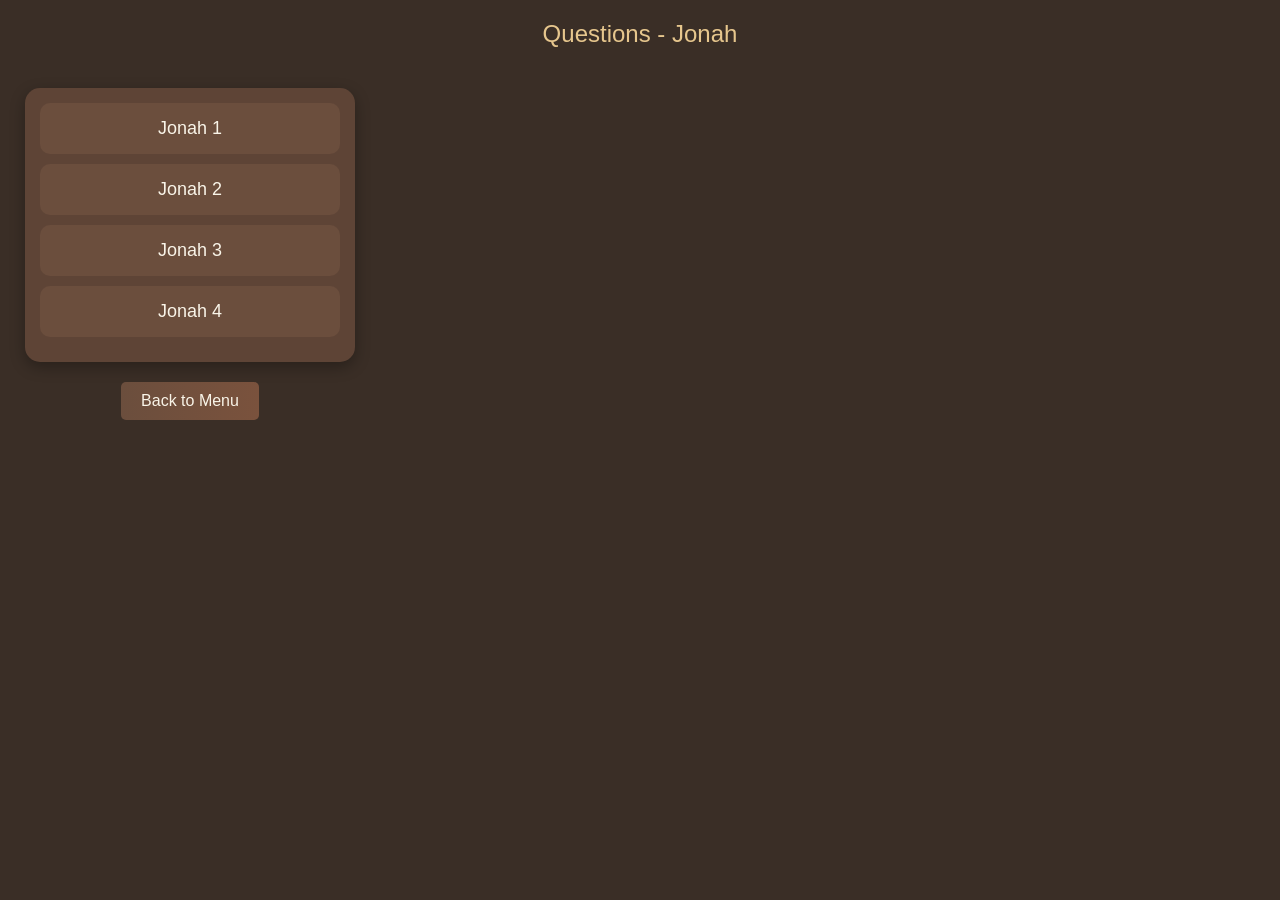
<file: books/Jonah/questions.html>
<!DOCTYPE html>
<html lang="en">
<head>
  <meta charset="UTF-8">
  <meta name="viewport" content="width=device-width, initial-scale=1.0">
  <title>Questions - Jonah</title>
  <style>
    /* Global Styles */
    body {
      margin: 0;
      padding: 0;
      background: #3a2e26;
      font-family: 'Arial', sans-serif;
      color: #f9f4e8;
      overflow: hidden;
    }

    header {
      text-align: center;
      padding: 20px 0;
      background: #3a2e26;
      color: #e6c68d;
      font-size: 24px;
      position: sticky;
      top: 0;
      z-index: 1000;
    }

    main {
      display: flex;
      justify-content: space-between;
      align-items: flex-start;
      margin: 20px auto;
      max-width: 1200px;
      position: relative;
      height: 80vh;
    }

    /* Chapter List Container */
    .chapter-container {
      display: flex;
      flex-direction: column;
      align-items: center;
      width: 30%;
      max-width: 300px;
    }

    /* Chapter List */
    .chapter-list {
      width: 100%;
      background: #5e4436;
      border-radius: 15px;
      padding: 15px;
      box-shadow: 0 5px 15px rgba(0, 0, 0, 0.3);
      transition: transform 0.5s ease, opacity 0.5s ease;
      overflow-y: auto;
      max-height: 65vh; /* Allows scrolling if needed */
    }

    .chapter-list.dimmed {
      transform: translateX(-20%);
      opacity: 0.5;
    }

    .chapter-header {
      padding: 15px;
      margin-bottom: 10px;
      cursor: pointer;
      text-align: center;
      font-size: 18px;
      background: #6b4e3d;
      color: #f9f4e8;
      border-radius: 10px;
      transition: background 0.3s, color 0.3s, transform 0.3s;
    }

    .chapter-header:hover {
      background: #e6c68d;
      color: #3a2e26;
      transform: scale(1.05);
    }

    /* Questions Menu */
    .questions-menu {
      flex: 1;
      margin-left: 20px;
      padding: 15px;
      border-radius: 15px;
      background: #5e4436;
      opacity: 0;
      transform: translateX(110%);
      transition: transform 0.5s ease, opacity 0.5s ease;
      display: flex;
      flex-direction: column;
      max-height: 80vh;
    }

    .questions-menu.active {
      opacity: 1;
      transform: translateX(0);
    }

    /* Scrollable Question List */
    .questions-container {
      flex-grow: 1;
      overflow-y: auto;
      max-height: 60vh; /* Allows scrolling for long question lists */
      padding-right: 10px;
    }

    h2 {
      color: #e6c68d;
      margin-bottom: 20px;
      text-align: left;
    }

    .question {
      margin-bottom: 15px;
      padding: 15px;
      background: #7a523d;
      border-radius: 10px;
      color: #f9f4e8;
      transition: background 0.3s;
    }

    .question:hover {
      background: #915e44;
    }

    .answer {
      margin-top: 10px;
      padding: 10px;
      background: #4e3b31;
      border-radius: 8px;
      color: #e6c68d;
      font-size: 16px;
      box-shadow: 0 3px 8px rgba(0, 0, 0, 0.2);
    }

    /* Navigation Buttons */
    .nav-buttons {
      margin-top: 20px;
      display: flex;
      justify-content: center;
      gap: 10px;
    }

    .nav-btn {
      padding: 10px 20px;
      border: none;
      background: linear-gradient(to right, #6b4e3d, #7a523d);
      color: #f9f4e8;
      font-size: 16px;
      border-radius: 5px;
      cursor: pointer;
      transition: background 0.3s, transform 0.3s;
    }

    .nav-btn:hover {
      background: linear-gradient(to right, #e6c68d, #f9dbb5);
      color: #3a2e26;
      transform: scale(1.1);
    }
  </style>
</head>
<body>
  <header>Questions - Jonah</header>
  <main>
    <!-- Chapter Container -->
    <div class="chapter-container">
      <div class="chapter-list" id="chapterList">
        <!-- Chapters will be dynamically generated here -->
      </div>
      
      <!-- Back to Menu Button (Outside of Chapter List) -->
      <div class="nav-buttons">
        <button class="nav-btn" onclick="goToMenu()">Back to Menu</button>
      </div>
    </div>

    <!-- Questions Menu -->
    <div class="questions-menu" id="questionsMenu">
      <h2 id="chapterTitle">Chapter Title</h2>
      <div class="questions-container" id="questionsContainer"></div>
      <div class="nav-buttons">
        <button class="nav-btn" onclick="goBack()">Back to Chapters</button>
      </div>
    </div>
  </main>

  <script>
    // Data structure for storing all 16 chapters
    const questions = {

    "Jonah 1": [
    { "question": "To which city did God command Jonah to go and cry against?", "answer": "Nineveh (Jonah 1:2, KJV)." },
    { "question": "Why did God send Jonah to Nineveh?", "answer": "Because their wickedness had come up before Him (Jonah 1:2, KJV)." },
    { "question": "Where did Jonah flee to instead of going to Nineveh?", "answer": "Tarshish (Jonah 1:3, KJV)." },
    { "question": "From where did Jonah find a ship going to Tarshish?", "answer": "Joppa (Jonah 1:3, KJV)." },
    { "question": "What did Jonah do after finding the ship to Tarshish?", "answer": "He paid the fare and went down into it (Jonah 1:3, KJV)." },
    { "question": "What did the Lord send upon the sea after Jonah fled?", "answer": "A great wind and a mighty tempest (Jonah 1:4, KJV)." },
    { "question": "How did the mariners react to the storm?", "answer": "They were afraid and cried every man to his god (Jonah 1:5, KJV)." },
    { "question": "What did the sailors do with the ship’s cargo?", "answer": "They cast it into the sea to lighten the ship (Jonah 1:5, KJV)." },
    { "question": "Where was Jonah while the storm was raging?", "answer": "In the sides of the ship, fast asleep (Jonah 1:5, KJV)." },
    { "question": "What did the shipmaster say to Jonah when he found him sleeping?", "answer": "'What meanest thou, O sleeper? Arise, call upon thy God' (Jonah 1:6, KJV)." },
    { "question": "What did the sailors do to determine who was responsible for the storm?", "answer": "They cast lots (Jonah 1:7, KJV)." },
    { "question": "What was the result of the casting of lots?", "answer": "The lot fell upon Jonah (Jonah 1:7, KJV)." },
    { "question": "What did the sailors ask Jonah after the lot fell on him?", "answer": "'Tell us, we pray thee, for whose cause this evil is upon us' (Jonah 1:8, KJV)." },
    { "question": "How did Jonah describe himself to the sailors?", "answer": "'I am a Hebrew; and I fear the Lord, the God of heaven, which hath made the sea and the dry land' (Jonah 1:9, KJV)." },
    { "question": "How did the men react when Jonah told them he fled from the Lord?", "answer": "They were exceedingly afraid (Jonah 1:10, KJV)." },
    { "question": "What did the sailors ask Jonah about the storm?", "answer": "'What shall we do unto thee, that the sea may be calm unto us?' (Jonah 1:11, KJV)." },
    { "question": "What solution did Jonah give the sailors?", "answer": "'Take me up, and cast me forth into the sea' (Jonah 1:12, KJV)." },
    { "question": "What did the sailors try to do instead of throwing Jonah into the sea?", "answer": "They rowed hard to bring the ship to land (Jonah 1:13, KJV)." },
    { "question": "What did the sailors do before throwing Jonah into the sea?", "answer": "They cried unto the Lord and asked not to be held guilty for his blood (Jonah 1:14, KJV)." },
    { "question": "What happened after the sailors cast Jonah into the sea?", "answer": "The sea ceased from its raging (Jonah 1:15, KJV)." },
    { "question": "How did the sailors react after the sea became calm?", "answer": "They feared the Lord exceedingly, offered a sacrifice, and made vows (Jonah 1:16, KJV)." },
    { "question": "What did the Lord prepare for Jonah after he was cast into the sea?", "answer": "A great fish to swallow him (Jonah 1:17, KJV)." },
    { "question": "How long was Jonah in the belly of the fish?", "answer": "Three days and three nights (Jonah 1:17, KJV)." }
  ],

  
  "Jonah 2": [
    { "question": "Where did Jonah pray to the Lord from?", "answer": "Out of the fish’s belly (Jonah 2:1, KJV)." },
    { "question": "What did Jonah say happened when he cried to the Lord?", "answer": "'He heard me' (Jonah 2:2, KJV)." },
    { "question": "Where did Jonah say he was when he cried out?", "answer": "'Out of the belly of hell' (Jonah 2:2, KJV)." },
    { "question": "What did Jonah say God had done to him?", "answer": "'Thou hadst cast me into the deep, in the midst of the seas' (Jonah 2:3, KJV)." },
    { "question": "What surrounded Jonah when he was cast into the deep?", "answer": "The floods, waves, and billows (Jonah 2:3, KJV)." },
    { "question": "What did Jonah say he thought when he was in the deep?", "answer": "'I am cast out of thy sight' (Jonah 2:4, KJV)." },
    { "question": "Despite feeling cast out, what did Jonah say he would do?", "answer": "'Yet I will look again toward thy holy temple' (Jonah 2:4, KJV)." },
    { "question": "What covered Jonah’s head in the depths of the sea?", "answer": "Weeds (Jonah 2:5, KJV)." },
    { "question": "To what depth did Jonah say he descended?", "answer": "'The bottoms of the mountains' (Jonah 2:6, KJV)." },
    { "question": "What did Jonah say about the earth and its bars?", "answer": "'The earth with her bars was about me forever' (Jonah 2:6, KJV)." },
    { "question": "What did God do for Jonah when he was in distress?", "answer": "'Yet hast thou brought up my life from corruption, O Lord my God' (Jonah 2:6, KJV)." },
    { "question": "When did Jonah remember the Lord?", "answer": "When his soul fainted within him (Jonah 2:7, KJV)." },
    { "question": "Where did Jonah say his prayer went?", "answer": "'Into thine holy temple' (Jonah 2:7, KJV)." },
    { "question": "What did Jonah say about those who observe lying vanities?", "answer": "They forsake their own mercy (Jonah 2:8, KJV)." },
    { "question": "What did Jonah say he would sacrifice to the Lord?", "answer": "'With the voice of thanksgiving' (Jonah 2:9, KJV)." },
    { "question": "What did Jonah say he would pay?", "answer": "'That that I have vowed' (Jonah 2:9, KJV)." },
    { "question": "What declaration did Jonah make about salvation?", "answer": "'Salvation is of the Lord' (Jonah 2:9, KJV)." },
    { "question": "What did the Lord command the fish to do?", "answer": "To vomit Jonah upon the dry land (Jonah 2:10, KJV)." },
    { "question": "Where did the fish vomit Jonah?", "answer": "Upon the dry land (Jonah 2:10, KJV)." }
  ],

  
  "Jonah 3": [
    { "question": "What happened to Jonah after he was vomited onto dry land?", "answer": "The word of the Lord came to him a second time (Jonah 3:1, KJV)." },
    { "question": "What command did God give Jonah the second time?", "answer": "'Arise, go unto Nineveh, that great city, and preach unto it the preaching that I bid thee' (Jonah 3:2, KJV)." },
    { "question": "How did Jonah respond to God's command the second time?", "answer": "He arose and went to Nineveh according to the word of the Lord (Jonah 3:3, KJV)." },
    { "question": "How is Nineveh described in Jonah 3?", "answer": "'An exceeding great city of three days' journey' (Jonah 3:3, KJV)." },
    { "question": "How far did Jonah go into Nineveh before he preached?", "answer": "A day's journey (Jonah 3:4, KJV)." },
    { "question": "What message did Jonah proclaim to Nineveh?", "answer": "'Yet forty days, and Nineveh shall be overthrown' (Jonah 3:4, KJV)." },
    { "question": "How did the people of Nineveh respond to Jonah’s message?", "answer": "They believed God and proclaimed a fast (Jonah 3:5, KJV)." },
    { "question": "What did the people of Nineveh put on as a sign of repentance?", "answer": "Sackcloth (Jonah 3:5, KJV)." },
    { "question": "Who among the Ninevites participated in the fasting and mourning?", "answer": "From the greatest to the least of them (Jonah 3:5, KJV)." },
    { "question": "Who issued a decree after hearing Jonah's message?", "answer": "The king of Nineveh (Jonah 3:6, KJV)." },
    { "question": "What did the king of Nineveh do when he heard Jonah’s words?", "answer": "He arose from his throne, laid his robe aside, covered himself with sackcloth, and sat in ashes (Jonah 3:6, KJV)." },
    { "question": "What did the king of Nineveh decree?", "answer": "That neither man nor beast should eat, drink, or taste anything (Jonah 3:7, KJV)." },
    { "question": "What were both people and animals commanded to do in Nineveh?", "answer": "Be covered with sackcloth and cry mightily unto God (Jonah 3:8, KJV)." },
    { "question": "What did the king command the people of Nineveh to turn away from?", "answer": "Their evil way and the violence in their hands (Jonah 3:8, KJV)." },
    { "question": "What reason did the king give for Nineveh's repentance?", "answer": "'Who can tell if God will turn and repent, and turn away from his fierce anger, that we perish not?' (Jonah 3:9, KJV)." },
    { "question": "How did God respond when He saw Nineveh’s repentance?", "answer": "He repented of the evil He had planned to do to them and did it not (Jonah 3:10, KJV)." },
    { "question": "What does Jonah 3 show about God's character?", "answer": "He is merciful and willing to forgive those who repent (Jonah 3:10, KJV)." },
    { "question": "What was the time frame Jonah gave Nineveh before destruction?", "answer": "Forty days (Jonah 3:4, KJV)." },
    { "question": "What did the people of Nineveh do to show they believed God?", "answer": "They fasted, wore sackcloth, and turned from their evil ways (Jonah 3:5-8, KJV)." },
    { "question": "Did Nineveh’s repentance change God’s judgment?", "answer": "Yes, God did not destroy them as He had said (Jonah 3:10, KJV)." }
  ],


  "Jonah 4": [
    { "question": "How did Jonah react when God spared Nineveh?", "answer": "It displeased Jonah exceedingly, and he was very angry (Jonah 4:1, KJV)." },
    { "question": "What did Jonah say to the Lord in his anger?", "answer": "'I pray thee, O Lord, was not this my saying, when I was yet in my country?' (Jonah 4:2, KJV)." },
    { "question": "Why did Jonah say he fled to Tarshish?", "answer": "Because he knew that God was gracious, merciful, slow to anger, and of great kindness (Jonah 4:2, KJV)." },
    { "question": "What did Jonah ask God to do to him?", "answer": "'Take, I beseech thee, my life from me' (Jonah 4:3, KJV)." },
    { "question": "Why did Jonah want to die?", "answer": "Because he said, 'It is better for me to die than to live' (Jonah 4:3, KJV)." },
    { "question": "How did God respond to Jonah’s anger?", "answer": "'Doest thou well to be angry?' (Jonah 4:4, KJV)." },
    { "question": "Where did Jonah go after his conversation with God?", "answer": "He went out of the city and sat on the east side of Nineveh (Jonah 4:5, KJV)." },
    { "question": "What did Jonah make for himself outside Nineveh?", "answer": "A booth to sit under for shade (Jonah 4:5, KJV)." },
    { "question": "What was Jonah waiting for while he sat outside Nineveh?", "answer": "To see what would become of the city (Jonah 4:5, KJV)." },
    { "question": "What did the Lord prepare to give Jonah shade?", "answer": "A gourd (Jonah 4:6, KJV)." },
    { "question": "How did Jonah feel about the gourd?", "answer": "He was exceedingly glad (Jonah 4:6, KJV)." },
    { "question": "What did God prepare the next morning to affect the gourd?", "answer": "A worm that smote the gourd, causing it to wither (Jonah 4:7, KJV)." },
    { "question": "What else did God prepare after the gourd withered?", "answer": "A vehement east wind and the sun to beat upon Jonah’s head (Jonah 4:8, KJV)." },
    { "question": "How did Jonah react to the heat and wind?", "answer": "He fainted and wished to die (Jonah 4:8, KJV)." },
    { "question": "What did Jonah say again about his life?", "answer": "'It is better for me to die than to live' (Jonah 4:8, KJV)." },
    { "question": "What did God ask Jonah about his anger over the gourd?", "answer": "'Doest thou well to be angry for the gourd?' (Jonah 4:9, KJV)." },
    { "question": "What was Jonah’s response to God's question about the gourd?", "answer": "'I do well to be angry, even unto death' (Jonah 4:9, KJV)." },
    { "question": "What lesson did God teach Jonah about the gourd?", "answer": "Jonah had pity on the gourd which he did not labor for, yet God had pity on Nineveh (Jonah 4:10, KJV)." },
    { "question": "How many people did God say were in Nineveh?", "answer": "More than sixscore thousand (120,000) persons (Jonah 4:11, KJV)." },
    { "question": "How did God describe the people of Nineveh?", "answer": "They could not discern between their right hand and their left (Jonah 4:11, KJV)." },
    { "question": "What else did God mention besides the people of Nineveh?", "answer": "Much cattle (Jonah 4:11, KJV)." }
  ]

};

    // Function to generate chapter headers dynamically
    function generateChapterHeaders() {
      const chapterList = document.getElementById("chapterList");
      for (let i = 1; i <= 4; i++) {
        let chapterDiv = document.createElement("div");
        chapterDiv.classList.add("chapter-header");
        chapterDiv.textContent = `Jonah ${i}`;
        chapterDiv.onclick = function () {
          openChapter(`Jonah ${i}`);
        };
        chapterList.appendChild(chapterDiv);
      }
    }

    // Function to open a chapter and display questions
    function openChapter(chapter) {
      document.getElementById("chapterTitle").textContent = chapter;
      document.getElementById("questionsContainer").innerHTML = questions[chapter]
        .map(q => `<div class="question">${q.question}<div class="answer">${q.answer}</div></div>`)
        .join("");
      document.getElementById("chapterList").classList.add("dimmed");
      document.getElementById("questionsMenu").classList.add("active");
    }

    // Function to go back to chapter selection
    function goBack() {
      document.getElementById("chapterList").classList.remove("dimmed");
      document.getElementById("questionsMenu").classList.remove("active");
    }

// Function to go back to the main menu
function goToMenu() {
  window.location.href = "../../index.html"; // Redirects to the main index.html in the root folder
}

    // Generate chapters on page load
    window.onload = generateChapterHeaders;
  </script>
</body>
</html>
</file>
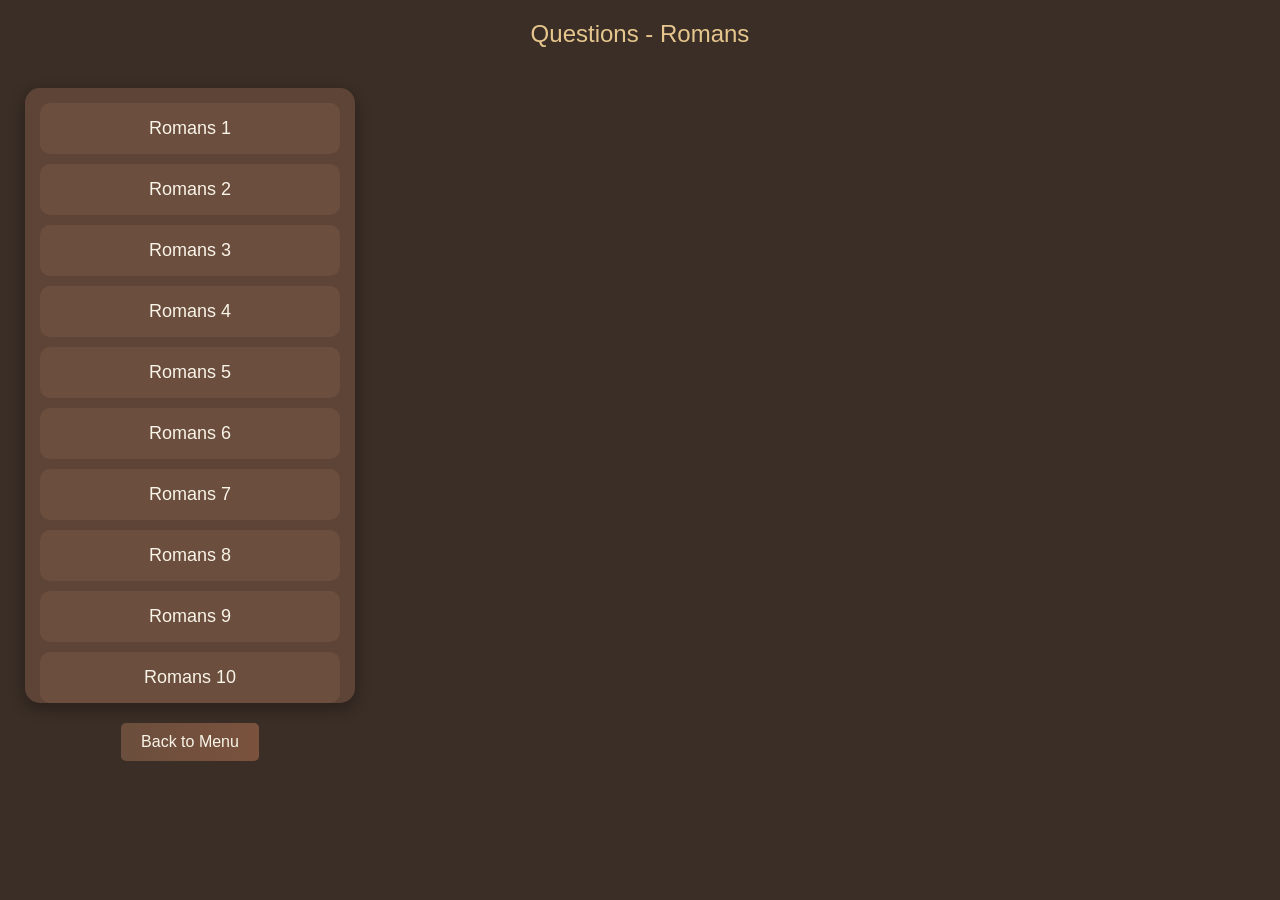
<file: books/Romans/questions.html>
<!DOCTYPE html>
<html lang="en">
<head>
  <meta charset="UTF-8">
  <meta name="viewport" content="width=device-width, initial-scale=1.0">
  <title>Questions - Romans</title>
  <style>
    /* Global Styles */
    body {
      margin: 0;
      padding: 0;
      background: #3a2e26;
      font-family: 'Arial', sans-serif;
      color: #f9f4e8;
      overflow: hidden;
    }

    header {
      text-align: center;
      padding: 20px 0;
      background: #3a2e26;
      color: #e6c68d;
      font-size: 24px;
      position: sticky;
      top: 0;
      z-index: 1000;
    }

    main {
      display: flex;
      justify-content: space-between;
      align-items: flex-start;
      margin: 20px auto;
      max-width: 1200px;
      position: relative;
      height: 80vh;
    }

    /* Chapter List Container */
    .chapter-container {
      display: flex;
      flex-direction: column;
      align-items: center;
      width: 30%;
      max-width: 300px;
    }

    /* Chapter List */
    .chapter-list {
      width: 100%;
      background: #5e4436;
      border-radius: 15px;
      padding: 15px;
      box-shadow: 0 5px 15px rgba(0, 0, 0, 0.3);
      transition: transform 0.5s ease, opacity 0.5s ease;
      overflow-y: auto;
      max-height: 65vh; /* Allows scrolling if needed */
    }

    .chapter-list.dimmed {
      transform: translateX(-20%);
      opacity: 0.5;
    }

    .chapter-header {
      padding: 15px;
      margin-bottom: 10px;
      cursor: pointer;
      text-align: center;
      font-size: 18px;
      background: #6b4e3d;
      color: #f9f4e8;
      border-radius: 10px;
      transition: background 0.3s, color 0.3s, transform 0.3s;
    }

    .chapter-header:hover {
      background: #e6c68d;
      color: #3a2e26;
      transform: scale(1.05);
    }

    /* Questions Menu */
    .questions-menu {
      flex: 1;
      margin-left: 20px;
      padding: 15px;
      border-radius: 15px;
      background: #5e4436;
      opacity: 0;
      transform: translateX(110%);
      transition: transform 0.5s ease, opacity 0.5s ease;
      display: flex;
      flex-direction: column;
      max-height: 80vh;
    }

    .questions-menu.active {
      opacity: 1;
      transform: translateX(0);
    }

    /* Scrollable Question List */
    .questions-container {
      flex-grow: 1;
      overflow-y: auto;
      max-height: 60vh; /* Allows scrolling for long question lists */
      padding-right: 10px;
    }

    h2 {
      color: #e6c68d;
      margin-bottom: 20px;
      text-align: left;
    }

    .question {
      margin-bottom: 15px;
      padding: 15px;
      background: #7a523d;
      border-radius: 10px;
      color: #f9f4e8;
      transition: background 0.3s;
    }

    .question:hover {
      background: #915e44;
    }

    .answer {
      margin-top: 10px;
      padding: 10px;
      background: #4e3b31;
      border-radius: 8px;
      color: #e6c68d;
      font-size: 16px;
      box-shadow: 0 3px 8px rgba(0, 0, 0, 0.2);
    }

    /* Navigation Buttons */
    .nav-buttons {
      margin-top: 20px;
      display: flex;
      justify-content: center;
      gap: 10px;
    }

    .nav-btn {
      padding: 10px 20px;
      border: none;
      background: linear-gradient(to right, #6b4e3d, #7a523d);
      color: #f9f4e8;
      font-size: 16px;
      border-radius: 5px;
      cursor: pointer;
      transition: background 0.3s, transform 0.3s;
    }

    .nav-btn:hover {
      background: linear-gradient(to right, #e6c68d, #f9dbb5);
      color: #3a2e26;
      transform: scale(1.1);
    }
  </style>
</head>
<body>
  <header>Questions - Romans</header>
  <main>
    <!-- Chapter Container -->
    <div class="chapter-container">
      <div class="chapter-list" id="chapterList">
        <!-- Chapters will be dynamically generated here -->
      </div>
      
      <!-- Back to Menu Button (Outside of Chapter List) -->
      <div class="nav-buttons">
        <button class="nav-btn" onclick="goToMenu()">Back to Menu</button>
      </div>
    </div>

    <!-- Questions Menu -->
    <div class="questions-menu" id="questionsMenu">
      <h2 id="chapterTitle">Chapter Title</h2>
      <div class="questions-container" id="questionsContainer"></div>
      <div class="nav-buttons">
        <button class="nav-btn" onclick="goBack()">Back to Chapters</button>
      </div>
    </div>
  </main>

  <script>
    // Data structure for storing all 16 chapters
    const questions = {

      "Romans 1": [
    { question: "Who wrote the book of Romans, and how does he describe his calling?", answer: "Paul, a servant of Jesus Christ, called to be an apostle, separated unto the gospel of God (Romans 1:1, KJV)." },
    { question: "What had God promised before by His prophets?", answer: "The gospel of God, which was promised in the holy scriptures (Romans 1:2, KJV)." },
    { question: "Who was Jesus Christ made of according to the flesh?", answer: "Of the seed of David (Romans 1:3, KJV)." },
    { question: "How was Jesus declared to be the Son of God?", answer: "With power, according to the Spirit of holiness, by the resurrection from the dead (Romans 1:4, KJV)." },
    { question: "Through whom do we receive grace and apostleship?", answer: "Through Jesus Christ (Romans 1:5, KJV)." },
    { question: "For what purpose did Paul receive grace and apostleship?", answer: "For obedience to the faith among all nations for His name (Romans 1:5, KJV)." },
    { question: "Who are the called of Jesus Christ?", answer: "All the believers in Rome (Romans 1:6, KJV)." },
    { question: "How does Paul greet the Roman believers?", answer: "Grace to you and peace from God our Father and the Lord Jesus Christ (Romans 1:7, KJV)." },
    { question: "Why does Paul thank God for the Roman believers?", answer: "Because their faith is spoken of throughout the whole world (Romans 1:8, KJV)." },
    { question: "How does Paul describe his prayers for the Roman believers?", answer: "He prays for them without ceasing, making mention of them always in his prayers (Romans 1:9, KJV)." },
    { question: "What does Paul long to do when he visits the Romans?", answer: "To impart some spiritual gift to establish them (Romans 1:11, KJV)." },
    { question: "What mutual benefit does Paul expect from meeting the believers?", answer: "That they may be comforted together by each other's faith (Romans 1:12, KJV)." },
    { question: "What had prevented Paul from visiting Rome earlier?", answer: "He had often purposed to come, but was let hitherto (Romans 1:13, KJV)." },
    { question: "To whom does Paul consider himself a debtor?", answer: "To the Greeks and the Barbarians, both to the wise and the unwise (Romans 1:14, KJV)." },
    { question: "Why was Paul ready to preach the gospel in Rome?", answer: "Because he was not ashamed of the gospel of Christ (Romans 1:15-16, KJV)." },
    { question: "Why is Paul not ashamed of the gospel of Christ?", answer: "Because it is the power of God unto salvation to everyone that believeth (Romans 1:16, KJV)." },
    { question: "How is the righteousness of God revealed?", answer: "From faith to faith, as it is written, 'The just shall live by faith' (Romans 1:17, KJV)." },
    { question: "Fill in the blank: 'The just shall live by _____.'", answer: "faith (Romans 1:17, KJV)." },
    { question: "Against whom is the wrath of God revealed from heaven?", answer: "Against all ungodliness and unrighteousness of men (Romans 1:18, KJV)." },
    { question: "How do people hold the truth in unrighteousness?", answer: "By suppressing the truth and refusing to acknowledge God (Romans 1:18, KJV)." },
    { question: "How are the invisible things of God clearly seen?", answer: "By the things that are made, so that people are without excuse (Romans 1:20, KJV)." },
    { question: "Why are men without excuse regarding their knowledge of God?", answer: "Because they knew God but did not glorify Him as God, nor were thankful (Romans 1:21, KJV)." },
    { question: "What happened to those who professed themselves to be wise?", answer: "They became fools (Romans 1:22, KJV)." },
    { question: "What exchange did they make regarding God's glory?", answer: "They changed the glory of the uncorruptible God into an image like corruptible man, birds, beasts, and creeping things (Romans 1:23, KJV)." },
    { question: "How did God respond to their idolatry?", answer: "God gave them up to uncleanness through the lusts of their own hearts (Romans 1:24, KJV)." },
    { question: "Fill in the blank: 'Who changed the truth of God into a _____, and worshiped and served the _____ more than the Creator.'", answer: "lie, creature (Romans 1:25, KJV)." },
    { question: "What did God give them up to for their vile affections?", answer: "Women changed the natural use into that which is against nature (Romans 1:26, KJV)." },
    { question: "How did men likewise dishonor themselves?", answer: "Men burned in their lust toward one another, working that which is unseemly (Romans 1:27, KJV)." },
    { question: "What did God give them over to because they did not retain Him in their knowledge?", answer: "A reprobate mind, to do those things which are not convenient (Romans 1:28, KJV)." },
    { question: "What are some of the sins listed in Romans 1:29?", answer: "Fornication, wickedness, covetousness, maliciousness, envy, murder, debate, deceit, malignity (Romans 1:29, KJV)." },
    { question: "What does Paul say about those who are backbiters and haters of God?", answer: "They are despiteful, proud, boasters, inventors of evil things, and disobedient to parents (Romans 1:30, KJV)." },
    { question: "Fill in the blank: 'Without understanding, ______ breakers, without natural affection, implacable, unmerciful.'", answer: "covenant (Romans 1:31, KJV)." },
    { question: "What do these people know about God's judgment?", answer: "That those who commit such things are worthy of death (Romans 1:32, KJV)." },
    { question: "What makes their sin even worse?", answer: "They not only do these things but take pleasure in those who do them (Romans 1:32, KJV)." }
],
  "Romans 2": [
    { question: "What does Paul say about those who judge others while committing the same sins?", answer: "They are inexcusable because they condemn themselves (Romans 2:1, KJV)." },
    { question: "How does Paul describe the judgment of God?", answer: "It is according to truth against those who commit such things (Romans 2:2, KJV)." },
    { question: "Fill in the blank: 'And thinkest thou this, O man, that ______ them which do such things, and doest the same, that thou shalt escape the ______ of God?'", answer: "judgest, judgment (Romans 2:3, KJV)." },
    { question: "What does Paul say about God's goodness?", answer: "The goodness of God leadeth thee to repentance (Romans 2:4, KJV)." },
    { question: "What happens when someone hardens their heart and refuses to repent?", answer: "They treasure up wrath against themselves for the day of wrath (Romans 2:5, KJV)." },
    { question: "According to what will God render to every man?", answer: "According to his deeds (Romans 2:6, KJV)." },
    { question: "What will happen to those who patiently continue in well-doing?", answer: "They will receive glory, honor, and immortality, eternal life (Romans 2:7, KJV)." },
    { question: "What will happen to those who are contentious and do not obey the truth?", answer: "Indignation and wrath (Romans 2:8, KJV)." },
    { question: "Fill in the blank: 'Tribulation and anguish, upon every soul of man that doeth ____, of the Jew first, and also of the Gentile.'", answer: "evil (Romans 2:9, KJV)." },
    { question: "What is promised to those who do good?", answer: "Glory, honor, and peace (Romans 2:10, KJV)." },
    { question: "What does Paul say about God’s judgment being impartial?", answer: "There is no respect of persons with God (Romans 2:11, KJV)." },
    { question: "What will happen to those who sin without the law?", answer: "They shall also perish without the law (Romans 2:12, KJV)." },
    { question: "Who will be justified before God?", answer: "Not the hearers of the law, but the doers of the law shall be justified (Romans 2:13, KJV)." },
    { question: "How do Gentiles who do not have the law still fulfill it?", answer: "By doing the things contained in the law by nature (Romans 2:14, KJV)." },
    { question: "Where is God's law written for the Gentiles?", answer: "In their hearts, their conscience also bearing witness (Romans 2:15, KJV)." },
    { question: "When will God judge the secrets of men?", answer: "In the day when God shall judge the secrets of men by Jesus Christ (Romans 2:16, KJV)." },
    { question: "How does Paul describe those who call themselves Jews and rely on the law?", answer: "They make their boast of God (Romans 2:17, KJV)." },
    { question: "What does Paul say about teaching others but not applying the law to oneself?", answer: "Thou therefore which teachest another, teachest thou not thyself? (Romans 2:21, KJV)." },
    { question: "What accusation does Paul bring against those who boast in the law?", answer: "That they dishonor God by breaking the law (Romans 2:23, KJV)." },
    { question: "Fill in the blank: 'For the name of God is ______ among the Gentiles through you, as it is written.'", answer: "blasphemed (Romans 2:24, KJV)." },
    { question: "What is the value of circumcision?", answer: "It profits if one keeps the law, but if one breaks the law, it is as if they were uncircumcised (Romans 2:25, KJV)." },
    { question: "What happens if the uncircumcised keep the righteousness of the law?", answer: "They will be counted as if they were circumcised (Romans 2:26, KJV)." },
    { question: "How does Paul describe true circumcision?", answer: "Circumcision is of the heart, in the spirit, and not in the letter (Romans 2:29, KJV)." },
    { question: "Who is considered a true Jew according to Paul?", answer: "He is not a Jew which is one outwardly, but one inwardly (Romans 2:28-29, KJV)." },
    { question: "Whose praise does a true Jew seek?", answer: "Not of men, but of God (Romans 2:29, KJV)." }
],
    
 "Romans 3": [
    { question: "What advantage then hath the Jew?", answer: "Much every way: chiefly, because that unto them were committed the oracles of God (Romans 3:1-2, KJV)." },
    { question: "What was the primary benefit of being a Jew?", answer: "They were entrusted with the oracles of God (Romans 3:2, KJV)." },
    { question: "If some did not believe, does their unbelief make the faith of God without effect?", answer: "God forbid: yea, let God be true, but every man a liar (Romans 3:3-4, KJV)." },
    { question: "Fill in the blank: 'That thou mightest be justified in thy _______, and mightest overcome when thou art judged.'", answer: "sayings (Romans 3:4, KJV)." },
    { question: "How does God remain just even if man is unfaithful?", answer: "Let God be true, but every man a liar (Romans 3:4, KJV)." },
    { question: "What question does Paul pose about God's righteousness and human unrighteousness?", answer: "If our unrighteousness commend the righteousness of God, is God unrighteous who taketh vengeance? (Romans 3:5, KJV)." },
    { question: "How does Paul respond to the idea that God is unjust for punishing sinners?", answer: "God forbid: for then how shall God judge the world? (Romans 3:6, KJV)." },
    { question: "Why is it wrong to claim, 'Let us do evil, that good may come'?", answer: "Because their damnation is just (Romans 3:8, KJV)." },
    { question: "Are Jews better than Gentiles in terms of righteousness?", answer: "No, for both Jews and Gentiles are under sin (Romans 3:9, KJV)." },
    { question: "Fill in the blank: 'As it is written, There is ______, no, not one.'", answer: "none righteous (Romans 3:10, KJV)." },
    { question: "According to Romans 3:11, who understands or seeks after God?", answer: "There is none that understandeth, there is none that seeketh after God (Romans 3:11, KJV)." },
    { question: "What does Paul say about the righteousness of humanity?", answer: "They are all gone out of the way, they are together become unprofitable; there is none that doeth good, no, not one (Romans 3:12, KJV)." },
    { question: "Fill in the blank: 'Their throat is an open ______; with their tongues they have used deceit.'", answer: "sepulchre (Romans 3:13, KJV)." },
    { question: "What is under the lips of the wicked?", answer: "The poison of asps (Romans 3:13, KJV)." },
    { question: "What is the condition of the mouths of sinners?", answer: "Full of cursing and bitterness (Romans 3:14, KJV)." },
    { question: "What do the feet of the wicked do?", answer: "Their feet are swift to shed blood (Romans 3:15, KJV)." },
    { question: "Fill in the blank: 'Destruction and ______ are in their ways.'", answer: "misery (Romans 3:16, KJV)." },
    { question: "What is absent from the paths of the wicked?", answer: "The way of peace have they not known (Romans 3:17, KJV)." },
    { question: "What is the root cause of mankind's sinfulness?", answer: "There is no fear of God before their eyes (Romans 3:18, KJV)." },
    { question: "What is the purpose of the law according to Paul?", answer: "That every mouth may be stopped, and all the world may become guilty before God (Romans 3:19, KJV)." },
    { question: "Why can no flesh be justified by the deeds of the law?", answer: "For by the law is the knowledge of sin (Romans 3:20, KJV)." },
    { question: "Fill in the blank: 'But now the righteousness of God without the ____ is manifested, being witnessed by the law and the prophets.'", answer: "law (Romans 3:21, KJV)." },
    { question: "What is the righteousness of God which is now revealed?", answer: "The righteousness of God which is by faith of Jesus Christ unto all and upon all them that believe (Romans 3:22, KJV)." },
    { question: "What does Paul declare about the spiritual condition of all people?", answer: "For all have sinned, and come short of the glory of God (Romans 3:23, KJV)." },
    { question: "How are believers justified?", answer: "Freely by His grace through the redemption that is in Christ Jesus (Romans 3:24, KJV)." },
    { question: "What is Jesus Christ set forth as?", answer: "A propitiation through faith in His blood (Romans 3:25, KJV)." },
    { question: "Fill in the blank: 'To declare, I say, at this time his righteousness: that he might be ____ and the justifier of him which believeth in Jesus.'", answer: "just (Romans 3:26, KJV)." },
    { question: "What happens to boasting under the new covenant?", answer: "It is excluded by the law of faith (Romans 3:27, KJV)." },
    { question: "By what means is a man justified?", answer: "By faith without the deeds of the law (Romans 3:28, KJV)." },
    { question: "Fill in the blank: 'Is he the God of the ____ only? Is he not also of the Gentiles? Yes, of the ____ also.'", answer: "Jews, Gentiles (Romans 3:29, KJV)." },
    { question: "How does God justify both Jews and Gentiles?", answer: "By faith, whether they are circumcised or uncircumcised (Romans 3:30, KJV)." },
    { question: "Does faith make the law void?", answer: "God forbid: yea, we establish the law (Romans 3:31, KJV)." }
],

"Romans 4": [
    { question: "What did Abraham, our father, find according to the flesh?", answer: "If Abraham were justified by works, he hath whereof to glory; but not before God (Romans 4:1-2, KJV)." },
    { question: "Why could Abraham not boast before God if he were justified by works?", answer: "Because justification before God comes by faith, not works (Romans 4:2, KJV)." },
    { question: "How was Abraham justified before God?", answer: "Abraham believed God, and it was counted unto him for righteousness (Romans 4:3, KJV)." },
    { question: "Fill in the blank: 'Now to him that worketh is the reward not reckoned of ____, but of ____.'", answer: "grace, debt (Romans 4:4, KJV)." },
    { question: "What happens to the person who works for righteousness?", answer: "His reward is counted as a debt and not as grace (Romans 4:4, KJV)." },
    { question: "Who does God justify, and how?", answer: "God justifieth the ungodly, and his faith is counted for righteousness (Romans 4:5, KJV)." },
    { question: "What does David say about the blessedness of the man to whom God imputes righteousness?", answer: "Blessed are they whose iniquities are forgiven, and whose sins are covered (Romans 4:6-7, KJV)." },
    { question: "Fill in the blank: 'Blessed is the man to whom the Lord will not ____ sin.'", answer: "impute (Romans 4:8, KJV)." },
    { question: "Is this blessedness only for the circumcised?", answer: "No, for we say that faith was reckoned to Abraham for righteousness (Romans 4:9, KJV)." },
    { question: "When was faith reckoned to Abraham for righteousness—before or after circumcision?", answer: "Before he was circumcised (Romans 4:10, KJV)." },
    { question: "What was the purpose of Abraham's circumcision?", answer: "It was a seal of the righteousness of faith which he had before he was circumcised (Romans 4:11, KJV)." },
    { question: "Why is Abraham called the father of all them that believe?", answer: "That righteousness might be imputed unto them also (Romans 4:11, KJV)." },
    { question: "Who else is Abraham the father of besides the uncircumcised who believe?", answer: "The circumcised who walk in the steps of his faith (Romans 4:12, KJV)." },
    { question: "Was the promise to Abraham and his seed given through the law or through faith?", answer: "Through the righteousness of faith (Romans 4:13, KJV)." },
    { question: "What would happen if the promise was based on the law?", answer: "Faith would be void, and the promise would be of none effect (Romans 4:14, KJV)." },
    { question: "Why does the law bring wrath?", answer: "Because where no law is, there is no transgression (Romans 4:15, KJV)." },
    { question: "Fill in the blank: 'Therefore it is of ____, that it might be by ____, to the end the promise might be sure to all the seed.'", answer: "faith, grace (Romans 4:16, KJV)." },
    { question: "What title is given to Abraham in relation to many nations?", answer: "A father of many nations (Romans 4:17, KJV)." },
    { question: "How does God demonstrate His power according to Romans 4:17?", answer: "He quickeneth the dead and calleth those things which be not as though they were (Romans 4:17, KJV)." },
    { question: "What did Abraham believe concerning God's promise?", answer: "That he would be the father of many nations, despite his old age (Romans 4:18, KJV)." },
    { question: "How did Abraham respond to his and Sarah's physical limitations?", answer: "He considered not his own body now dead, nor the deadness of Sarah’s womb (Romans 4:19, KJV)." },
    { question: "How did Abraham demonstrate strong faith?", answer: "He staggered not at the promise of God through unbelief, but was strong in faith, giving glory to God (Romans 4:20, KJV)." },
    { question: "What was Abraham fully persuaded of?", answer: "That what God had promised, He was able also to perform (Romans 4:21, KJV)." },
    { question: "Why was Abraham’s faith counted to him for righteousness?", answer: "Because he believed in God’s promise (Romans 4:22, KJV)." },
    { question: "Was this imputation of righteousness recorded only for Abraham?", answer: "No, it was also for us, to whom righteousness shall be imputed if we believe on Him that raised Jesus our Lord from the dead (Romans 4:23-24, KJV)." },
    { question: "What does it mean that righteousness shall be imputed to us?", answer: "It means that we are justified by faith, just as Abraham was (Romans 4:24, KJV)." },
    { question: "How does Abraham’s faith serve as an example for believers today?", answer: "It shows that righteousness comes through faith in God’s promises, not by works (Romans 4:23-24, KJV)." },
    { question: "Fill in the blank: 'Who was delivered for our ______, and was raised again for our ______.'", answer: "offences, justification (Romans 4:25, KJV)." },
    { question: "What is the significance of Jesus being raised for our justification?", answer: "It confirms that His sacrifice was accepted and that we are justified before God (Romans 4:25, KJV)." }
],
"Romans 5": [
    { question: "What do we have since we have been justified by faith?", answer: "Peace with God through our Lord Jesus Christ (Romans 5:1, KJV)." },
    { question: "Through whom do we have access by faith into grace?", answer: "Through Jesus Christ (Romans 5:2, KJV)." },
    { question: "Fill in the blank: 'By whom also we have access by ____ into this ____, wherein we stand, and rejoice in hope of the glory of God.'", answer: "faith, grace (Romans 5:2, KJV)." },
    { question: "Why do believers rejoice in tribulations?", answer: "Because tribulation worketh patience (Romans 5:3, KJV)." },
    { question: "What are the steps in the process of spiritual growth according to Romans 5:3-4?", answer: "Tribulation worketh patience; patience, experience; and experience, hope (Romans 5:3-4, KJV)." },
    { question: "What does hope do for believers?", answer: "Hope maketh not ashamed (Romans 5:5, KJV)." },
    { question: "How is the love of God demonstrated to believers?", answer: "It is shed abroad in our hearts by the Holy Ghost (Romans 5:5, KJV)." },
    { question: "When did Christ die for the ungodly?", answer: "In due time, while we were yet without strength (Romans 5:6, KJV)." },
    { question: "How does Paul contrast human love with God’s love?", answer: "A man might die for a righteous or good person, but God commendeth His love toward us, in that, while we were yet sinners, Christ died for us (Romans 5:7-8, KJV)." },
    { question: "Fill in the blank: 'But God commendeth his ____ toward us, in that, while we were yet ____, Christ died for us.'", answer: "love, sinners (Romans 5:8, KJV)." },
    { question: "How are we justified and saved from wrath?", answer: "By the blood of Christ (Romans 5:9, KJV)." },
    { question: "How were we reconciled to God?", answer: "By the death of His Son (Romans 5:10, KJV)." },
    { question: "How shall we be saved now that we are reconciled?", answer: "By His life (Romans 5:10, KJV)." },
    { question: "Why do believers joy in God?", answer: "Because of the atonement through Jesus Christ (Romans 5:11, KJV)." },
    { question: "How did sin enter the world?", answer: "By one man, Adam (Romans 5:12, KJV)." },
    { question: "What was the result of Adam’s sin?", answer: "Death passed upon all men, for that all have sinned (Romans 5:12, KJV)." },
    { question: "What does Paul say about sin before the law was given?", answer: "Sin was in the world, but sin is not imputed where there is no law (Romans 5:13, KJV)." },
    { question: "How did death reign before the law?", answer: "From Adam to Moses, even over those who had not sinned after the similitude of Adam's transgression (Romans 5:14, KJV)." },
    { question: "How is Adam a figure of Christ?", answer: "He is the figure of Him that was to come (Romans 5:14, KJV)." },
    { question: "How does the free gift differ from the offence?", answer: "By one man’s offence many be dead, but the grace of God and the gift by Jesus Christ hath abounded unto many (Romans 5:15, KJV)." },
    { question: "What is the result of one man's offence compared to the free gift?", answer: "Judgment came by one to condemnation, but the free gift brings justification (Romans 5:16, KJV)." },
    { question: "Fill in the blank: 'For if by one man's ____ death reigned by one; much more they which receive abundance of ____ shall reign in life by one, Jesus Christ.'", answer: "offence, grace (Romans 5:17, KJV)." },
    { question: "What is the result of Adam's disobedience compared to Christ's obedience?", answer: "By Adam’s disobedience many were made sinners, but by Christ’s obedience many shall be made righteous (Romans 5:19, KJV)." },
    { question: "What happened when the law entered?", answer: "The offence abounded, but where sin abounded, grace did much more abound (Romans 5:20, KJV)." },
    { question: "What does Paul say about grace in relation to sin?", answer: "Where sin abounded, grace did much more abound (Romans 5:20, KJV)." },
    { question: "Fill in the blank: 'That as sin hath reigned unto ____, even so might grace reign through righteousness unto ____ by Jesus Christ our Lord.'", answer: "death, eternal life (Romans 5:21, KJV)." }
],

"Romans 6": [
    { question: "What question does Paul ask about continuing in sin?", answer: "'Shall we continue in sin, that grace may abound?' (Romans 6:1, KJV)." },
    { question: "What is Paul’s answer to whether we should continue in sin?", answer: "God forbid. How shall we, that are dead to sin, live any longer therein? (Romans 6:2, KJV)." },
    { question: "What does it mean to be 'dead to sin'?", answer: "It means that believers should no longer live under the power and influence of sin (Romans 6:2, KJV)." },
    { question: "What happens to those who are baptized into Jesus Christ?", answer: "They are baptized into His death (Romans 6:3, KJV)." },
    { question: "Fill in the blank: 'Therefore we are buried with him by ____ into ____, that like as Christ was raised up from the dead by the glory of the Father, even so we also should walk in ____ of life.'", answer: "baptism, death, newness (Romans 6:4, KJV)." },
    { question: "Why are believers buried with Christ in baptism?", answer: "So that they may walk in newness of life, just as Christ was raised from the dead (Romans 6:4, KJV)." },
    { question: "What does Paul mean when he says we have been 'planted together' in Christ's death?", answer: "That we will also be united with Him in resurrection (Romans 6:5, KJV)." },
    { question: "What happens to our old man when we are in Christ?", answer: "Our old man is crucified with Him, that the body of sin might be destroyed (Romans 6:6, KJV)." },
    { question: "What is the purpose of crucifying the old man?", answer: "That we should no longer be slaves to sin (Romans 6:6, KJV)." },
    { question: "Fill in the blank: 'For he that is ____ is freed from sin.'", answer: "dead (Romans 6:7, KJV)." },
    { question: "What does Paul say about those who are dead with Christ?", answer: "They believe that they shall also live with Him (Romans 6:8, KJV)." },
    { question: "Why does death no longer have dominion over Christ?", answer: "Because He was raised from the dead and dieth no more (Romans 6:9, KJV)." },
    { question: "How does Christ's resurrection impact believers?", answer: "It shows that they, too, are to live unto God (Romans 6:10-11, KJV)." },
    { question: "Fill in the blank: 'Let not ____ therefore reign in your mortal body, that ye should obey it in the lusts thereof.'", answer: "sin (Romans 6:12, KJV)." },
    { question: "What does Paul instruct believers not to do with their bodies?", answer: "Do not yield their members as instruments of unrighteousness unto sin (Romans 6:13, KJV)." },
    { question: "Instead of yielding to sin, how should believers present themselves?", answer: "As those that are alive from the dead, and their members as instruments of righteousness unto God (Romans 6:13, KJV)." },
    { question: "Why does sin no longer have dominion over believers?", answer: "Because they are not under the law, but under grace (Romans 6:14, KJV)." },
    { question: "Fill in the blank: 'What then? shall we ____ because we are not under the ____, but under ____? God forbid.'", answer: "sin, law, grace (Romans 6:15, KJV)." },
    { question: "What does Paul say about obedience and servanthood?", answer: "To whom ye yield yourselves servants to obey, his servants ye are (Romans 6:16, KJV)." },
    { question: "What are the two possible masters that people can serve?", answer: "Sin unto death or obedience unto righteousness (Romans 6:16, KJV)." },
    { question: "Fill in the blank: 'But God be thanked, that ye were the servants of ____, but ye have obeyed from the heart that form of doctrine which was delivered you.'", answer: "sin (Romans 6:17, KJV)." },
    { question: "What happens when believers are made free from sin?", answer: "They become servants of righteousness (Romans 6:18, KJV)." },
    { question: "Why does Paul use the analogy of servanthood?", answer: "Because of the weakness of human flesh; as we once yielded our members to uncleanness, we now yield them to righteousness (Romans 6:19, KJV)." },
    { question: "What did people gain when they were the servants of sin?", answer: "They were free from righteousness (Romans 6:20, KJV)." },
    { question: "What is the fruit of serving sin?", answer: "Things of which we are now ashamed, for the end of those things is death (Romans 6:21, KJV)." },
    { question: "What is the fruit of being made free from sin and becoming servants to God?", answer: "Holiness and everlasting life (Romans 6:22, KJV)." },
    { question: "Fill in the blank: 'For the wages of sin is ____, but the gift of God is ____ through Jesus Christ our Lord.'", answer: "death, eternal life (Romans 6:23, KJV)." },
    { question: "What does the phrase 'wages of sin is death' mean?", answer: "Sin earns its own punishment, which is death (Romans 6:23, KJV)." },
    { question: "How is eternal life received?", answer: "As a free gift from God through Jesus Christ our Lord (Romans 6:23, KJV)." }
],

"Romans 7": [
    { question: "To whom is Paul speaking at the beginning of this chapter?", answer: "To those who know the law (Romans 7:1, KJV)." },
    { question: "How long does the law have dominion over a man?", answer: "As long as he liveth (Romans 7:1, KJV)." },
    { question: "What example does Paul use to illustrate the law’s dominion?", answer: "A married woman is bound by the law to her husband while he lives, but if he dies, she is free (Romans 7:2, KJV)." },
    { question: "Fill in the blank: 'So then if, while her husband liveth, she be married to another man, she shall be called an ____.'", answer: "adulteress (Romans 7:3, KJV)." },
    { question: "What happens if the woman’s husband dies?", answer: "She is free from the law and is not an adulteress if she marries another man (Romans 7:3, KJV)." },
    { question: "How does Paul relate this marriage analogy to believers?", answer: "Believers are dead to the law through the body of Christ, that they may be married to Him (Romans 7:4, KJV)." },
    { question: "What is the purpose of believers being dead to the law and married to Christ?", answer: "That they should bring forth fruit unto God (Romans 7:4, KJV)." },
    { question: "What did the law stir up in us before we were saved?", answer: "Sinful passions that worked in our members to bring forth fruit unto death (Romans 7:5, KJV)." },
    { question: "What does Paul say about being delivered from the law?", answer: "We are delivered from the law so that we may serve in newness of spirit (Romans 7:6, KJV)." },
    { question: "Fill in the blank: 'But now we are delivered from the ____, that being dead wherein we were held; that we should serve in ____ of spirit, and not in the oldness of the letter.'", answer: "law, newness (Romans 7:6, KJV)." },
    { question: "Is the law sin?", answer: "God forbid. The law reveals sin (Romans 7:7, KJV)." },
    { question: "How did Paul come to know sin?", answer: "By the law (Romans 7:7, KJV)." },
    { question: "Which commandment does Paul use as an example to show how sin is revealed by the law?", answer: "'Thou shalt not covet.' (Romans 7:7, KJV)." },
    { question: "What did sin do when the commandment came?", answer: "It revived, and Paul died (Romans 7:9, KJV)." },
    { question: "What did sin do through the commandment?", answer: "Sin deceived Paul and slew him (Romans 7:11, KJV)." },
    { question: "Fill in the blank: 'Wherefore the law is ____, and the commandment ____, and just, and good.'", answer: "holy, holy (Romans 7:12, KJV)." },
    { question: "How does Paul describe his relationship to the law?", answer: "The law is spiritual, but he is carnal, sold under sin (Romans 7:14, KJV)." },
    { question: "Why does Paul say he does things he hates?", answer: "Because sin dwells in him (Romans 7:15, KJV)." },
    { question: "What conclusion does Paul make about sin and the law?", answer: "If he does what he does not want to do, he consents that the law is good (Romans 7:16, KJV)." },
    { question: "Who does Paul say is actually committing the sin within him?", answer: "Sin that dwelleth in him (Romans 7:17, KJV)." },
    { question: "Fill in the blank: 'For I know that in me (that is, in my ____) dwelleth no good thing: for to will is present with me; but how to perform that which is good I find not.'", answer: "flesh (Romans 7:18, KJV)." },
    { question: "What does Paul find about his ability to do good?", answer: "The good that he wants to do, he does not do; but the evil that he does not want to do, he does (Romans 7:19, KJV)." },
    { question: "What law does Paul find working within him?", answer: "When he would do good, evil is present with him (Romans 7:21, KJV)." },
    { question: "What does Paul delight in according to his inner man?", answer: "The law of God (Romans 7:22, KJV)." },
    { question: "Fill in the blank: 'But I see another law in my members, warring against the law of my ____, and bringing me into captivity to the law of sin which is in my members.'", answer: "mind (Romans 7:23, KJV)." },
    { question: "What does Paul call himself in his struggle with sin?", answer: "O wretched man that I am! (Romans 7:24, KJV)." },
    { question: "What question does Paul ask in his struggle with sin?", answer: "'Who shall deliver me from the body of this death?' (Romans 7:24, KJV)." },
    { question: "Who does Paul thank for his deliverance?", answer: "God through Jesus Christ our Lord (Romans 7:25, KJV)." },
    { question: "Fill in the blank: 'So then with the mind I myself serve the ____ of God; but with the flesh the ____ of sin.'", answer: "law, law (Romans 7:25, KJV)." }
],

"Romans 8": [
    { question: "What is there now for those who are in Christ Jesus?", answer: "No condemnation (Romans 8:1, KJV)." },
    { question: "Fill in the blank: 'For the law of the Spirit of ____ in Christ Jesus hath made me free from the law of ____ and ____.'", answer: "life, sin, death (Romans 8:2, KJV)." },
    { question: "What was the law unable to do because it was weak through the flesh?", answer: "It could not fully deliver from sin (Romans 8:3, KJV)." },
    { question: "How did God condemn sin in the flesh?", answer: "By sending His own Son in the likeness of sinful flesh and for sin (Romans 8:3, KJV)." },
    { question: "What is fulfilled in us who walk not after the flesh, but after the Spirit?", answer: "The righteousness of the law (Romans 8:4, KJV)." },
    { question: "How do those who are after the flesh live?", answer: "They mind the things of the flesh (Romans 8:5, KJV)." },
    { question: "What is the result of being carnally minded?", answer: "Death (Romans 8:6, KJV)." },
    { question: "What is the result of being spiritually minded?", answer: "Life and peace (Romans 8:6, KJV)." },
    { question: "Why is the carnal mind enmity against God?", answer: "Because it is not subject to the law of God, neither indeed can be (Romans 8:7, KJV)." },
    { question: "Who cannot please God?", answer: "They that are in the flesh (Romans 8:8, KJV)." },
    { question: "What does it mean to be 'in the flesh'?", answer: "To live according to sinful nature rather than by the Spirit (Romans 8:8, KJV)." },
    { question: "Who dwells in those who are not in the flesh?", answer: "The Spirit of God (Romans 8:9, KJV)." },
    { question: "What happens if any man does not have the Spirit of Christ?", answer: "He is none of His (Romans 8:9, KJV)." },
    { question: "What happens if Christ is in you?", answer: "The body is dead because of sin, but the Spirit is life because of righteousness (Romans 8:10, KJV)." },
    { question: "Who shall quicken your mortal bodies?", answer: "The Spirit of Him that raised up Jesus from the dead (Romans 8:11, KJV)." },
    { question: "What is the duty of believers according to Romans 8:12?", answer: "To live not after the flesh (Romans 8:12, KJV)." },
    { question: "What happens to those who live after the flesh?", answer: "They shall die (Romans 8:13, KJV)." },
    { question: "How do we mortify the deeds of the body?", answer: "Through the Spirit (Romans 8:13, KJV)." },
    { question: "Who are the sons of God?", answer: "As many as are led by the Spirit of God (Romans 8:14, KJV)." },
    { question: "What have believers received instead of the spirit of bondage?", answer: "The Spirit of adoption (Romans 8:15, KJV)." },
    { question: "What do we cry, having received the Spirit of adoption?", answer: "Abba, Father (Romans 8:15, KJV)." },
    { question: "What does the Spirit itself do for believers?", answer: "It beareth witness with our spirit that we are the children of God (Romans 8:16, KJV)." },
    { question: "What do believers become if they are children of God?", answer: "Heirs of God and joint-heirs with Christ (Romans 8:17, KJV)." },
    { question: "Fill in the blank: 'For I reckon that the ____ of this present time are not worthy to be compared with the ____ which shall be revealed in us.'", answer: "sufferings, glory (Romans 8:18, KJV)." },
    { question: "What is the earnest expectation of the creature waiting for?", answer: "The manifestation of the sons of God (Romans 8:19, KJV)." },
    { question: "Why was the creature made subject to vanity?", answer: "Not willingly, but by reason of Him who subjected it in hope (Romans 8:20, KJV)." },
    { question: "What does the whole creation do until now?", answer: "Groaneth and travaileth in pain together (Romans 8:22, KJV)." },
    { question: "Who intercedes for us when we do not know how to pray?", answer: "The Spirit itself maketh intercession for us with groanings which cannot be uttered (Romans 8:26, KJV)." },
    { question: "What does God work together for good?", answer: "All things for them that love God and are called according to His purpose (Romans 8:28, KJV)." },
    { question: "Who did God predestinate to be conformed to the image of His Son?", answer: "Those whom He foreknew (Romans 8:29, KJV)." },
    { question: "What shall we then say to these things?", answer: "If God be for us, who can be against us? (Romans 8:31, KJV)." },
    { question: "What did God do for us, demonstrating His love?", answer: "He spared not His own Son, but delivered Him up for us all (Romans 8:32, KJV)." },
    { question: "Who shall lay anything to the charge of God's elect?", answer: "It is God that justifieth (Romans 8:33, KJV)." },
    { question: "Who is at the right hand of God making intercession for us?", answer: "Christ Jesus (Romans 8:34, KJV)." },
    { question: "What shall separate us from the love of Christ?", answer: "Nothing—neither tribulation, distress, persecution, famine, nakedness, peril, or sword (Romans 8:35, KJV)." },
    { question: "What is written concerning suffering for Christ?", answer: "'For thy sake we are killed all the day long; we are accounted as sheep for the slaughter' (Romans 8:36, KJV)." },
    { question: "How do we overcome all trials?", answer: "We are more than conquerors through Him that loved us (Romans 8:37, KJV)." },
    { question: "What is Paul persuaded cannot separate us from the love of God?", answer: "Neither death, nor life, nor angels, nor principalities, nor powers, nor things present, nor things to come (Romans 8:38, KJV)." },
    { question: "Fill in the blank: 'Nor ____ nor ____, nor any other creature, shall be able to separate us from the ____ of God, which is in Christ Jesus our Lord.'", answer: "height, depth, love (Romans 8:39, KJV)." }
],

"Romans 9": [
    { question: "What did Paul say about his sorrow for Israel?", answer: "That he had great heaviness and continual sorrow in his heart (Romans 9:2, KJV)." },
    { question: "For what reason did Paul say he could wish himself accursed from Christ?", answer: "For his brethren, his kinsmen according to the flesh (Romans 9:3, KJV)." },
    { question: "What blessings did Paul say belong to Israel?", answer: "The adoption, the glory, the covenants, the giving of the law, the service of God, and the promises (Romans 9:4, KJV)." },
    { question: "Whose are the fathers, and of whom concerning the flesh Christ came?", answer: "Israel (Romans 9:5, KJV)." },
    { question: "How is Christ described in Romans 9:5?", answer: "He is over all, God blessed forever (Romans 9:5, KJV)." },
    { question: "Is the word of God taken to none effect because not all Israel is of Israel?", answer: "No, because not all who are of Israel are truly Israel (Romans 9:6, KJV)." },
    { question: "Who are counted as the true seed of Abraham?", answer: "The children of the promise (Romans 9:8, KJV)." },
    { question: "What was the word of promise given to Sarah?", answer: "'At this time will I come, and Sarah shall have a son' (Romans 9:9, KJV)." },
    { question: "Why was God's choice of Jacob over Esau significant?", answer: "Because it was made before they were born, showing that God's purpose stands according to election (Romans 9:11, KJV)." },
    { question: "What was said about Jacob and Esau?", answer: "'The elder shall serve the younger' (Romans 9:12, KJV)." },
    { question: "What did God say concerning Jacob and Esau in Romans 9:13?", answer: "'Jacob have I loved, but Esau have I hated' (Romans 9:13, KJV)." },
    { question: "Does God's election of Jacob and not Esau mean that God is unrighteous?", answer: "God forbid (Romans 9:14, KJV)." },
    { question: "What did God say to Moses about mercy?", answer: "'I will have mercy on whom I will have mercy' (Romans 9:15, KJV)." },
    { question: "On what does God's mercy not depend?", answer: "Not on him that willeth, nor on him that runneth, but on God that showeth mercy (Romans 9:16, KJV)." },
    { question: "Why did God raise up Pharaoh?", answer: "To show His power in him and that His name might be declared throughout all the earth (Romans 9:17, KJV)." },
    { question: "What does God do according to His sovereign will?", answer: "He has mercy on whom He will have mercy, and He hardens whom He will (Romans 9:18, KJV)." },
    { question: "What question does Paul anticipate from those who challenge God's sovereignty?", answer: "'Why doth he yet find fault? For who hath resisted his will?' (Romans 9:19, KJV)." },
    { question: "How does Paul respond to those who question God's right to choose whom He wills?", answer: "'Nay but, O man, who art thou that repliest against God?' (Romans 9:20, KJV)." },
    { question: "Who does the potter have power over?", answer: "The clay, to make one vessel unto honor and another unto dishonor (Romans 9:21, KJV)." },
    { question: "Why does God endure vessels of wrath fitted for destruction?", answer: "To show His wrath and to make His power known (Romans 9:22, KJV)." },
    { question: "What are the vessels of mercy prepared for?", answer: "Glory (Romans 9:23, KJV)." },
    { question: "Who did God call, not only from the Jews but also from the Gentiles?", answer: "Vessels of mercy (Romans 9:24, KJV)." },
    { question: "What prophecy did God make through Hosea about the Gentiles?", answer: "'I will call them my people, which were not my people' (Romans 9:25, KJV)." },
    { question: "What did Esaias cry concerning Israel?", answer: "'Though the number of the children of Israel be as the sand of the sea, a remnant shall be saved' (Romans 9:27, KJV)." },
    { question: "Why did Israel not attain righteousness?", answer: "Because they sought it not by faith, but as it were by the works of the law (Romans 9:32, KJV)." },
    { question: "What is said about the stone laid in Zion?", answer: "It is a stumbling stone and rock of offense (Romans 9:33, KJV)." },
    { question: "Fill in the blank: 'Behold, I lay in Zion a stumblingstone and rock of ____: and whosoever believeth on him shall not be ____.'", answer: "offense, ashamed (Romans 9:33, KJV)." },
    { question: "What does it mean that Christ is a stumbling stone?", answer: "It means that those who seek righteousness by works instead of faith stumble at Christ (Romans 9:32-33, KJV)." },
    { question: "Why does Paul emphasize God's sovereign choice throughout Romans 9?", answer: "To show that salvation is by God's mercy and not by human effort or lineage (Romans 9:6-18, KJV)." }
],

"Romans 10": [
    { question: "What was Paul's heart’s desire and prayer to God for Israel?", answer: "That they might be saved (Romans 10:1, KJV)." },
    { question: "What did Paul say Israel had, but not according to knowledge?", answer: "A zeal of God (Romans 10:2, KJV)." },
    { question: "What did Israel fail to submit to?", answer: "The righteousness of God (Romans 10:3, KJV)." },
    { question: "Who is the end of the law for righteousness?", answer: "Christ (Romans 10:4, KJV)." },
    { question: "What does Moses describe about the righteousness which is of the law?", answer: "'That the man which doeth those things shall live by them' (Romans 10:5, KJV)." },
    { question: "What does the righteousness of faith say about bringing Christ down from above?", answer: "Not to say in thine heart, 'Who shall ascend into heaven?' (Romans 10:6, KJV)." },
    { question: "What does the righteousness of faith say about bringing Christ up from the dead?", answer: "Not to say, 'Who shall descend into the deep?' (Romans 10:7, KJV)." },
    { question: "Where is the word of faith found?", answer: "It is nigh thee, even in thy mouth and in thy heart (Romans 10:8, KJV)." },
    { question: "What must one confess with their mouth to be saved?", answer: "The Lord Jesus (Romans 10:9, KJV)." },
    { question: "What must one believe in their heart to be saved?", answer: "That God hath raised Him from the dead (Romans 10:9, KJV)." },
    { question: "Fill in the blank: 'For with the ____ man believeth unto ____, and with the mouth confession is made unto ____.'", answer: "heart, righteousness, salvation (Romans 10:10, KJV)." },
    { question: "What does the scripture say about those who believe on Him?", answer: "They shall not be ashamed (Romans 10:11, KJV)." },
    { question: "What distinction does Paul say exists between Jew and Greek in relation to salvation?", answer: "None, for the same Lord is rich unto all that call upon Him (Romans 10:12, KJV)." },
    { question: "What promise is given to those who call upon the name of the Lord?", answer: "They shall be saved (Romans 10:13, KJV)." },
    { question: "How can people call on Him in whom they have not believed?", answer: "They cannot, for they must first believe (Romans 10:14, KJV)." },
    { question: "How can people believe in Him of whom they have not heard?", answer: "They cannot, for they must first hear (Romans 10:14, KJV)." },
    { question: "How shall they hear without a preacher?", answer: "They cannot hear unless someone preaches to them (Romans 10:14, KJV)." },
    { question: "How shall they preach unless they be sent?", answer: "They cannot, as it is written, 'How beautiful are the feet of them that preach the gospel of peace' (Romans 10:15, KJV)." },
    { question: "What did Isaiah say about the reception of the gospel?", answer: "'Lord, who hath believed our report?' (Romans 10:16, KJV)." },
    { question: "Fill in the blank: 'So then faith cometh by ____, and hearing by the ____ of God.'", answer: "hearing, word (Romans 10:17, KJV)." },
    { question: "Did Israel hear the message of the gospel?", answer: "Yes, their sound went into all the earth (Romans 10:18, KJV)." },
    { question: "Did Israel know about God's plan for the Gentiles?", answer: "Yes, as Moses said, 'I will provoke you to jealousy by them that are no people' (Romans 10:19, KJV)." },
    { question: "What bold statement did Isaiah make about the Gentiles?", answer: "'I was found of them that sought me not' (Romans 10:20, KJV)." },
    { question: "How does God describe His outreach to Israel?", answer: "'All day long I have stretched forth my hands unto a disobedient and gainsaying people' (Romans 10:21, KJV)." },
    { question: "What is the significance of God stretching out His hands to Israel?", answer: "It shows God's patience and willingness to receive them despite their disobedience (Romans 10:21, KJV)." },
    { question: "How does Romans 10 explain the necessity of faith in salvation?", answer: "By showing that righteousness comes by faith, not by the works of the law (Romans 10:4-10, KJV)." },
    { question: "How does Paul use Old Testament scriptures to support his argument in Romans 10?", answer: "By quoting Moses and Isaiah to show that salvation by faith was always God's plan (Romans 10:6-21, KJV)." },
    { question: "What does Romans 10 teach about evangelism?", answer: "That people cannot believe unless they hear, and they cannot hear unless someone preaches (Romans 10:14-15, KJV)." },
    { question: "What does it mean that faith comes by hearing?", answer: "It means faith is produced when people hear the word of God and believe (Romans 10:17, KJV)." },
    { question: "How does Romans 10 emphasize the role of preaching?", answer: "By stating that people cannot call on Christ unless they first hear the gospel (Romans 10:14-15, KJV)." }
],

"Romans 11": [
    { question: "Has God cast away His people?", answer: "God forbid (Romans 11:1, KJV)." },
    { question: "What proof does Paul give that God has not cast away Israel?", answer: "Paul himself is an Israelite, of the seed of Abraham, of the tribe of Benjamin (Romans 11:1, KJV)." },
    { question: "What did God say to Elijah when Elijah complained that Israel had forsaken Him?", answer: "'I have reserved to myself seven thousand men, who have not bowed the knee to the image of Baal' (Romans 11:4, KJV)." },
    { question: "How does Paul apply the example of Elijah to his present time?", answer: "He says there is still a remnant according to the election of grace (Romans 11:5, KJV)." },
    { question: "If salvation is by grace, what is it not by?", answer: "It is not by works, otherwise grace is no more grace (Romans 11:6, KJV)." },
    { question: "What happened to the rest of Israel who were not part of the elect remnant?", answer: "They were blinded (Romans 11:7, KJV)." },
    { question: "What does Paul say God gave to the unbelieving Israelites?", answer: "A spirit of slumber, eyes that they should not see, and ears that they should not hear (Romans 11:8, KJV)." },
    { question: "What does David say about those who reject God’s truth?", answer: "'Let their table be made a snare, and a trap, and a stumblingblock, and a recompense unto them' (Romans 11:9, KJV)." },
    { question: "Did Israel stumble so that they should fall permanently?", answer: "God forbid, but through their fall salvation is come to the Gentiles (Romans 11:11, KJV)." },
    { question: "What is the purpose of salvation coming to the Gentiles?", answer: "To provoke Israel to jealousy (Romans 11:11, KJV)." },
    { question: "What will the receiving of Israel be compared to?", answer: "Life from the dead (Romans 11:15, KJV)." },
    { question: "What analogy does Paul use to describe Israel and the Gentiles?", answer: "An olive tree, where some branches (Israel) were broken off, and wild olive branches (Gentiles) were grafted in (Romans 11:17, KJV)." },
    { question: "What warning does Paul give to the Gentiles about their inclusion in the olive tree?", answer: "Boast not against the branches, for thou bearest not the root, but the root thee (Romans 11:18, KJV)." },
    { question: "Why were the natural branches (Israel) broken off?", answer: "Because of unbelief (Romans 11:20, KJV)." },
    { question: "What does Paul warn the Gentiles about in Romans 11:21?", answer: "If God spared not the natural branches, take heed lest He also spare not thee (Romans 11:21, KJV)." },
    { question: "Fill in the blank: 'Behold therefore the ____ and ____ of God: on them which fell, ____, but toward thee, ____, if thou continue in his goodness.'", answer: "goodness, severity, severity, goodness (Romans 11:22, KJV)." },
    { question: "What condition does Paul give for Israel to be grafted back in?", answer: "If they abide not still in unbelief (Romans 11:23, KJV)." },
    { question: "Who has the power to graft Israel back into their own olive tree?", answer: "God (Romans 11:23, KJV)." },
    { question: "How does Paul describe the Gentiles who were grafted in?", answer: "They were cut out of a wild olive tree and grafted contrary to nature into a good olive tree (Romans 11:24, KJV)." },
    { question: "What mystery does Paul not want the Gentiles to be ignorant of?", answer: "That blindness in part is happened to Israel, until the fulness of the Gentiles be come in (Romans 11:25, KJV)." },
    { question: "What will happen to Israel after the fullness of the Gentiles comes in?", answer: "All Israel shall be saved (Romans 11:26, KJV)." },
    { question: "What prophecy does Paul quote about the Deliverer?", answer: "'There shall come out of Sion the Deliverer, and shall turn away ungodliness from Jacob' (Romans 11:26, KJV)." },
    { question: "What is God's covenant with Israel?", answer: "That He will take away their sins (Romans 11:27, KJV)." },
    { question: "What does Paul say about Israel in relation to the gospel and election?", answer: "As concerning the gospel, they are enemies for your sakes, but as touching the election, they are beloved for the fathers’ sakes (Romans 11:28, KJV)." },
    { question: "What is true about the gifts and calling of God?", answer: "They are without repentance (Romans 11:29, KJV)." },
    { question: "How does Paul describe God’s mercy to both Jews and Gentiles?", answer: "God has concluded them all in unbelief, that He might have mercy upon all (Romans 11:32, KJV)." },
    { question: "How does Paul express his awe of God’s wisdom and knowledge?", answer: "'O the depth of the riches both of the wisdom and knowledge of God! how unsearchable are his judgments, and his ways past finding out!' (Romans 11:33, KJV)." },
    { question: "What rhetorical question does Paul ask about knowing the mind of the Lord?", answer: "'For who hath known the mind of the Lord? or who hath been his counsellor?' (Romans 11:34, KJV)." },
    { question: "Who has first given to God, that God should repay him?", answer: "No one, for all things are of Him and through Him (Romans 11:35, KJV)." },
    { question: "How does Paul conclude Romans 11?", answer: "'For of him, and through him, and to him, are all things: to whom be glory for ever. Amen' (Romans 11:36, KJV)." }
],

"Romans 12": [
    { question: "What does Paul beseech believers to do by the mercies of God?", answer: "Present their bodies as a living sacrifice, holy, acceptable unto God, which is their reasonable service (Romans 12:1, KJV)." },
    { question: "Fill in the blank: 'And be not ____ to this world: but be ye ____ by the ____ of your mind.'", answer: "conformed, transformed, renewing (Romans 12:2, KJV)." },
    { question: "Why should believers be transformed by the renewing of their minds?", answer: "That they may prove what is that good, and acceptable, and perfect will of God (Romans 12:2, KJV)." },
    { question: "What warning does Paul give about self-perception?", answer: "Not to think of oneself more highly than one ought to think, but to think soberly (Romans 12:3, KJV)." },
    { question: "How has God dealt to every man?", answer: "According to the measure of faith (Romans 12:3, KJV)." },
    { question: "What analogy does Paul use to describe the church?", answer: "As one body with many members, each with different functions (Romans 12:4, KJV)." },
    { question: "What do believers, being many, form together?", answer: "One body in Christ, and every one members one of another (Romans 12:5, KJV)." },
    { question: "What are some of the gifts given to believers according to grace?", answer: "Prophecy, ministry, teaching, exhortation, giving, ruling, showing mercy (Romans 12:6-8, KJV)." },
    { question: "How should prophecy be used?", answer: "According to the proportion of faith (Romans 12:6, KJV)." },
    { question: "How should a person give if they have the gift of giving?", answer: "With simplicity (Romans 12:8, KJV)." },
    { question: "What should love be without?", answer: "Dissimulation (hypocrisy) (Romans 12:9, KJV)." },
    { question: "Fill in the blank: 'Abhor that which is ____, cleave to that which is ____.'", answer: "evil, good (Romans 12:9, KJV)." },
    { question: "How should believers treat one another?", answer: "With brotherly love, in honor preferring one another (Romans 12:10, KJV)." },
    { question: "How should believers be in spirit while serving the Lord?", answer: "Fervent in spirit (Romans 12:11, KJV)." },
    { question: "What attitude should believers have in hope, tribulation, and prayer?", answer: "Rejoicing in hope, patient in tribulation, continuing instant in prayer (Romans 12:12, KJV)." },
    { question: "How should believers help others?", answer: "By distributing to the necessity of saints and being given to hospitality (Romans 12:13, KJV)." },
    { question: "How should believers respond to those who persecute them?", answer: "Bless them and curse not (Romans 12:14, KJV)." },
    { question: "Fill in the blank: 'Rejoice with them that do ____, and weep with them that ____.'", answer: "rejoice, weep (Romans 12:15, KJV)." },
    { question: "What mindset should believers have toward one another?", answer: "Be of the same mind, not high-minded but condescending to men of low estate (Romans 12:16, KJV)." },
    { question: "What should believers avoid being wise in?", answer: "Their own conceits (Romans 12:16, KJV)." },
    { question: "How should believers respond to evil?", answer: "Recompense no man evil for evil; provide things honest in the sight of all men (Romans 12:17, KJV)." },
    { question: "What should believers do if possible, as much as lies in them?", answer: "Live peaceably with all men (Romans 12:18, KJV)." },
    { question: "How should believers deal with vengeance?", answer: "Avenge not themselves but give place unto wrath, for vengeance belongs to the Lord (Romans 12:19, KJV)." },
    { question: "What does scripture say to do to an enemy who is hungry or thirsty?", answer: "Give him food and drink, for in so doing you will heap coals of fire on his head (Romans 12:20, KJV)." },
    { question: "Fill in the blank: 'Be not overcome of ____: but overcome ____ with ____.'", answer: "evil, evil, good (Romans 12:21, KJV)." },
    { question: "What is the key theme of Romans 12?", answer: "Living a transformed life in Christ through love, humility, and service (Romans 12:1-21, KJV)." },
    { question: "Why does Paul emphasize presenting our bodies as a living sacrifice?", answer: "Because true worship involves a life dedicated to God, not just external rituals (Romans 12:1, KJV)." },
    { question: "What does it mean to be 'transformed by the renewing of your mind'?", answer: "To be changed inwardly by God's truth and Spirit, rather than conforming to the world (Romans 12:2, KJV)." },
    { question: "How does Paul describe spiritual gifts in Romans 12?", answer: "As diverse gifts given by grace for the benefit of the body of Christ (Romans 12:6-8, KJV)." },
    { question: "Why should believers not think of themselves more highly than they ought?", answer: "Because God has given to each person a measure of faith and different roles in the body (Romans 12:3, KJV)." },
    { question: "What is the role of love in Christian living according to Romans 12?", answer: "It should be genuine, without hypocrisy, and lead to good works (Romans 12:9-10, KJV)." },
    { question: "How does Romans 12 instruct believers to respond to persecution?", answer: "By blessing their persecutors and not seeking revenge (Romans 12:14, 19, KJV)." },
    { question: "How should believers treat their enemies according to Romans 12?", answer: "By showing kindness, feeding them when hungry, and giving them drink when thirsty (Romans 12:20, KJV)." },
    { question: "What does Paul mean by 'overcoming evil with good'?", answer: "That believers should respond to wrongs with righteousness, breaking the cycle of sin (Romans 12:21, KJV)." }
],

"Romans 13": [
    { question: "What is every soul commanded to be subject to?", answer: "The higher powers (Romans 13:1, KJV)." },
    { question: "Why should we be subject to governing authorities?", answer: "Because there is no power but of God, and the powers that be are ordained of God (Romans 13:1, KJV)." },
    { question: "What happens to those who resist authority?", answer: "They resist the ordinance of God and shall receive damnation (Romans 13:2, KJV)." },
    { question: "What is the purpose of rulers according to Romans 13:3?", answer: "They are not a terror to good works, but to the evil (Romans 13:3, KJV)." },
    { question: "What should a person do if they want to be unafraid of authority?", answer: "Do that which is good, and they shall have praise of the same (Romans 13:3, KJV)." },
    { question: "Who is the ruler described as in Romans 13:4?", answer: "The minister of God to thee for good (Romans 13:4, KJV)." },
    { question: "What will happen if one does evil under authority?", answer: "They should be afraid, for the ruler does not bear the sword in vain (Romans 13:4, KJV)." },
    { question: "For what two reasons should a person be subject to authorities?", answer: "For wrath and also for conscience sake (Romans 13:5, KJV)." },
    { question: "What is one reason why believers should pay tribute (taxes)?", answer: "Because rulers are God's ministers, attending continually upon this very thing (Romans 13:6, KJV)." },
    { question: "Fill in the blank: 'Render therefore to all their dues: ____ to whom tribute is due; ____ to whom custom; ____ to whom fear; ____ to whom honour.'", answer: "tribute, custom, fear, honour (Romans 13:7, KJV)." },
    { question: "What does Paul say we should owe no man?", answer: "Nothing, but to love one another (Romans 13:8, KJV)." },
    { question: "What does he that loves another fulfill?", answer: "The law (Romans 13:8, KJV)." },
    { question: "What commandments are included in the statement, 'Thou shalt love thy neighbour as thyself'?", answer: "Thou shalt not commit adultery, kill, steal, bear false witness, or covet (Romans 13:9, KJV)." },
    { question: "What is the fulfilling of the law?", answer: "Love (Romans 13:10, KJV)." },
    { question: "Fill in the blank: 'And that, knowing the ____, that now it is high time to awake out of ____: for now is our salvation ____ than when we believed.'", answer: "time, sleep, nearer (Romans 13:11, KJV)." },
    { question: "Why should believers awake from sleep?", answer: "Because now is our salvation nearer than when we believed (Romans 13:11, KJV)." },
    { question: "What is meant by 'the night is far spent, the day is at hand'?", answer: "That the time of spiritual darkness is passing, and the time of Christ's return is near (Romans 13:12, KJV)." },
    { question: "What are believers commanded to cast off?", answer: "The works of darkness (Romans 13:12, KJV)." },
    { question: "What are believers commanded to put on?", answer: "The armor of light (Romans 13:12, KJV)." },
    { question: "How should believers walk?", answer: "Honestly, as in the day (Romans 13:13, KJV)." },
    { question: "What should believers not walk in?", answer: "Rioting, drunkenness, chambering, wantonness, strife, and envying (Romans 13:13, KJV)." },
    { question: "Fill in the blank: 'But put ye on the ____ ____, and make not provision for the ____ to fulfil the lusts thereof.'", answer: "Lord Jesus Christ, flesh (Romans 13:14, KJV)." },
    { question: "What does it mean to 'put on the Lord Jesus Christ'?", answer: "To live a life that reflects His righteousness and holiness (Romans 13:14, KJV)." },
    { question: "Why should believers not make provision for the flesh?", answer: "So they do not fulfill its lusts (Romans 13:14, KJV)." },
    { question: "How does Romans 13 relate to the believer’s responsibility toward civil government?", answer: "It teaches that all authority is established by God, and believers should obey rulers as long as it does not contradict God's law (Romans 13:1-7, KJV)." },
    { question: "What is the relationship between love and the law according to Romans 13?", answer: "Love fulfills the law because it naturally leads to obeying God's commandments (Romans 13:8-10, KJV)." },
    { question: "How does Romans 13 emphasize urgency in Christian living?", answer: "By stating that salvation is nearer than before and that believers should live as children of the light (Romans 13:11-14, KJV)." },
    { question: "What does it mean that rulers do not bear the sword in vain?", answer: "That they have the authority to administer justice, including punishment for wrongdoing (Romans 13:4, KJV)." },
    { question: "How does Romans 13 encourage believers to live in light of Christ’s return?", answer: "By calling them to wake from spiritual sleep, cast off works of darkness, and put on the armor of light (Romans 13:11-14, KJV)." }
],

"Romans 14": [
    { question: "Who should we receive, but not to doubtful disputations?", answer: "Him that is weak in the faith (Romans 14:1, KJV)." },
    { question: "What does one who is weak in the faith eat?", answer: "Herbs (Romans 14:2, KJV)." },
    { question: "How should those who eat all things treat those who only eat herbs?", answer: "They should not despise them (Romans 14:3, KJV)." },
    { question: "How should those who eat only herbs treat those who eat all things?", answer: "They should not judge them (Romans 14:3, KJV)." },
    { question: "Why should we not judge another man’s servant?", answer: "Because to his own master he stands or falls (Romans 14:4, KJV)." },
    { question: "Who is able to make a man stand?", answer: "God (Romans 14:4, KJV)." },
    { question: "What do some people esteem above another, while others esteem all days alike?", answer: "One day (Romans 14:5, KJV)." },
    { question: "How should each person be regarding his convictions?", answer: "Fully persuaded in his own mind (Romans 14:5, KJV)." },
    { question: "Who does the one that regards a day regard it unto?", answer: "The Lord (Romans 14:6, KJV)." },
    { question: "What does he that eats do unto the Lord?", answer: "He gives God thanks (Romans 14:6, KJV)." },
    { question: "What does he that does not eat do unto the Lord?", answer: "He does not eat and gives God thanks (Romans 14:6, KJV)." },
    { question: "Fill in the blank: 'For none of us ____ to himself, and no man ____ to himself.'", answer: "liveth, dieth (Romans 14:7, KJV)." },
    { question: "To whom do we live and die?", answer: "The Lord (Romans 14:8, KJV)." },
    { question: "For what purpose did Christ die, rise, and live again?", answer: "That He might be Lord both of the dead and living (Romans 14:9, KJV)." },
    { question: "Why should we not judge our brother?", answer: "Because we shall all stand before the judgment seat of Christ (Romans 14:10, KJV)." },
    { question: "What is written in Isaiah about every knee and tongue?", answer: "'As I live, saith the Lord, every knee shall bow to me, and every tongue shall confess to God' (Romans 14:11, KJV)." },
    { question: "What shall every one of us give to God?", answer: "An account of himself (Romans 14:12, KJV)." },
    { question: "What should we avoid doing to one another?", answer: "Judging one another and putting a stumbling block in a brother’s way (Romans 14:13, KJV)." },
    { question: "What does Paul say he is persuaded of by the Lord Jesus?", answer: "That there is nothing unclean of itself (Romans 14:14, KJV)." },
    { question: "When is something unclean?", answer: "To him that esteemeth anything to be unclean, to him it is unclean (Romans 14:14, KJV)." },
    { question: "What should we not do if our brother is grieved with our meat?", answer: "We should not walk uncharitably (Romans 14:15, KJV)." },
    { question: "For what should we not destroy our brother?", answer: "For meat (Romans 14:15, KJV)." },
    { question: "What should we not let be evil spoken of?", answer: "Our good (Romans 14:16, KJV)." },
    { question: "Fill in the blank: 'For the kingdom of God is not ____ and ____; but ____ and ____ and ____ in the Holy Ghost.'", answer: "meat, drink, righteousness, peace, joy (Romans 14:17, KJV)." },
    { question: "How is he that serves Christ in righteousness, peace, and joy described?", answer: "As acceptable to God and approved of men (Romans 14:18, KJV)." },
    { question: "What should we follow after?", answer: "The things which make for peace and things wherewith one may edify another (Romans 14:19, KJV)." },
    { question: "What should we not destroy the work of God for?", answer: "Meat (Romans 14:20, KJV)." },
    { question: "What does Paul say about eating meat or drinking wine that causes a brother to stumble?", answer: "It is good neither to eat flesh, nor drink wine, nor anything whereby thy brother stumbleth (Romans 14:21, KJV)." },
    { question: "What should a person do with his faith?", answer: "Have it to himself before God (Romans 14:22, KJV)." },
    { question: "Who is happy?", answer: "He that condemns not himself in that which he allows (Romans 14:22, KJV)." },
    { question: "What happens to a person who doubts while eating?", answer: "He is damned if he eats, because he does not eat in faith (Romans 14:23, KJV)." },
    { question: "What is said about anything that is not of faith?", answer: "It is sin (Romans 14:23, KJV)." },
    { question: "How does Romans 14 emphasize personal accountability in spiritual matters?", answer: "By stating that each person will give an account of himself to God (Romans 14:12, KJV)." },
    { question: "Why does Paul say that the kingdom of God is not about food and drink?", answer: "Because it is about righteousness, peace, and joy in the Holy Ghost (Romans 14:17, KJV)." },
    { question: "What principle does Paul teach about Christian liberty in Romans 14?", answer: "That believers should not use their liberty in a way that causes others to stumble (Romans 14:13-21, KJV)." },
    { question: "What does Romans 14 teach about differing convictions among believers?", answer: "That each believer should be fully persuaded in his own mind and not judge others (Romans 14:5, KJV)." },
    { question: "How should we prioritize love over personal liberty?", answer: "By being willing to forgo certain liberties to avoid causing others to stumble (Romans 14:15-21, KJV)." },
    { question: "What does it mean to walk charitably?", answer: "To act in love, avoiding behaviors that could grieve or harm a fellow believer (Romans 14:15, KJV)." }
],

"Romans 15": [
    { question: "Who should bear the infirmities of the weak?", answer: "We that are strong (Romans 15:1, KJV)." },
    { question: "What should those who are strong not do?", answer: "Please themselves (Romans 15:1, KJV)." },
    { question: "Who should each of us seek to please, and why?", answer: "His neighbor for his good to edification (Romans 15:2, KJV)." },
    { question: "Who is our example in not pleasing ourselves?", answer: "Christ, for 'The reproaches of them that reproached thee fell on me' (Romans 15:3, KJV)." },
    { question: "What was written for our learning?", answer: "Whatsoever things were written aforetime (Romans 15:4, KJV)." },
    { question: "What do the scriptures provide for us?", answer: "Patience, comfort, and hope (Romans 15:4, KJV)." },
    { question: "What does the God of patience and consolation grant believers?", answer: "To be like-minded toward one another according to Christ Jesus (Romans 15:5, KJV)." },
    { question: "Fill in the blank: 'That ye may with one ____ and one ____ glorify God, even the Father of our Lord Jesus Christ.'", answer: "mind, mouth (Romans 15:6, KJV)." },
    { question: "Why should believers receive one another?", answer: "As Christ also received us to the glory of God (Romans 15:7, KJV)." },
    { question: "Why did Jesus Christ become a minister of the circumcision?", answer: "For the truth of God, to confirm the promises made unto the fathers (Romans 15:8, KJV)." },
    { question: "Why did the Gentiles glorify God for His mercy?", answer: "Because of His promise to bring salvation to them (Romans 15:9, KJV)." },
    { question: "What Old Testament scripture is referenced to show that the Gentiles would praise God?", answer: "'Rejoice, ye Gentiles, with his people' (Romans 15:10, KJV)." },
    { question: "Who is the root of Jesse, and what will He do?", answer: "Jesus Christ, who shall rise to reign over the Gentiles and in whom the Gentiles shall trust (Romans 15:12, KJV)." },
    { question: "What does the God of hope fill believers with?", answer: "All joy and peace in believing (Romans 15:13, KJV)." },
    { question: "How are believers able to abound in hope?", answer: "Through the power of the Holy Ghost (Romans 15:13, KJV)." },
    { question: "What does Paul say he is persuaded of regarding the Roman believers?", answer: "That they are full of goodness, filled with all knowledge, able to admonish one another (Romans 15:14, KJV)." },
    { question: "On what basis did Paul write boldly to the Romans?", answer: "Because of the grace that is given to him of God (Romans 15:15, KJV)." },
    { question: "What does Paul describe himself as regarding his ministry?", answer: "A minister of Jesus Christ to the Gentiles (Romans 15:16, KJV)." },
    { question: "What is Paul's goal in ministering to the Gentiles?", answer: "That the offering up of the Gentiles might be acceptable, being sanctified by the Holy Ghost (Romans 15:16, KJV)." },
    { question: "In what does Paul glory through Jesus Christ?", answer: "In those things which pertain to God (Romans 15:17, KJV)." },
    { question: "What does Paul say he will not dare to do?", answer: "To speak of any of those things which Christ hath not wrought by him (Romans 15:18, KJV)." },
    { question: "How did Christ work through Paul to bring the Gentiles to obedience?", answer: "By word and deed, through mighty signs and wonders, by the power of the Spirit of God (Romans 15:18-19, KJV)." },
    { question: "Where did Paul fully preach the gospel of Christ?", answer: "From Jerusalem and round about unto Illyricum (Romans 15:19, KJV)." },
    { question: "What was Paul's aim in preaching the gospel?", answer: "To preach not where Christ was named, lest he should build upon another man’s foundation (Romans 15:20, KJV)." },
    { question: "What prophecy does Paul reference regarding those who have not heard?", answer: "'To whom he was not spoken of, they shall see: and they that have not heard shall understand' (Romans 15:21, KJV)." },
    { question: "Why had Paul been hindered from coming to the Romans earlier?", answer: "Because of his work preaching the gospel in other places (Romans 15:22, KJV)." },
    { question: "Where did Paul plan to go, and why did he hope to see the Romans on the way?", answer: "He planned to go to Spain and hoped to see the Romans as he passed through (Romans 15:23-24, KJV)." },
    { question: "Where was Paul heading before traveling to Spain?", answer: "To Jerusalem to minister to the saints (Romans 15:25, KJV)." },
    { question: "What had the churches of Macedonia and Achaia done for the poor saints in Jerusalem?", answer: "Made a contribution (Romans 15:26, KJV)." },
    { question: "Why did Macedonia and Achaia feel obligated to help the poor saints in Jerusalem?", answer: "Because the Gentiles had been made partakers of Israel’s spiritual things (Romans 15:27, KJV)." },
    { question: "What was Paul’s confidence after delivering the contribution to Jerusalem?", answer: "That he would come to Rome in the fullness of the blessing of the gospel of Christ (Romans 15:29, KJV)." },
    { question: "What did Paul beseech the Romans to do for him?", answer: "To strive together with him in prayers to God (Romans 15:30, KJV)." },
    { question: "What did Paul ask to be delivered from in Judea?", answer: "From those that do not believe (Romans 15:31, KJV)." },
    { question: "What was Paul’s desire for his visit to the Romans?", answer: "That he might come with joy by the will of God and be refreshed with them (Romans 15:32, KJV)." },
    { question: "How does Paul close Romans 15?", answer: "'Now the God of peace be with you all. Amen' (Romans 15:33, KJV)." }
],

"Romans 16": [
    { question: "Who does Paul commend to the church in Rome?", answer: "Phebe, a servant of the church at Cenchrea (Romans 16:1, KJV)." },
    { question: "How should the church receive Phebe?", answer: "In the Lord, as becometh saints (Romans 16:2, KJV)." },
    { question: "What had Phebe been to many, including Paul?", answer: "A succourer (Romans 16:2, KJV)." },
    { question: "Who does Paul greet as his helpers in Christ Jesus?", answer: "Priscilla and Aquila (Romans 16:3, KJV)." },
    { question: "What did Priscilla and Aquila do for Paul?", answer: "They laid down their own necks for his life (Romans 16:4, KJV)." },
    { question: "Who also gave thanks for Priscilla and Aquila?", answer: "All the churches of the Gentiles (Romans 16:4, KJV)." },
    { question: "Where did the church meet that Paul mentioned in his greetings?", answer: "In the house of Priscilla and Aquila (Romans 16:5, KJV)." },
    { question: "Who was the firstfruits of Achaia unto Christ?", answer: "Epaenetus (Romans 16:5, KJV)." },
    { question: "Who did Paul greet as someone who labored much for them?", answer: "Mary (Romans 16:6, KJV)." },
    { question: "Who were Paul's kinsmen and fellow prisoners?", answer: "Andronicus and Junia (Romans 16:7, KJV)." },
    { question: "What was notable about Andronicus and Junia?", answer: "They were of note among the apostles and were in Christ before Paul (Romans 16:7, KJV)." },
    { question: "Who was beloved in the Lord and approved in Christ?", answer: "Amplias and Apelles (Romans 16:8,10, KJV)." },
    { question: "What household did Paul greet in Romans 16:10?", answer: "The household of Aristobulus (Romans 16:10, KJV)." },
    { question: "Who did Paul greet as his kinsman?", answer: "Herodion (Romans 16:11, KJV)." },
    { question: "What did Paul say about Tryphena and Tryphosa?", answer: "They labored in the Lord (Romans 16:12, KJV)." },
    { question: "Who did Paul greet as beloved and as someone who labored much in the Lord?", answer: "Persis (Romans 16:12, KJV)." },
    { question: "What did Paul say about Rufus?", answer: "That he was chosen in the Lord (Romans 16:13, KJV)." },
    { question: "How does Paul describe the mother of Rufus?", answer: "She had been a mother to Paul also (Romans 16:13, KJV)." },
    { question: "Fill in the blank: 'Salute one another with an holy ____. The churches of Christ salute you.'", answer: "kiss (Romans 16:16, KJV)." },
    { question: "What did Paul warn the church to avoid?", answer: "Those who cause divisions and offenses contrary to the doctrine they had learned (Romans 16:17, KJV)." },
    { question: "What do those who cause divisions serve?", answer: "Not our Lord Jesus Christ, but their own belly (Romans 16:18, KJV)." },
    { question: "How do deceivers beguile people?", answer: "Through good words and fair speeches (Romans 16:18, KJV)." },
    { question: "What was Paul’s joy regarding the Roman believers?", answer: "Their obedience (Romans 16:19, KJV)." },
    { question: "What does Paul want the believers to be wise unto and simple concerning?", answer: "Wise unto that which is good and simple concerning evil (Romans 16:19, KJV)." },
    { question: "Who shall bruise Satan under the believers’ feet shortly?", answer: "The God of peace (Romans 16:20, KJV)." },
    { question: "What does Paul say will be with the believers?", answer: "The grace of our Lord Jesus Christ (Romans 16:20, KJV)." },
    { question: "Who was one of Paul’s fellow laborers that saluted the Romans?", answer: "Timotheus (Romans 16:21, KJV)." },
    { question: "Who was Paul’s scribe that wrote the epistle?", answer: "Tertius (Romans 16:22, KJV)." },
    { question: "Who was Gaius in relation to Paul?", answer: "Paul’s host and the host of the whole church (Romans 16:23, KJV)." },
    { question: "Who was the chamberlain of the city that sent greetings?", answer: "Erastus (Romans 16:23, KJV)." },
    { question: "What mystery had been kept secret since the world began?", answer: "The mystery of the gospel (Romans 16:25, KJV)." },
    { question: "How was the mystery of the gospel now made manifest?", answer: "By the scriptures of the prophets and the commandment of the everlasting God (Romans 16:26, KJV)." },
    { question: "What was the purpose of revealing the mystery of the gospel?", answer: "To make all nations obedient to the faith (Romans 16:26, KJV)." },
    { question: "How does Paul conclude the book of Romans?", answer: "'To God only wise, be glory through Jesus Christ for ever. Amen.' (Romans 16:27, KJV)." }
]



};

    // Function to generate chapter headers dynamically
    function generateChapterHeaders() {
      const chapterList = document.getElementById("chapterList");
      for (let i = 1; i <= 16; i++) {
        let chapterDiv = document.createElement("div");
        chapterDiv.classList.add("chapter-header");
        chapterDiv.textContent = `Romans ${i}`;
        chapterDiv.onclick = function () {
          openChapter(`Romans ${i}`);
        };
        chapterList.appendChild(chapterDiv);
      }
    }

    // Function to open a chapter and display questions
    function openChapter(chapter) {
      document.getElementById("chapterTitle").textContent = chapter;
      document.getElementById("questionsContainer").innerHTML = questions[chapter]
        .map(q => `<div class="question">${q.question}<div class="answer">${q.answer}</div></div>`)
        .join("");
      document.getElementById("chapterList").classList.add("dimmed");
      document.getElementById("questionsMenu").classList.add("active");
    }

    // Function to go back to chapter selection
    function goBack() {
      document.getElementById("chapterList").classList.remove("dimmed");
      document.getElementById("questionsMenu").classList.remove("active");
    }

    // Function to go back to the main menu
    function goToMenu() {
      window.location.href = "../../index.html";
    }

    // Generate chapters on page load
    window.onload = generateChapterHeaders;
  </script>
</body>
</html>
</file>
<file: styles.css>
/* Global Styles */
body {
    margin: 0;
    padding: 0;
    background: linear-gradient(to bottom, #4e3b31, #3a2e26);
    font-family: 'Arial', sans-serif;
    color: #f9f4e8;
    overflow: hidden;
  }
  
  /* Header Section */
  header {
    width: 100%;
    text-align: center;
    background-color: rgba(50, 37, 31, 0.95);
    padding: 10px 0;
    font-size: 16px;
    color: #f9f4e8;
  }
  
  .verse-container {
    font-size: 18px;
    color: #f9f4e8;
    height: 30px;
    animation: fadeInOut 8s infinite;
  }
  
  @keyframes fadeInOut {
    0%, 100% { opacity: 0; }
    50% { opacity: 1; }
  }
  
 /* Main Section */
.main-container {
    display: flex;
    flex-direction: column;
    align-items: flex-start; /* Align everything to the left */
    justify-content: center;
    height: 80vh;
    padding-left: 20px; /* Adjust padding for spacing from the edge */
  }/* Global Styles */
body {
  margin: 0;
  padding: 0;
  background: linear-gradient(to bottom right, #4e3b31, #3a2e26, #6b4e3d);
  background-size: 300% 300%; /* For animated gradient */
  animation: backgroundShift 20s infinite; /* Slow gradient animation */
  font-family: 'Arial', sans-serif;
  color: #f9f4e8;
  overflow: hidden;
}

/* Background Animation */
@keyframes backgroundShift {
  0% { background-position: 0% 50%; }
  50% { background-position: 100% 50%; }
  100% { background-position: 0% 50%; }
}

/* Main Section */
.main-container {
  display: flex;
  flex-direction: column;
  align-items: flex-start; /* Aligns content to the left */
  justify-content: center;
  height: 80vh;
  padding-left: 20px; /* Adds spacing from the edge */
}

.title {
  font-size: 48px;
  margin-bottom: 20px;
  color: #e6c68d;
  animation: slideInLeft 2s ease; /* Slide-in animation */
  position: relative;
}

.title-bar {
  width: 400px; /* Longer title bar */
  height: 5px;
  background: linear-gradient(to right, #e6c68d, #fff4cc);
  box-shadow: 0 0 8px #e6c68d;
  margin-top: 5px;
  border-radius: 2px;
  transition: all 0.3s ease; /* Smooth hover effects */
}

.title-bar:hover {
  box-shadow: 0 0 15px #fff4cc;
}

/* Buttons */
.menu-buttons {
  display: flex;
  flex-direction: column;
  gap: 15px;
}

.menu-btn {
  width: 220px;
  padding: 15px;
  border: none;
  background: linear-gradient(to right, #6b4e3d, #7a523d);
  color: #f9f4e8;
  font-size: 18px;
  border-radius: 10px;
  cursor: pointer;
  transition: background 0.3s, transform 0.3s, box-shadow 0.3s;
  position: relative;
  overflow: hidden; /* To clip the ripple effect */
}

.menu-btn:hover {
  background: linear-gradient(to right, #e6c68d, #f9dbb5);
  color: #3a2e26;
  transform: scale(1.05);
  box-shadow: 0 8px 15px rgba(0, 0, 0, 0.3);
}

.menu-btn:active::after {
  content: '';
  position: absolute;
  top: 50%;
  left: 50%;
  width: 0;
  height: 0;
  background: rgba(255, 255, 255, 0.5);
  border-radius: 50%;
  transform: translate(-50%, -50%);
  animation: ripple 0.6s ease-out;
}

@keyframes ripple {
  to {
    width: 200%;
    height: 200%;
    opacity: 0;
  }
}

/* Books Menu */
.books-menu {
  position: absolute;
  top: 50%;
  left: 50%;
  width: 550px;
  background: #5e4436;
  padding: 20px;
  border-radius: 15px;
  box-shadow: 0 8px 20px rgba(0, 0, 0, 0.6);
  text-align: center;
  opacity: 0;
  pointer-events: none;
  transform: translate(-50%, -60%);
  transition: opacity 0.5s ease, transform 0.5s ease;
}

.books-menu h2 {
  margin-bottom: 20px;
  color: #f9f4e8;
}

.books-menu .title-bar {
  margin: 0 auto;
  width: 150px;
  height: 5px;
  background: linear-gradient(to right, #e6c68d, #fff4cc);
  box-shadow: 0 0 8px #e6c68d;
  margin-top: 5px;
  border-radius: 2px;
}

.books-list {
  list-style: none;
  margin: 0;
  padding: 0;
  max-height: 300px;
  overflow-y: auto;
}

.books-list li {
  margin: 10px 0;
  padding: 10px;
  background: #6b4e3d;
  color: #f9f4e8;
  border-radius: 5px;
  cursor: pointer;
  transition: background 0.3s;
}

.books-list li:hover {
  background: #e6c68d;
  color: #3a2e26;
}

.close-btn {
  margin-top: 15px;
  padding: 10px 20px;
  background: linear-gradient(to right, #6b4e3d, #7a523d);
  color: #f9f4e8;
  border: none;
  border-radius: 5px;
  font-size: 16px;
  cursor: pointer;
  transition: background 0.3s, transform 0.3s;
}

.close-btn:hover {
  background: linear-gradient(to right, #e6c68d, #f9dbb5);
  color: #3a2e26;
  transform: scale(1.1);
}

/* Animations */
@keyframes slideInLeft {
  from {
    transform: translateX(-100%);
    opacity: 0;
  }
  to {
    transform: translateX(0);
    opacity: 1;
  }
}
  
  .title {
    font-size: 48px;
    margin-bottom: 20px;
    color: #e6c68d;
    animation: fadeIn 2s ease;
  }
  
  .title-bar {
    width: 400px; /* Doubled the width as requested earlier */
    height: 5px;
    background: linear-gradient(to right, #e6c68d, #fff4cc);
    box-shadow: 0 0 8px #e6c68d;
    margin-top: 5px;
    border-radius: 2px;
  }
  
  .menu-buttons {
    display: flex;
    flex-direction: column;
    gap: 15px;
  }
  
  .menu-btn {
    width: 220px;
    padding: 15px;
    border: none;
    background: linear-gradient(to right, #6b4e3d, #7a523d);
    color: #f9f4e8;
    font-size: 18px;
    border-radius: 10px;
    cursor: pointer;
    transition: background 0.3s, transform 0.3s, box-shadow 0.3s;
  }
  
  .menu-btn:hover {
    background: linear-gradient(to right, #e6c68d, #f9dbb5);
    color: #3a2e26;
    transform: scale(1.05);
    box-shadow: 0 5px 15px rgba(0, 0, 0, 0.3);
  }
  
  /* Books Menu */
  .books-menu {
    position: absolute;
    top: 50%;
    left: 50%;
    width: 550px;
    background: #5e4436;
    padding: 20px;
    border-radius: 15px;
    box-shadow: 0 8px 20px rgba(0, 0, 0, 0.6);
    text-align: center;
    opacity: 0;
    pointer-events: none;
    transform: translate(-50%, -60%);
    transition: opacity 0.5s ease, transform 0.5s ease;
  }
  
  .books-menu h2 {
    margin-bottom: 20px;
    color: #f9f4e8;
  }
  
  .books-menu .title-bar {
    margin: 0 auto;
    width: 150px;
    height: 5px;
    background: linear-gradient(to right, #e6c68d, #fff4cc);
    box-shadow: 0 0 8px #e6c68d;
    margin-top: 5px;
    border-radius: 2px;
  }
  
  .books-list {
    list-style: none;
    margin: 0;
    padding: 0;
    max-height: 300px;
    overflow-y: auto;
  }
  
  .books-list li {
    margin: 10px 0;
    padding: 10px;
    background: #6b4e3d;
    color: #f9f4e8;
    border-radius: 5px;
    cursor: pointer;
    transition: background 0.3s;
  }
  
  .books-list li:hover {
    background: #e6c68d;
    color: #3a2e26;
  }
  
  .close-btn {
    margin-top: 15px;
    padding: 10px 20px;
    background: linear-gradient(to right, #6b4e3d, #7a523d);
    color: #f9f4e8;
    border: none;
    border-radius: 5px;
    font-size: 16px;
    cursor: pointer;
    transition: background 0.3s, transform 0.3s;
  }
  
  .close-btn:hover {
    background: linear-gradient(to right, #e6c68d, #f9dbb5);
    color: #3a2e26;
    transform: scale(1.1);
  }
  
  /* Footer Section */
  footer {
    position: fixed;
    bottom: 0;
    width: 100%;
    text-align: center;
    padding: 10px;
    background: #3a2e26;
    color: #e6c68d;
    font-size: 14px;
  }
  
  .footer-content {
    display: flex;
    flex-direction: column;
    align-items: center;
    gap: 10px;
  }
  
  .footer-links {
    display: flex;
    gap: 15px;
  }
  
  .footer-links a {
    text-decoration: none;
    color: #e6c68d;
    font-size: 14px;
    transition: color 0.3s;
  }
  
  .footer-links a:hover {
    color: #fff4cc;
  }
  
  /* Animations */
  @keyframes fadeIn {
    from {
      opacity: 0;
    }
    to {
      opacity: 1;
    }
  }
  
  @keyframes fadeInOut {
    0%, 100% { opacity: 0; }
    50% { opacity: 1; }
  }
  
  @keyframes slideIn {
    from {
      transform: translate(-50%, -60%);
      opacity: 0;
    }
    to {
      transform: translate(-50%, -50%);
      opacity: 1;
    }
  }

/* Calendar Section */
.calendar-container {
    position: fixed;
    bottom: 10px; /* Positioned at the bottom */
    left: 10px;
    width: 350px; /* Keeps the rectangular shape */
    height: auto;
    background: #3a2e26;
    padding: 15px;
    border-radius: 8px;
    box-shadow: 0 4px 12px rgba(0, 0, 0, 0.4);
    color: #f9f4e8;
    text-align: center;
    z-index: 100; /* Ensures the calendar is above the footer */
  }
  
  .calendar-title {
    font-size: 18px;
    color: #e6c68d;
    margin-bottom: 10px;
  }
  
  iframe {
    border-radius: 5px;
    border: none;
    width: 100%;
    height: 250px; /* Maintains the rectangular height */
  }
</file>
